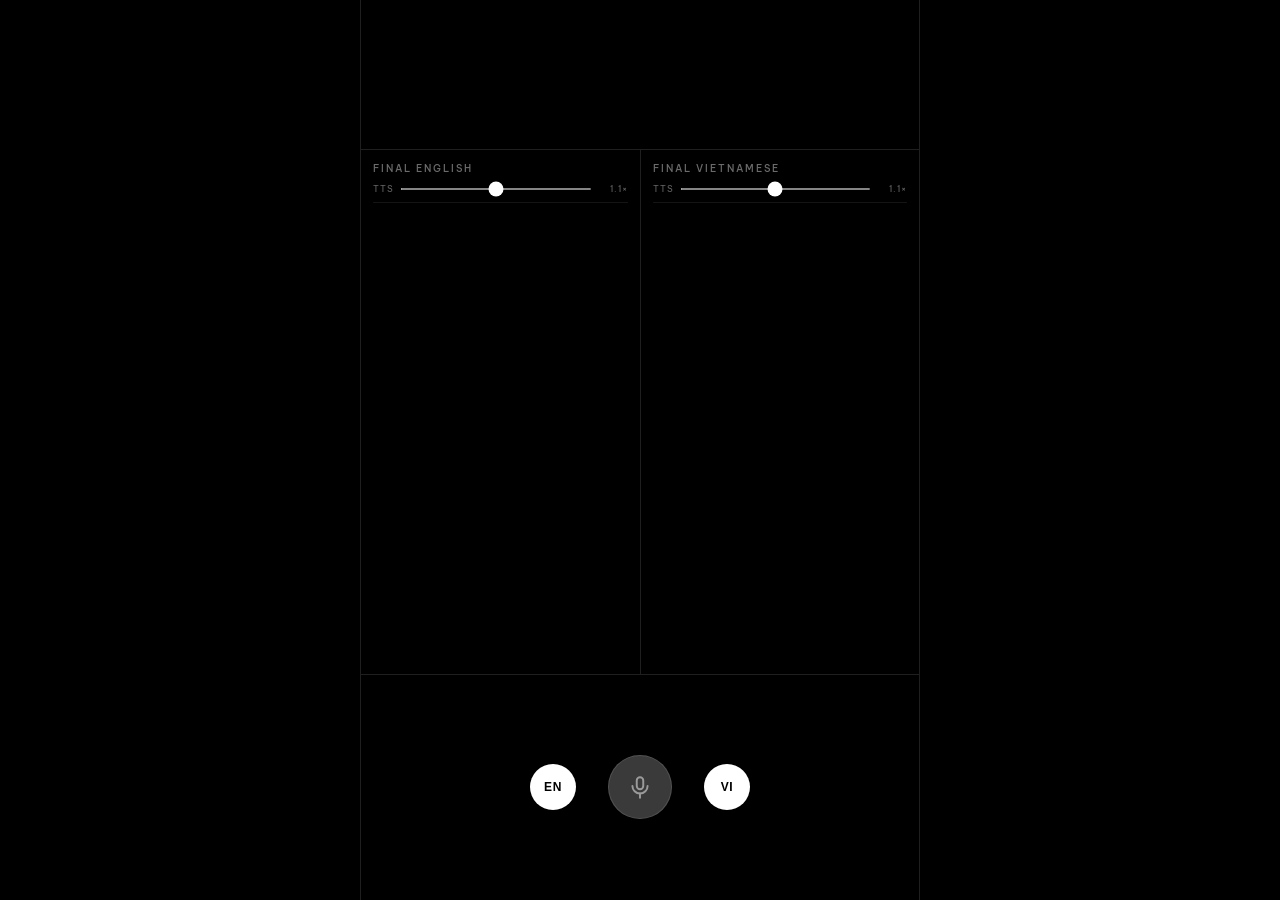
<file: index.html>
<!DOCTYPE html>
<html lang="vi">
<head>
  <meta charset="utf-8">
  <meta name="viewport" content="width=device-width, initial-scale=1, viewport-fit=cover">
  <meta name="theme-color" content="#000000">
  <meta http-equiv="Cache-Control" content="no-cache, no-store, must-revalidate">
  <meta http-equiv="Pragma" content="no-cache">
  <meta http-equiv="Expires" content="0">
  <title>WebDich v0.7 — Voice → Text + Translate + TTS (rate + echo filter)</title>
  <link rel="manifest" href="manifest.json">
  <link rel="icon" href="icon.svg" type="image/svg+xml">
  <link rel="preconnect" href="https://fonts.googleapis.com">
  <link rel="preconnect" href="https://fonts.gstatic.com" crossorigin>
  <link href="https://fonts.googleapis.com/css2?family=Be+Vietnam+Pro:wght@300;400;500;600&display=swap" rel="stylesheet">
  <link rel="stylesheet" href="style.css">
</head>
<body>
  <div class="app">
    <!-- 1/6 — LIVE VOICE -->
    <div id="live" class="live" aria-live="polite"></div>
    <!-- 3.5/6 — FINAL: EN left, VI right (each with TTS rate slider in header) -->
    <div class="final">
      <div id="final-en" class="col">
        <div class="col-header">
          <div class="col-label">Final English</div>
          <div class="rate-ctrl">
            <span>TTS</span>
            <input type="range" id="rate-en" min="1" max="1.2" step="0.05" value="1.1" aria-label="TTS speed English">
            <span id="rate-en-val">1.1×</span>
          </div>
        </div>
        <div class="col-body" id="body-en"></div>
      </div>
      <div id="final-vi" class="col">
        <div class="col-header">
          <div class="col-label">Final Vietnamese</div>
          <div class="rate-ctrl">
            <span>TTS</span>
            <input type="range" id="rate-vi" min="1" max="1.2" step="0.05" value="1.1" aria-label="TTS speed Vietnamese">
            <span id="rate-vi-val">1.1×</span>
          </div>
        </div>
        <div class="col-body" id="body-vi"></div>
      </div>
    </div>
    <!-- 1.5/6 — CHANNEL TOGGLES + MIC -->
    <div class="mic-row">
      <button id="ch-en" class="channel-btn on" aria-label="Toggle English channel" aria-pressed="true">EN</button>
      <button id="mic" aria-label="Toggle microphone" aria-pressed="false">
        <svg viewBox="0 0 24 24" fill="none" stroke-width="1.8" stroke-linecap="round" stroke-linejoin="round" aria-hidden="true">
          <rect class="mic-stroke" x="9" y="3" width="6" height="11" rx="3"/>
          <path class="mic-stroke" d="M5 11a7 7 0 0 0 14 0"/>
          <line class="mic-stroke" x1="12" y1="18" x2="12" y2="22"/>
        </svg>
      </button>
      <button id="ch-vi" class="channel-btn on" aria-label="Toggle Vietnamese channel" aria-pressed="true">VI</button>
    </div>
    <div id="version-badge" class="version-badge"></div>
  </div>
  <script src="app.js?v=0.7"></script>
</body>
</html>
</file>
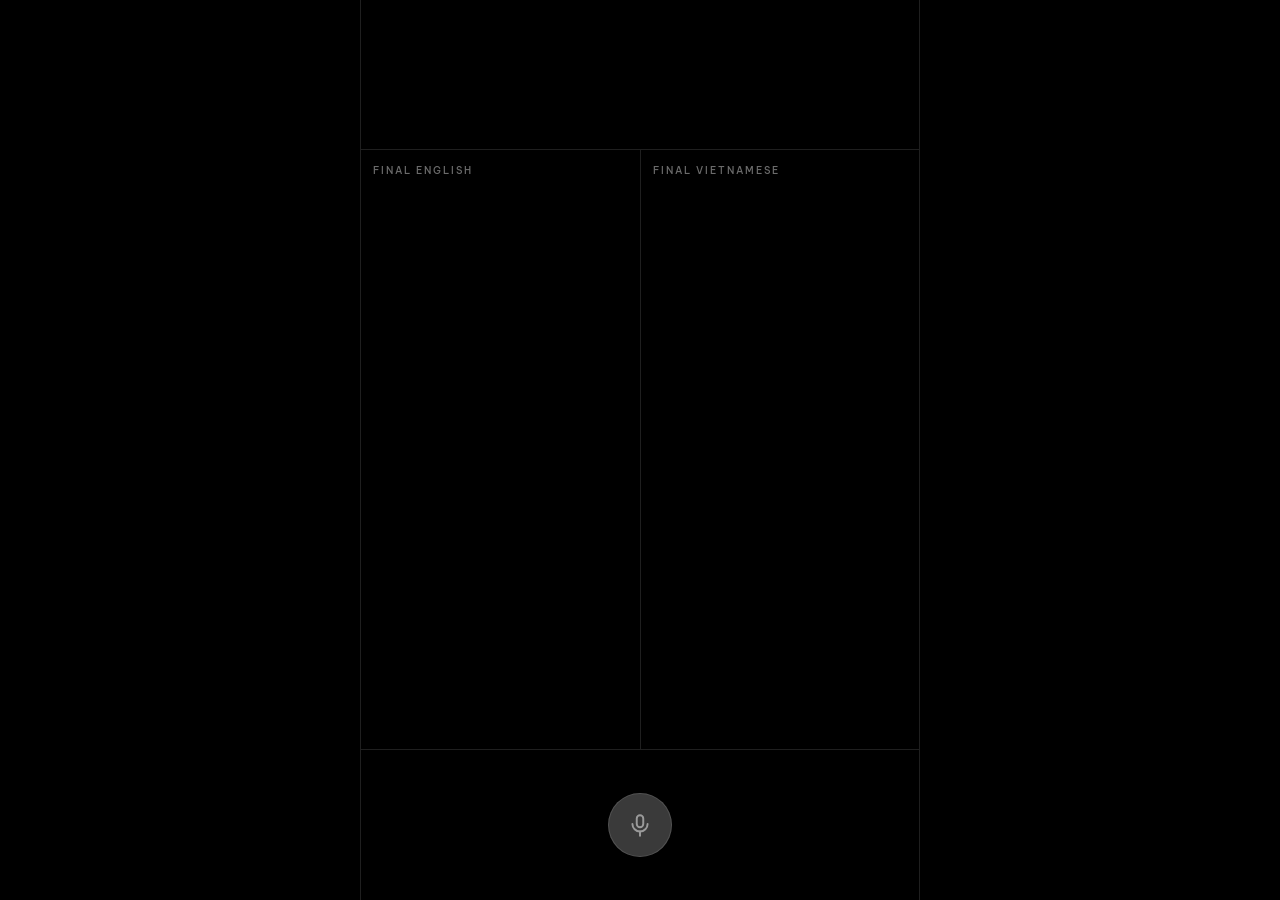
<file: webdich-v0.1-standalone.html>
<!DOCTYPE html>
<html lang="vi">
<head>
  <meta charset="utf-8">
  <meta name="viewport" content="width=device-width, initial-scale=1, viewport-fit=cover">
  <meta name="theme-color" content="#000000">
  <title>WebDich v0.2 — Voice → Text (row-synced)</title>
      <link rel="preconnect" href="https://fonts.googleapis.com">
  <link rel="preconnect" href="https://fonts.gstatic.com" crossorigin>
  <link href="https://fonts.googleapis.com/css2?family=Be+Vietnam+Pro:wght@300;400;500&display=swap" rel="stylesheet">
  <style>
/* WebDich v0.1 — ultra-minimal, black, thin borders, mobile-first (spec §15, §16) */
:root {
  --bg: #000000;
  --line: rgba(255, 255, 255, 0.12);
  --text: #f2f2f2;
  --muted: rgba(255, 255, 255, 0.42);
  --live: rgba(255, 255, 255, 0.6);
  --mic-off: #3a3a3a;
  --mic-on: #ffffff;
}

* { box-sizing: border-box; margin: 0; padding: 0; }

html, body { height: 100%; }

body {
  background: var(--bg);
  color: var(--text);
  font-family: 'Be Vietnam Pro', system-ui, -apple-system, 'Segoe UI', sans-serif;
  overflow: hidden;
  -webkit-font-smoothing: antialiased;
}

.app {
  height: 100dvh;
  height: 100vh; /* fallback */
  display: flex;
  flex-direction: column;
  max-width: 560px;
  margin: 0 auto;
  border-left: 1px solid var(--line);
  border-right: 1px solid var(--line);
}

/* ---- LIVE VOICE — 1/6 (spec §2.1) ---- */
.live {
  flex: 0 0 16.6667%;
  min-height: 0;
  display: flex;
  align-items: center;
  justify-content: center;
  padding: 12px 20px;
  border-bottom: 1px solid var(--line);
  font-size: clamp(16px, 4.5vw, 22px);
  font-weight: 300;
  color: var(--live);
  text-align: center;
  overflow: hidden;
  line-height: 1.4;
  word-break: break-word;
}
.live.status {
  color: rgba(255, 130, 130, 0.85);
  font-size: 13px;
  letter-spacing: 0.02em;
}

/* ---- FINAL — 4/6, two columns (spec §3) ---- */
.final {
  flex: 1 1 auto; /* fills remaining ~66.67% */
  min-height: 0;
  display: flex;
  border-bottom: 1px solid var(--line);
}
.col {
  flex: 1 1 50%;
  min-width: 0;
  padding: 14px 12px;
  overflow-y: auto;
  -webkit-overflow-scrolling: touch;
}
.col + .col { border-left: 1px solid var(--line); }
.col-label {
  font-size: 10px;
  letter-spacing: 0.2em;
  text-transform: uppercase;
  color: var(--muted);
  margin-bottom: 12px;
  font-weight: 500;
}
.col p {
  font-size: 15px;
  line-height: 1.6;
  font-weight: 400;
  margin-bottom: 12px;
  color: var(--text);
  word-break: break-word;
}

/* ---- MIC — 1/6 (spec §13, §14) ---- */
.mic-row {
  flex: 0 0 16.6667%;
  min-height: 0;
  display: flex;
  align-items: center;
  justify-content: center;
}
#mic {
  width: 64px;
  height: 64px;
  border-radius: 50%;
  border: 1px solid var(--line);
  background: var(--mic-off); /* OFF = gray */
  cursor: pointer;
  padding: 0;
  position: relative;
  transition: background 0.2s ease, transform 0.1s ease;
  -webkit-tap-highlight-color: transparent;
}
#mic.on { background: var(--mic-on); } /* ON = white */
#mic:active { transform: scale(0.94); }
#mic svg {
  width: 26px;
  height: 26px;
  display: block;
  margin: 0 auto;
}
#mic .mic-stroke { stroke: #9a9a9a; transition: stroke 0.2s ease; }
#mic.on .mic-stroke { stroke: #000000; }

/* subtle pulse ring while listening — simple, no complex animation */
#mic.on::before {
  content: '';
  position: absolute;
  inset: -6px;
  border-radius: 50%;
  border: 1px solid rgba(255, 255, 255, 0.3);
  animation: wd-pulse 2.2s ease-out infinite;
  pointer-events: none;
}
@keyframes wd-pulse {
  0%   { transform: scale(0.92); opacity: 0.9; }
  100% { transform: scale(1.3);  opacity: 0; }
}

@media (max-width: 380px) {
  #mic { width: 56px; height: 56px; }
  #mic svg { width: 22px; height: 22px; }
  .col p { font-size: 14px; }
}

</style>
</head>
<body>
  <div class="app">

    <!-- 1/6 — LIVE VOICE (spec §2.1): only realtime partial text -->
    <div id="live" class="live" aria-live="polite"></div>

    <!-- 4/6 — FINAL: EN left, VI right (spec §3) -->
    <div class="final">
      <div id="final-en" class="col">
        <div class="col-label">Final English</div>
      </div>
      <div id="final-vi" class="col">
        <div class="col-label">Final Vietnamese</div>
      </div>
    </div>

    <!-- 1/6 — MIC (spec §13) -->
    <div class="mic-row">
      <button id="mic" aria-label="Toggle microphone" aria-pressed="false">
        <svg viewBox="0 0 24 24" fill="none" stroke-width="1.8" stroke-linecap="round" stroke-linejoin="round" aria-hidden="true">
          <rect class="mic-stroke" x="9" y="3" width="6" height="11" rx="3"/>
          <path class="mic-stroke" d="M5 11a7 7 0 0 0 14 0"/>
          <line class="mic-stroke" x1="12" y1="18" x2="12" y2="22"/>
        </svg>
      </button>
    </div>

  </div>

  <script>
/* WebDich v0.2 — Voice → Text (row-synced, language-split chunks)
 * Phase 1 baseline + Phase-2 prep:
 *   - Mic ON → continuous recognition, row boundary every CHUNK_MS (2s) = "voice N"
 *   - Each voice chunk → one synchronized row: {en, vi}
 *   - Within a chunk, mixed-language text is SPLIT per word-run and routed to the
 *     correct column (e.g. "chào bạn hello" → VI:"chào bạn" | EN:"hello", same row)
 *   - Both columns always have the same row count (empty side keeps a blank line)
 * No translation / TTS / LLM yet — rows are the future translation-pair slots.
 */
(function () {
  'use strict';

  // ---------- DOM ----------
  var liveEl = document.getElementById('live');
  var enEl = document.getElementById('final-en');
  var viEl = document.getElementById('final-vi');
  var micBtn = document.getElementById('mic');

  // ---------- Config ----------
  var CHUNK_MS = 2000;      // one "voice" chunk = 2 seconds of speech
  var OVERLAP_TAIL = 20;    // words of committed history used for overlap strip

  // ---------- State ----------
  var SR = window.SpeechRecognition || window.webkitSpeechRecognition;
  var supported = !!SR;
  var micOn = false;
  var rec = null;
  var userStopped = false;
  var restartTimer = null;
  var chunkTimer = null;
  var committedFinal = '';          // accumulated committed transcript (overlap strip)
  var preferredLang = navigator.language || 'en-US';
  var rows = [];                    // [{en, vi, finalized}] — synchronized row model
  var activeRow = null;             // row currently being filled

  // ---------- Word lists (per-word language classification) ----------
  var VI_DIACRITIC_RE = /[àáạảãâầấậẩẫăằắặẳẵèéẹẻẽêềếệểễìíịỉĩòóọỏõôồốộổỗơờớợởỡùúụủũưừứựửữỳýỵỷỹđ]/;
  var NON_ASCII_RE = /[^\x00-\x7F]/;
  var VI_STOP = ['tôi','bạn','xin','chào','là','có','không','đi','đến','một','người','đây','đó',
    'gì','nào','mình','anh','chị','em','được','rồi','đang','sẽ','vì','nhưng','mà','và','với','từ',
    'trong','trên','dưới','giữa','sau','trước','ngay','rất','nhiều','ít','kia','này','hay','hoặc',
    'nếu','khi','đã','cũng','đều','lại','vẫn','chỉ','thì','ga','tàu','xe','nhà','biển','phố','ăn',
    'uống','nước','muốn','cảm','ơn','lỗi','cho','hỏi','ở','đâu','ra','vào','lên','xuống','qua','tiếp',
    'theo','nơi','đường','phải','trái','thẳng','đầu','cuối','giờ','phút','ngày','tuần','tháng','năm',
    'sáng','trưa','chiều','tối','nay','mai','quá','lại','nữa','về','xem','biết','nghe','nói','hỏi',
    'đợi','gặp','làm','lấy','đưa','trả','mua','bán','giá','bao','nhiêu','đồng','tiền','thẻ','vé',
    'máy','bay','sân','khách','sạn','nhà','hàng','quán','phòng','tắm','ngủ','y','tế','bệnh','viện',
    'thuốc','cứu','hỏa','trạm','ai','ấy','hắn','cô','dì','chú','bác','ông','bà','con','cháu','bè',
    'nhau','tạm','biệt','hẹn','lại','tên','gọi','xa','gần','thế','nào','ạ','ơi','ồ','à'];
  var EN_STOP = ['the','is','are','was','were','i','you','he','she','it','we','they','to','of','in',
    'for','on','with','at','by','from','up','about','into','over','after','be','have','has','had',
    'do','does','did','this','that','these','those','and','but','or','not','no','yes','hello','want',
    'wants','go','goes','home','station','train','how','what','where','when','why','a','an','my',
    'your','his','her','our','their','me','him','us','them','will','would','can','could','should',
    'please','thank','thanks','good','morning','afternoon','evening','night','bye','ok','okay','yeah',
    'like','get','take','make','see','know','think','say','said','tell','come','came','give','need',
    'time','today','tomorrow','yesterday','now','then','here','there','very','really','so','too',
    'just','only','also','well','right','left','straight','first','last','next','bus','taxi','hotel',
    'airport','street','road','city','country','food','water','coffee','tea','beer','wine','menu',
    'bill','check','money','ticket','passport','bag','luggage','help','emergency','doctor','pharmacy',
    'hospital','police','excuse','sorry','welcome','much','many','few','little','more','less','again',
    'still','already','yet','ever','never','always','often','sometimes','maybe','perhaps','sure',
    'course','fine','great','nice','expensive','cheap','big','small','hot','cold','open','closed',
    'early','late','far','near','fast','slow','stop','wait','walk','drive','fly','run','sit','stand',
    'eat','drink','sleep','work','play','read','write','listen','watch','learn','buy','sell','pay',
    'cost','find','love','enjoy','remember','forget','understand','believe','hope','must','all','each',
    'every','both','other','some','such','nor','own','same','than','because','as','until','while',
    'against','between','through','during','before','above','below','down','out','off','under',
    'further','once','which','who','whom','whose','hi','hey','oh','wow','uh','um','hmm'];

  // ---------- Helpers ----------
  function normalizeText(t) { return (t || '').trim().replace(/\s+/g, ' '); }
  function stripPunct(w) { return w.replace(/[.,!?;:()"'\[\]{}<>]/g, ''); }

  // Per-word language classification. Unknown ASCII → en; unknown non-ASCII → vi.
  function classifyWord(w) {
    var low = stripPunct((w || '').toLowerCase());
    if (!low) return null;
    if (VI_DIACRITIC_RE.test(w)) return 'vi';
    if (VI_STOP.indexOf(low) >= 0) return 'vi';
    if (EN_STOP.indexOf(low) >= 0) return 'en';
    if (NON_ASCII_RE.test(w)) return 'vi';
    return 'en';
  }

  // Split a text increment into maximal same-language runs.
  // "chào bạn hello" → [{lang:'vi',text:'chào bạn'}, {lang:'en',text:'hello'}]
  function splitByLanguage(text) {
    var words = normalizeText(text).split(' ').filter(Boolean);
    var segs = [], curLang = null, curWords = [];
    for (var i = 0; i < words.length; i++) {
      var lang = classifyWord(words[i]) || curLang || 'en';
      if (curLang === null) { curLang = lang; curWords = [words[i]]; }
      else if (lang === curLang) { curWords.push(words[i]); }
      else {
        segs.push({ lang: curLang, text: curWords.join(' ') });
        curLang = lang; curWords = [words[i]];
      }
    }
    if (curLang !== null) segs.push({ lang: curLang, text: curWords.join(' ') });
    return segs;
  }

  // Overlap strip (word-level): return only the NEW words in curr.
  function stripOverlap(prev, curr) {
    var a = normalizeText(prev).toLowerCase().split(' ').slice(-OVERLAP_TAIL);
    var bLow = normalizeText(curr).toLowerCase().split(' ');
    var bOrig = normalizeText(curr).split(' ');
    var maxK = Math.min(a.length, bLow.length), k = 0, i, j, match;
    for (i = maxK; i >= 1; i--) {
      match = true;
      for (j = 0; j < i; j++) {
        if (a[a.length - i + j] !== bLow[j]) { match = false; break; }
      }
      if (match) { k = i; break; }
    }
    return bOrig.slice(k).join(' ').trim();
  }

  // ---------- Live text ----------
  function updateLiveText(text) {
    liveEl.classList.remove('status');
    liveEl.textContent = text || '';
  }
  function clearLive() {
    liveEl.classList.remove('status');
    liveEl.textContent = '';
  }
  function showStatus(msg) {
    liveEl.classList.add('status');
    liveEl.textContent = msg;
  }

  // ---------- Row model (synchronized EN | VI) ----------
  function ensureActiveRow() {
    if (!activeRow || activeRow.finalized) {
      activeRow = { en: '', vi: '', finalized: false };
      rows.push(activeRow);
    }
  }
  function appendToCell(cell, text) {
    activeRow[cell] = activeRow[cell] ? activeRow[cell] + ' ' + text : text;
  }

  // New increment (already overlap-stripped) → split by language → append to active row.
  function handleIncrement(text) {
    text = normalizeText(text);
    if (!text) return;
    ensureActiveRow();
    var segs = splitByLanguage(text);
    var viWords = 0, enWords = 0;
    for (var i = 0; i < segs.length; i++) {
      var s = segs[i];
      var wc = s.text.split(' ').length;
      if (s.lang === 'vi') { appendToCell('vi', s.text); viWords += wc; }
      else { appendToCell('en', s.text); enWords += wc; }
    }
    // adapt ASR language to the majority of this chunk
    preferredLang = (viWords >= enWords) ? 'vi-VN' : 'en-US';
    renderRows();
  }

  function renderRows() {
    enEl.innerHTML = '';
    viEl.innerHTML = '';
    var le = document.createElement('div');
    le.className = 'col-label'; le.textContent = 'Final English';
    enEl.appendChild(le);
    var lv = document.createElement('div');
    lv.className = 'col-label'; lv.textContent = 'Final Vietnamese';
    viEl.appendChild(lv);
    for (var i = 0; i < rows.length; i++) {
      var r = rows[i];
      var pe = document.createElement('p');
      pe.textContent = r.en || '\u00A0'; // blank line keeps columns synchronized
      if (!r.en) pe.style.opacity = '0.25';
      enEl.appendChild(pe);
      var pv = document.createElement('p');
      pv.textContent = r.vi || '\u00A0';
      if (!r.vi) pv.style.opacity = '0.25';
      viEl.appendChild(pv);
    }
    enEl.scrollTop = enEl.scrollHeight;
    viEl.scrollTop = viEl.scrollHeight;
  }

  // ---------- Chunk timer: one "voice" row every CHUNK_MS ----------
  function startChunkTimer() {
    stopChunkTimer();
    chunkTimer = setInterval(function () {
      if (activeRow && (activeRow.en || activeRow.vi)) {
        activeRow.finalized = true; // close row; next text starts a new synchronized row
        renderRows();
      }
    }, CHUNK_MS);
  }
  function stopChunkTimer() {
    if (chunkTimer) { clearInterval(chunkTimer); chunkTimer = null; }
  }

  // ---------- Speech Recognition ----------
  function startRecognition() {
    if (!supported) {
      showStatus('Speech recognition is not supported in this browser. Use Chrome / Edge on desktop or Android.');
      return;
    }
    stopRecognitionSilent();
    rec = new SR();
    rec.continuous = true;
    rec.interimResults = true;
    rec.lang = preferredLang;
    rec.maxAlternatives = 1;
    userStopped = false;

    rec.onresult = function (e) {
      var interim = '', eventFinal = '';
      for (var i = 0; i < e.results.length; i++) {
        var r = e.results[i];
        var t = (r[0] && r[0].transcript) ? r[0].transcript : '';
        if (r.isFinal) eventFinal += t + ' ';
        else interim += t;
      }
      if (interim) updateLiveText(interim.trim());
      else clearLive();
      if (eventFinal.trim()) {
        var increment = stripOverlap(committedFinal, eventFinal);
        if (increment) {
          committedFinal = normalizeText(committedFinal + ' ' + increment)
            .split(' ').slice(-40).join(' ');
          handleIncrement(increment);
        }
      }
    };

    rec.onerror = function (e) {
      var err = e.error || '';
      if (err === 'not-allowed' || err === 'service-not-allowed') {
        userStopped = true; micOn = false; updateMicUI(); stopChunkTimer();
        showStatus('Microphone access denied. Allow mic permission and tap again.');
      } else if (err === 'audio-capture') {
        userStopped = true; micOn = false; updateMicUI(); stopChunkTimer();
        showStatus('No microphone found on this device.');
      } else if (err === 'network') {
        showStatus('Speech service offline. Retrying…');
      }
    };

    rec.onend = function () {
      if (micOn && !userStopped) {
        clearTimeout(restartTimer);
        restartTimer = setTimeout(function () {
          if (micOn && !userStopped) startRecognition();
        }, 200);
      }
    };

    try { rec.start(); } catch (err) { /* already started */ }
  }

  function stopRecognitionSilent() {
    clearTimeout(restartTimer);
    if (rec) { try { rec.stop(); } catch (e) {} rec = null; }
  }

  // ---------- Microphone control ----------
  function startMicrophone() {
    micOn = true;
    committedFinal = '';
    rows = [];
    activeRow = null;
    renderRows();
    updateMicUI();
    startChunkTimer();
    startRecognition();
  }
  function stopMicrophone() {
    userStopped = true;
    micOn = false;
    stopChunkTimer();
    if (activeRow && (activeRow.en || activeRow.vi)) activeRow.finalized = true;
    stopRecognitionSilent();
    updateMicUI();
    clearLive();
    renderRows();
  }
  function updateMicUI() {
    micBtn.classList.toggle('on', micOn);
    micBtn.setAttribute('aria-pressed', micOn ? 'true' : 'false');
  }

  micBtn.addEventListener('click', function () {
    if (micOn) stopMicrophone();
    else startMicrophone();
  });

  // ---------- Init ----------
  if (!supported) {
    showStatus('Speech recognition not supported here. Open this page in Chrome / Edge (desktop or Android) over HTTPS or localhost.');
  }
})();

</script>
</body>
</html>
</file>
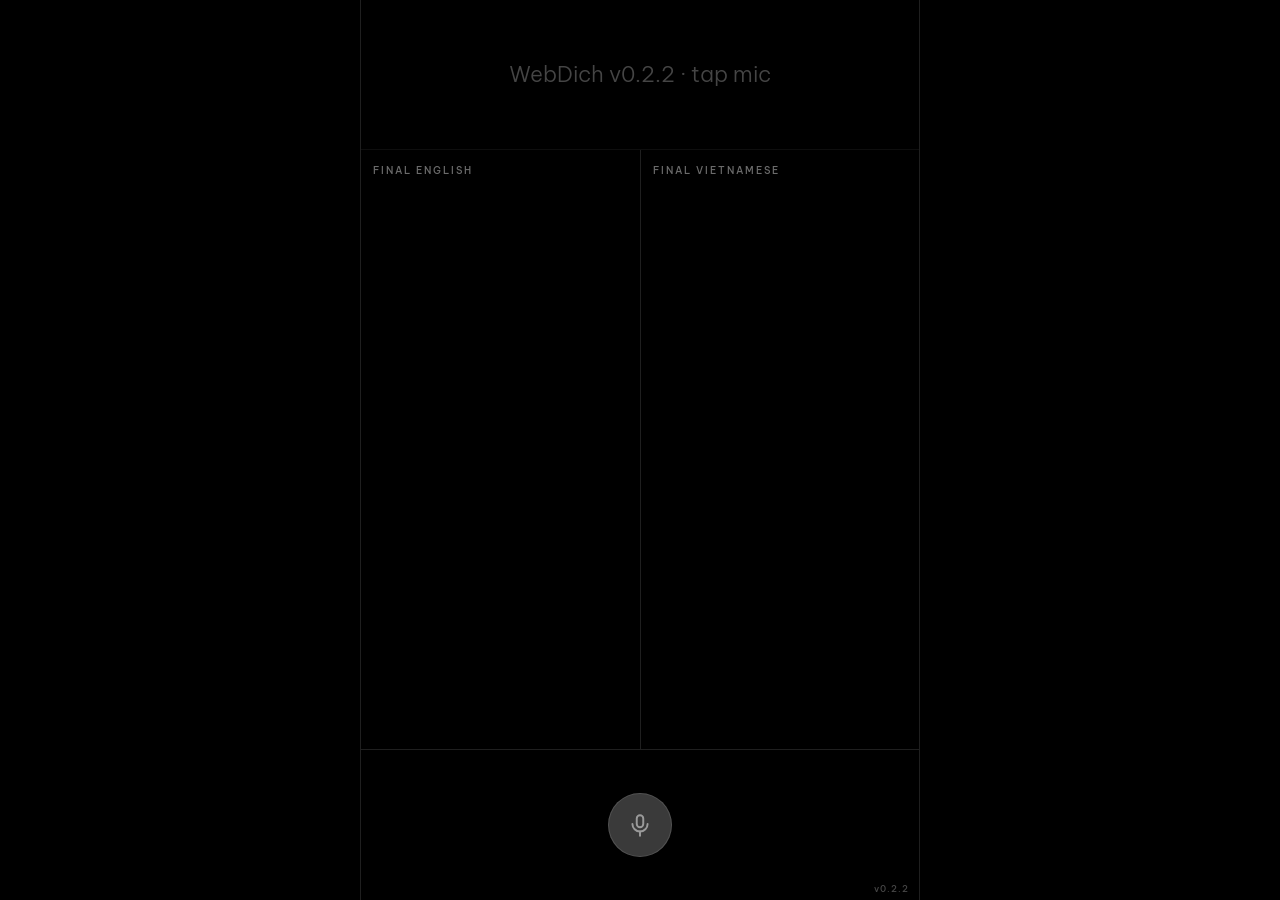
<file: webdich-v0.2.2.html>
<!DOCTYPE html>
<html lang="vi">
<head>
  <meta charset="utf-8">
  <meta name="viewport" content="width=device-width, initial-scale=1, viewport-fit=cover">
  <meta name="theme-color" content="#000000">
  <meta http-equiv="Cache-Control" content="no-cache, no-store, must-revalidate">
  <meta http-equiv="Pragma" content="no-cache">
  <meta http-equiv="Expires" content="0">
  <title>WebDich v0.2 — Voice → Text</title>
      <link rel="preconnect" href="https://fonts.googleapis.com">
  <link rel="preconnect" href="https://fonts.gstatic.com" crossorigin>
  <link href="https://fonts.googleapis.com/css2?family=Be+Vietnam+Pro:wght@300;400;500&display=swap" rel="stylesheet">
  <style>
/* WebDich v0.1 — ultra-minimal, black, thin borders, mobile-first (spec §15, §16) */
:root {
  --bg: #000000;
  --line: rgba(255, 255, 255, 0.12);
  --text: #f2f2f2;
  --muted: rgba(255, 255, 255, 0.42);
  --live: rgba(255, 255, 255, 0.6);
  --mic-off: #3a3a3a;
  --mic-on: #ffffff;
}

* { box-sizing: border-box; margin: 0; padding: 0; }

html, body { height: 100%; }

body {
  background: var(--bg);
  color: var(--text);
  font-family: 'Be Vietnam Pro', system-ui, -apple-system, 'Segoe UI', sans-serif;
  overflow: hidden;
  -webkit-font-smoothing: antialiased;
}

.app {
  position: relative;
  height: 100dvh;
  height: 100vh; /* fallback */
  display: flex;
  flex-direction: column;
  max-width: 560px;
  margin: 0 auto;
  border-left: 1px solid var(--line);
  border-right: 1px solid var(--line);
}
/* persistent tiny version badge — always visible to confirm which build is deployed */
.version-badge {
  position: absolute;
  bottom: 6px;
  right: 10px;
  font-size: 9px;
  letter-spacing: 0.12em;
  color: rgba(255, 255, 255, 0.28);
  pointer-events: none;
  z-index: 5;
  font-weight: 500;
}

/* ---- LIVE VOICE — 1/6 (spec §2.1) ---- */
.live {
  flex: 0 0 16.6667%;
  min-height: 0;
  display: flex;
  align-items: center;
  justify-content: center;
  padding: 12px 20px;
  border-bottom: 1px solid var(--line);
  font-size: clamp(16px, 4.5vw, 22px);
  font-weight: 300;
  color: var(--live);
  text-align: center;
  overflow: hidden;
  line-height: 1.4;
  word-break: break-word;
}
.live.status {
  color: rgba(255, 130, 130, 0.85);
  font-size: 13px;
  letter-spacing: 0.02em;
}

/* ---- FINAL — 4/6, two columns (spec §3) ---- */
.final {
  flex: 1 1 auto; /* fills remaining ~66.67% */
  min-height: 0;
  display: flex;
  border-bottom: 1px solid var(--line);
}
.col {
  flex: 1 1 50%;
  min-width: 0;
  padding: 14px 12px;
  overflow-y: auto;
  -webkit-overflow-scrolling: touch;
}
.col + .col { border-left: 1px solid var(--line); }
.col-label {
  font-size: 10px;
  letter-spacing: 0.2em;
  text-transform: uppercase;
  color: var(--muted);
  margin-bottom: 12px;
  font-weight: 500;
}
.col p {
  font-size: 15px;
  line-height: 1.6;
  font-weight: 400;
  margin-bottom: 12px;
  color: var(--text);
  word-break: break-word;
}

/* ---- MIC — 1/6 (spec §13, §14) ---- */
.mic-row {
  flex: 0 0 16.6667%;
  min-height: 0;
  display: flex;
  align-items: center;
  justify-content: center;
}
#mic {
  width: 64px;
  height: 64px;
  border-radius: 50%;
  border: 1px solid var(--line);
  background: var(--mic-off); /* OFF = gray */
  cursor: pointer;
  padding: 0;
  position: relative;
  transition: background 0.2s ease, transform 0.1s ease;
  -webkit-tap-highlight-color: transparent;
}
#mic.on { background: var(--mic-on); } /* ON = white */
#mic:active { transform: scale(0.94); }
#mic svg {
  width: 26px;
  height: 26px;
  display: block;
  margin: 0 auto;
}
#mic .mic-stroke { stroke: #9a9a9a; transition: stroke 0.2s ease; }
#mic.on .mic-stroke { stroke: #000000; }

/* subtle pulse ring while listening — simple, no complex animation */
#mic.on::before {
  content: '';
  position: absolute;
  inset: -6px;
  border-radius: 50%;
  border: 1px solid rgba(255, 255, 255, 0.3);
  animation: wd-pulse 2.2s ease-out infinite;
  pointer-events: none;
}
@keyframes wd-pulse {
  0%   { transform: scale(0.92); opacity: 0.9; }
  100% { transform: scale(1.3);  opacity: 0; }
}

@media (max-width: 380px) {
  #mic { width: 56px; height: 56px; }
  #mic svg { width: 22px; height: 22px; }
  .col p { font-size: 14px; }
}

</style>
</head>
<body>
  <div class="app">
    <!-- 1/6 — LIVE VOICE (spec §2.1): only realtime partial text -->
    <div id="live" class="live" aria-live="polite"></div>
    <!-- 4/6 — FINAL: EN left, VI right (spec §3) -->
    <div class="final">
      <div id="final-en" class="col">
        <div class="col-label">Final English</div>
      </div>
      <div id="final-vi" class="col">
        <div class="col-label">Final Vietnamese</div>
      </div>
    </div>
    <!-- 1/6 — MIC (spec §13) -->
    <div class="mic-row">
      <button id="mic" aria-label="Toggle microphone" aria-pressed="false">
        <svg viewBox="0 0 24 24" fill="none" stroke-width="1.8" stroke-linecap="round" stroke-linejoin="round" aria-hidden="true">
          <rect class="mic-stroke" x="9" y="3" width="6" height="11" rx="3"/>
          <path class="mic-stroke" d="M5 11a7 7 0 0 0 14 0"/>
          <line class="mic-stroke" x1="12" y1="18" x2="12" y2="22"/>
        </svg>
      </button>
    </div>
    <div id="version-badge" class="version-badge"></div>
  </div>
  <script>
/* WebDich v0.2.2 — Voice → Text (row-synced, language-split chunks)
 * Fix: process ONLY changed results via e.resultIndex — never re-read committed
 * final history. Each final segment commits exactly once. A small exact-prefix
 * guard (built from our own committed text, not guessed) handles restart re-transcribe.
 * Test hook: if loaded under Node, exports __test__ for fake-speech replay tests.
 */
(function () {
  'use strict';

  // ---------- DOM ----------
  var liveEl = document.getElementById('live');
  var enEl = document.getElementById('final-en');
  var viEl = document.getElementById('final-vi');
  var micBtn = document.getElementById('mic');

  // ---------- Config ----------
  var CHUNK_MS = 2000;      // one "voice" chunk = 2 seconds of speech
  var TAIL_WORDS = 15;      // exact committed tail kept for prefix guard
  var VERSION = 'v0.2.2';
  var BUILD = '20260910-2100';

  // ---------- State ----------
  var SR = window.SpeechRecognition || window.webkitSpeechRecognition;
  var supported = !!SR;
  var micOn = false;
  var rec = null;
  var userStopped = false;
  var restartTimer = null;
  var chunkTimer = null;
  var committedTail = '';   // EXACT last committed words (built by us, never guessed)
  var preferredLang = navigator.language || 'en-US';
  var rows = [];            // [{en, vi, finalized}] — synchronized row model
  var activeRow = null;     // row currently being filled

  // ---------- Word lists (per-word language classification) ----------
  var VI_DIACRITIC_RE = /[àáạảãâầấậẩẫăằắặẳẵèéẹẻẽêềếệểễìíịỉĩòóọỏõôồốộổỗơờớợởỡùúụủũưừứựửữỳýỵỷỹđ]/;
  var NON_ASCII_RE = /[^\x00-\x7F]/;
  var VI_STOP = ['tôi','bạn','xin','chào','là','có','không','đi','đến','một','người','đây','đó',
    'gì','nào','mình','anh','chị','em','được','rồi','đang','sẽ','vì','nhưng','mà','và','với','từ',
    'trong','trên','dưới','giữa','sau','trước','ngay','rất','nhiều','ít','kia','này','hay','hoặc',
    'nếu','khi','đã','cũng','đều','lại','vẫn','chỉ','thì','ga','tàu','xe','nhà','biển','phố','ăn',
    'uống','nước','muốn','cảm','ơn','lỗi','cho','hỏi','ở','đâu','ra','vào','lên','xuống','qua','tiếp',
    'theo','nơi','đường','phải','trái','thẳng','đầu','cuối','giờ','phút','ngày','tuần','tháng','năm',
    'sáng','trưa','chiều','tối','nay','mai','quá','lại','nữa','về','xem','biết','nghe','nói','hỏi',
    'đợi','gặp','làm','lấy','đưa','trả','mua','bán','giá','bao','nhiêu','đồng','tiền','thẻ','vé',
    'máy','bay','sân','khách','sạn','nhà','hàng','quán','phòng','tắm','ngủ','y','tế','bệnh','viện',
    'thuốc','cứu','hỏa','trạm','ai','ấy','hắn','cô','dì','chú','bác','ông','bà','con','cháu','bè',
    'nhau','tạm','biệt','hẹn','lại','tên','gọi','xa','gần','thế','nào','ạ','ơi','ồ','à'];
  var EN_STOP = ['the','is','are','was','were','i','you','he','she','it','we','they','to','of','in',
    'for','on','with','at','by','from','up','about','into','over','after','be','have','has','had',
    'do','does','did','this','that','these','those','and','but','or','not','no','yes','hello','want',
    'wants','go','goes','home','station','train','how','what','where','when','why','a','an','my',
    'your','his','her','our','their','me','him','us','them','will','would','can','could','should',
    'please','thank','thanks','good','morning','afternoon','evening','night','bye','ok','okay','yeah',
    'like','get','take','make','see','know','think','say','said','tell','come','came','give','need',
    'time','today','tomorrow','yesterday','now','then','here','there','very','really','so','too',
    'just','only','also','well','right','left','straight','first','last','next','bus','taxi','hotel',
    'airport','street','road','city','country','food','water','coffee','tea','beer','wine','menu',
    'bill','check','money','ticket','passport','bag','luggage','help','emergency','doctor','pharmacy',
    'hospital','police','excuse','sorry','welcome','much','many','few','little','more','less','again',
    'still','already','yet','ever','never','always','often','sometimes','maybe','perhaps','sure',
    'course','fine','great','nice','expensive','cheap','big','small','hot','cold','open','closed',
    'early','late','far','near','fast','slow','stop','wait','walk','drive','fly','run','sit','stand',
    'eat','drink','sleep','work','play','read','write','listen','watch','learn','buy','sell','pay',
    'cost','find','love','enjoy','remember','forget','understand','believe','hope','must','all','each',
    'every','both','other','some','such','nor','own','same','than','because','as','until','while',
    'against','between','through','during','before','above','below','down','out','off','under',
    'further','once','which','who','whom','whose','hi','hey','oh','wow','uh','um','hmm'];

  // ---------- Helpers ----------
  function normalizeText(t) { return (t || '').trim().replace(/\s+/g, ' '); }
  function stripPunct(w) { return w.replace(/[.,!?;:()"'\[\]{}<>]/g, ''); }

  function classifyWord(w) {
    var low = stripPunct((w || '').toLowerCase());
    if (!low) return null;
    if (VI_DIACRITIC_RE.test(w)) return 'vi';
    if (VI_STOP.indexOf(low) >= 0) return 'vi';
    if (EN_STOP.indexOf(low) >= 0) return 'en';
    if (NON_ASCII_RE.test(w)) return 'vi';
    return 'en';
  }

  // Split a text increment into maximal same-language runs.
  function splitByLanguage(text) {
    var words = normalizeText(text).split(' ').filter(Boolean);
    var segs = [], curLang = null, curWords = [];
    for (var i = 0; i < words.length; i++) {
      var lang = classifyWord(words[i]) || curLang || 'en';
      if (curLang === null) { curLang = lang; curWords = [words[i]]; }
      else if (lang === curLang) { curWords.push(words[i]); }
      else {
        segs.push({ lang: curLang, text: curWords.join(' ') });
        curLang = lang; curWords = [words[i]];
      }
    }
    if (curLang !== null) segs.push({ lang: curLang, text: curWords.join(' ') });
    return segs;
  }

  // Exact-prefix guard: strip any words already committed at the tail.
  // `committedTail` is built by us from committed segments — exact, not guessed.
  // Handles recognition-restart re-transcription and cumulative-result transcripts.
  function stripCommittedPrefix(seg) {
    var a = committedTail.toLowerCase().split(' ').slice(-TAIL_WORDS);
    var bLow = normalizeText(seg).toLowerCase().split(' ');
    var bOrig = normalizeText(seg).split(' ');
    var maxK = Math.min(a.length, bLow.length), k = 0, i, j, match;
    for (i = maxK; i >= 1; i--) {
      match = true;
      for (j = 0; j < i; j++) {
        if (a[a.length - i + j] !== bLow[j]) { match = false; break; }
      }
      if (match) { k = i; break; }
    }
    return bOrig.slice(k).join(' ').trim();
  }
  function appendCommitted(seg) {
    committedTail = normalizeText(committedTail + ' ' + seg)
      .split(' ').slice(-TAIL_WORDS).join(' ');
  }

  // ---------- Live text ----------
  function updateLiveText(text) {
    liveEl.classList.remove('status');
    liveEl.style.opacity = '';
    liveEl.textContent = text || '';
  }
  function clearLive() {
    liveEl.classList.remove('status');
    liveEl.style.opacity = '';
    liveEl.textContent = '';
  }
  function showStatus(msg) {
    liveEl.classList.add('status');
    liveEl.style.opacity = '';
    liveEl.textContent = msg;
  }

  // ---------- Row model (synchronized EN | VI) ----------
  function ensureActiveRow() {
    if (!activeRow || activeRow.finalized) {
      activeRow = { en: '', vi: '', finalized: false };
      rows.push(activeRow);
    }
  }
  function appendToCell(cell, text) {
    activeRow[cell] = activeRow[cell] ? activeRow[cell] + ' ' + text : text;
  }
  function handleIncrement(text) {
    text = normalizeText(text);
    if (!text) return;
    ensureActiveRow();
    var segs = splitByLanguage(text);
    var viWords = 0, enWords = 0;
    for (var i = 0; i < segs.length; i++) {
      var s = segs[i];
      var wc = s.text.split(' ').length;
      if (s.lang === 'vi') { appendToCell('vi', s.text); viWords += wc; }
      else { appendToCell('en', s.text); enWords += wc; }
    }
    preferredLang = (viWords >= enWords) ? 'vi-VN' : 'en-US';
    renderRows();
  }
  function renderRows() {
    enEl.innerHTML = '';
    viEl.innerHTML = '';
    var le = document.createElement('div');
    le.className = 'col-label'; le.textContent = 'Final English';
    enEl.appendChild(le);
    var lv = document.createElement('div');
    lv.className = 'col-label'; lv.textContent = 'Final Vietnamese';
    viEl.appendChild(lv);
    for (var i = 0; i < rows.length; i++) {
      var r = rows[i];
      var pe = document.createElement('p');
      pe.textContent = r.en || '\u00A0';
      if (!r.en) pe.style.opacity = '0.25';
      enEl.appendChild(pe);
      var pv = document.createElement('p');
      pv.textContent = r.vi || '\u00A0';
      if (!r.vi) pv.style.opacity = '0.25';
      viEl.appendChild(pv);
    }
    enEl.scrollTop = enEl.scrollHeight;
    viEl.scrollTop = viEl.scrollHeight;
  }

  // ---------- Chunk timer: one "voice" row every CHUNK_MS ----------
  function startChunkTimer() {
    stopChunkTimer();
    chunkTimer = setInterval(function () {
      if (activeRow && (activeRow.en || activeRow.vi)) {
        activeRow.finalized = true;
        renderRows();
      }
    }, CHUNK_MS);
  }
  function stopChunkTimer() {
    if (chunkTimer) { clearInterval(chunkTimer); chunkTimer = null; }
  }

  // ---------- Speech result handler (exact-once, no history re-read) ----------
  // Iterate from e.resultIndex: only results that changed THIS event.
  // A final result is seen exactly once at the moment it finalizes; later events
  // have resultIndex past it. No overlap guessing needed for in-session commits.
  function onSpeechResult(e) {
    var interim = '';
    for (var i = e.resultIndex; i < e.results.length; i++) {
      var r = e.results[i];
      var t = (r[0] && r[0].transcript) ? r[0].transcript : '';
      if (r.isFinal) {
        var seg = normalizeText(t);
        if (seg) {
          seg = stripCommittedPrefix(seg); // guard: restart re-transcribe / cumulative result
          if (seg) {
            appendCommitted(seg);
            handleIncrement(seg);
          }
        }
      } else {
        interim += t;
      }
    }
    if (interim) updateLiveText(interim.trim());
    else clearLive();
  }

  // ---------- Speech Recognition ----------
  function startRecognition() {
    if (!supported) {
      showStatus('Speech recognition is not supported in this browser. Use Chrome / Edge on desktop or Android.');
      return;
    }
    stopRecognitionSilent();
    rec = new SR();
    rec.continuous = true;
    rec.interimResults = true;
    rec.lang = preferredLang;
    rec.maxAlternatives = 1;
    userStopped = false;
    rec.onresult = onSpeechResult;
    rec.onerror = function (e) {
      var err = e.error || '';
      if (err === 'not-allowed' || err === 'service-not-allowed') {
        userStopped = true; micOn = false; updateMicUI(); stopChunkTimer();
        showStatus('Microphone access denied. Allow mic permission and tap again.');
      } else if (err === 'audio-capture') {
        userStopped = true; micOn = false; updateMicUI(); stopChunkTimer();
        showStatus('No microphone found on this device.');
      } else if (err === 'network') {
        showStatus('Speech service offline. Retrying…');
      }
    };
    rec.onend = function () {
      if (micOn && !userStopped) {
        clearTimeout(restartTimer);
        restartTimer = setTimeout(function () {
          if (micOn && !userStopped) startRecognition();
        }, 200);
      }
    };
    try { rec.start(); } catch (err) { /* already started */ }
  }
  function stopRecognitionSilent() {
    clearTimeout(restartTimer);
    if (rec) { try { rec.stop(); } catch (e) {} rec = null; }
  }

  // ---------- Microphone control ----------
  function startMicrophone() {
    micOn = true;
    committedTail = '';
    rows = [];
    activeRow = null;
    renderRows();
    updateMicUI();
    startChunkTimer();
    startRecognition();
  }
  function stopMicrophone() {
    userStopped = true;
    micOn = false;
    stopChunkTimer();
    if (activeRow && (activeRow.en || activeRow.vi)) activeRow.finalized = true;
    stopRecognitionSilent();
    updateMicUI();
    clearLive();
    renderRows();
  }
  function updateMicUI() {
    micBtn.classList.toggle('on', micOn);
    micBtn.setAttribute('aria-pressed', micOn ? 'true' : 'false');
  }
  micBtn.addEventListener('click', function () {
    if (micOn) stopMicrophone();
    else startMicrophone();
  });

  // ---------- Init ----------
  liveEl.textContent = 'WebDich ' + VERSION + ' · tap mic';
  liveEl.style.opacity = '0.45';
  var badge = document.getElementById('version-badge');
  if (badge) badge.textContent = VERSION;
  if (!supported) {
    showStatus('WebDich ' + VERSION + ' · speech recognition not supported here. Use Chrome / Edge (desktop or Android) over HTTPS or localhost.');
  }

  // ---------- Test hook (Node only, no-op in browser) ----------
  if (typeof module !== 'undefined' && module.exports) {
    module.exports = {
      VERSION: VERSION,
      reset: function () { committedTail = ''; rows = []; activeRow = null; },
      getRows: function () { return rows.map(function (r) { return { en: r.en, vi: r.vi }; }); },
      onSpeechResult: onSpeechResult,
      splitByLanguage: splitByLanguage,
      stripCommittedPrefix: stripCommittedPrefix,
      appendCommitted: appendCommitted
    };
  }
})();

</script>
</body>
</html>
</file>
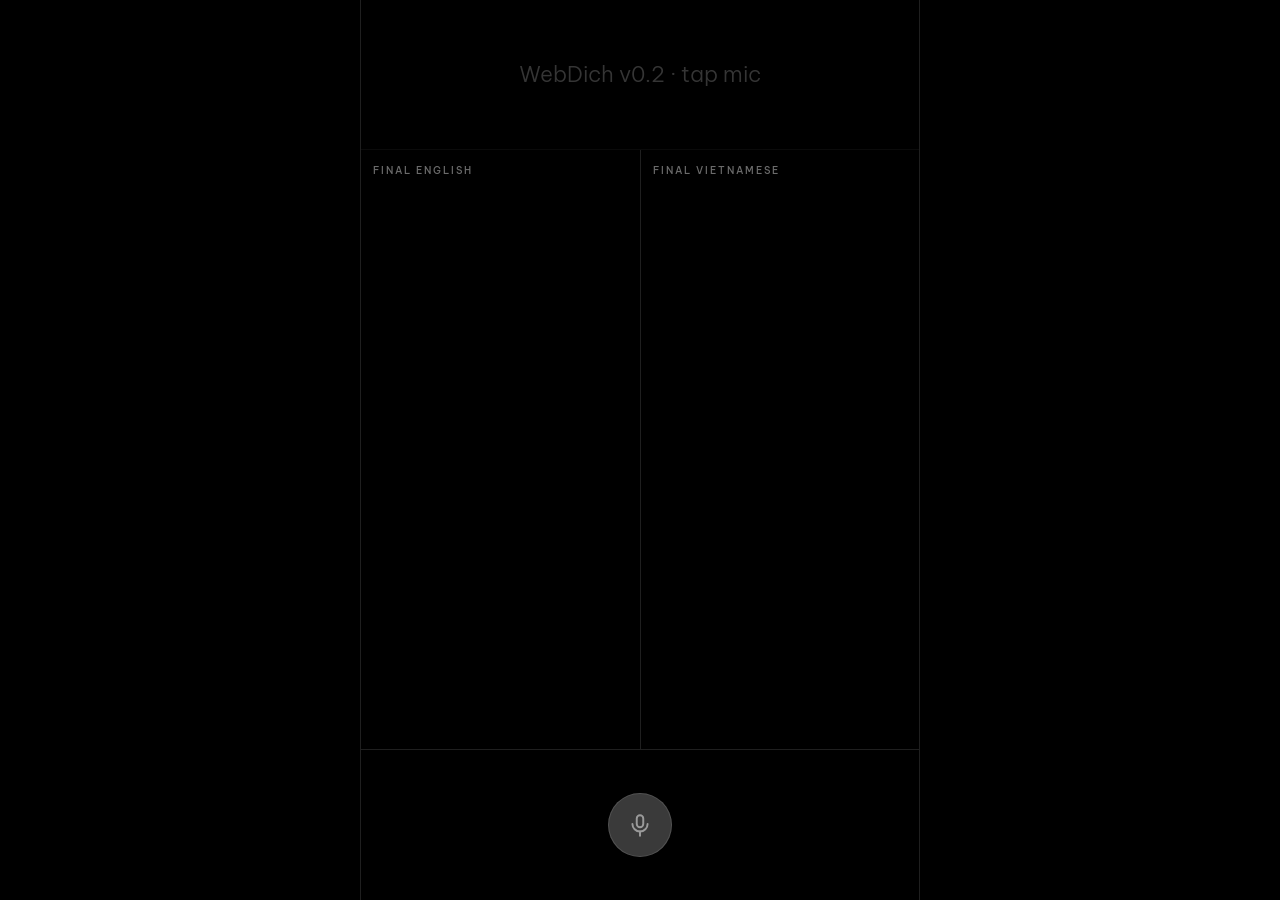
<file: webdich-v0.2.html>
<!DOCTYPE html>
<html lang="vi">
<head>
  <meta charset="utf-8">
  <meta name="viewport" content="width=device-width, initial-scale=1, viewport-fit=cover">
  <meta name="theme-color" content="#000000">
  <meta http-equiv="Cache-Control" content="no-cache, no-store, must-revalidate">
  <meta http-equiv="Pragma" content="no-cache">
  <meta http-equiv="Expires" content="0">
  <title>WebDich v0.2 — Voice → Text</title>
      <link rel="preconnect" href="https://fonts.googleapis.com">
  <link rel="preconnect" href="https://fonts.gstatic.com" crossorigin>
  <link href="https://fonts.googleapis.com/css2?family=Be+Vietnam+Pro:wght@300;400;500&display=swap" rel="stylesheet">
  <style>
/* WebDich v0.1 — ultra-minimal, black, thin borders, mobile-first (spec §15, §16) */
:root {
  --bg: #000000;
  --line: rgba(255, 255, 255, 0.12);
  --text: #f2f2f2;
  --muted: rgba(255, 255, 255, 0.42);
  --live: rgba(255, 255, 255, 0.6);
  --mic-off: #3a3a3a;
  --mic-on: #ffffff;
}

* { box-sizing: border-box; margin: 0; padding: 0; }

html, body { height: 100%; }

body {
  background: var(--bg);
  color: var(--text);
  font-family: 'Be Vietnam Pro', system-ui, -apple-system, 'Segoe UI', sans-serif;
  overflow: hidden;
  -webkit-font-smoothing: antialiased;
}

.app {
  height: 100dvh;
  height: 100vh; /* fallback */
  display: flex;
  flex-direction: column;
  max-width: 560px;
  margin: 0 auto;
  border-left: 1px solid var(--line);
  border-right: 1px solid var(--line);
}

/* ---- LIVE VOICE — 1/6 (spec §2.1) ---- */
.live {
  flex: 0 0 16.6667%;
  min-height: 0;
  display: flex;
  align-items: center;
  justify-content: center;
  padding: 12px 20px;
  border-bottom: 1px solid var(--line);
  font-size: clamp(16px, 4.5vw, 22px);
  font-weight: 300;
  color: var(--live);
  text-align: center;
  overflow: hidden;
  line-height: 1.4;
  word-break: break-word;
}
.live.status {
  color: rgba(255, 130, 130, 0.85);
  font-size: 13px;
  letter-spacing: 0.02em;
}

/* ---- FINAL — 4/6, two columns (spec §3) ---- */
.final {
  flex: 1 1 auto; /* fills remaining ~66.67% */
  min-height: 0;
  display: flex;
  border-bottom: 1px solid var(--line);
}
.col {
  flex: 1 1 50%;
  min-width: 0;
  padding: 14px 12px;
  overflow-y: auto;
  -webkit-overflow-scrolling: touch;
}
.col + .col { border-left: 1px solid var(--line); }
.col-label {
  font-size: 10px;
  letter-spacing: 0.2em;
  text-transform: uppercase;
  color: var(--muted);
  margin-bottom: 12px;
  font-weight: 500;
}
.col p {
  font-size: 15px;
  line-height: 1.6;
  font-weight: 400;
  margin-bottom: 12px;
  color: var(--text);
  word-break: break-word;
}

/* ---- MIC — 1/6 (spec §13, §14) ---- */
.mic-row {
  flex: 0 0 16.6667%;
  min-height: 0;
  display: flex;
  align-items: center;
  justify-content: center;
}
#mic {
  width: 64px;
  height: 64px;
  border-radius: 50%;
  border: 1px solid var(--line);
  background: var(--mic-off); /* OFF = gray */
  cursor: pointer;
  padding: 0;
  position: relative;
  transition: background 0.2s ease, transform 0.1s ease;
  -webkit-tap-highlight-color: transparent;
}
#mic.on { background: var(--mic-on); } /* ON = white */
#mic:active { transform: scale(0.94); }
#mic svg {
  width: 26px;
  height: 26px;
  display: block;
  margin: 0 auto;
}
#mic .mic-stroke { stroke: #9a9a9a; transition: stroke 0.2s ease; }
#mic.on .mic-stroke { stroke: #000000; }

/* subtle pulse ring while listening — simple, no complex animation */
#mic.on::before {
  content: '';
  position: absolute;
  inset: -6px;
  border-radius: 50%;
  border: 1px solid rgba(255, 255, 255, 0.3);
  animation: wd-pulse 2.2s ease-out infinite;
  pointer-events: none;
}
@keyframes wd-pulse {
  0%   { transform: scale(0.92); opacity: 0.9; }
  100% { transform: scale(1.3);  opacity: 0; }
}

@media (max-width: 380px) {
  #mic { width: 56px; height: 56px; }
  #mic svg { width: 22px; height: 22px; }
  .col p { font-size: 14px; }
}

</style>
</head>
<body>
  <div class="app">
    <!-- 1/6 — LIVE VOICE (spec §2.1): only realtime partial text -->
    <div id="live" class="live" aria-live="polite"></div>
    <!-- 4/6 — FINAL: EN left, VI right (spec §3) -->
    <div class="final">
      <div id="final-en" class="col">
        <div class="col-label">Final English</div>
      </div>
      <div id="final-vi" class="col">
        <div class="col-label">Final Vietnamese</div>
      </div>
    </div>
    <!-- 1/6 — MIC (spec §13) -->
    <div class="mic-row">
      <button id="mic" aria-label="Toggle microphone" aria-pressed="false">
        <svg viewBox="0 0 24 24" fill="none" stroke-width="1.8" stroke-linecap="round" stroke-linejoin="round" aria-hidden="true">
          <rect class="mic-stroke" x="9" y="3" width="6" height="11" rx="3"/>
          <path class="mic-stroke" d="M5 11a7 7 0 0 0 14 0"/>
          <line class="mic-stroke" x1="12" y1="18" x2="12" y2="22"/>
        </svg>
      </button>
    </div>
  </div>
  <script>
/* WebDich v0.2 — Voice → Text (row-synced, language-split chunks)
 * Phase 1 baseline + Phase-2 prep:
 *   - Mic ON → continuous recognition, row boundary every CHUNK_MS (2s) = "voice N"
 *   - Each voice chunk → one synchronized row: {en, vi}
 *   - Within a chunk, mixed-language text is SPLIT per word-run and routed to the
 *     correct column (e.g. "chào bạn hello" → VI:"chào bạn" | EN:"hello", same row)
 *   - Both columns always have the same row count (empty side keeps a blank line)
 * No translation / TTS / LLM yet — rows are the future translation-pair slots.
 */
(function () {
  'use strict';

  // ---------- DOM ----------
  var liveEl = document.getElementById('live');
  var enEl = document.getElementById('final-en');
  var viEl = document.getElementById('final-vi');
  var micBtn = document.getElementById('mic');

  // ---------- Config ----------
  var CHUNK_MS = 2000;      // one "voice" chunk = 2 seconds of speech
  var OVERLAP_TAIL = 20;    // words of committed history used for overlap strip

  // ---------- State ----------
  var SR = window.SpeechRecognition || window.webkitSpeechRecognition;
  var supported = !!SR;
  var micOn = false;
  var rec = null;
  var userStopped = false;
  var restartTimer = null;
  var chunkTimer = null;
  var committedFinal = '';          // accumulated committed transcript (overlap strip)
  var lastIncrement = '';           // extra dedupe guard
  var preferredLang = navigator.language || 'en-US';
  var rows = [];                    // [{en, vi, finalized}] — synchronized row model
  var activeRow = null;             // row currently being filled
  var VERSION = 'v0.2';

  // ---------- Word lists (per-word language classification) ----------
  var VI_DIACRITIC_RE = /[àáạảãâầấậẩẫăằắặẳẵèéẹẻẽêềếệểễìíịỉĩòóọỏõôồốộổỗơờớợởỡùúụủũưừứựửữỳýỵỷỹđ]/;
  var NON_ASCII_RE = /[^\x00-\x7F]/;
  var VI_STOP = ['tôi','bạn','xin','chào','là','có','không','đi','đến','một','người','đây','đó',
    'gì','nào','mình','anh','chị','em','được','rồi','đang','sẽ','vì','nhưng','mà','và','với','từ',
    'trong','trên','dưới','giữa','sau','trước','ngay','rất','nhiều','ít','kia','này','hay','hoặc',
    'nếu','khi','đã','cũng','đều','lại','vẫn','chỉ','thì','ga','tàu','xe','nhà','biển','phố','ăn',
    'uống','nước','muốn','cảm','ơn','lỗi','cho','hỏi','ở','đâu','ra','vào','lên','xuống','qua','tiếp',
    'theo','nơi','đường','phải','trái','thẳng','đầu','cuối','giờ','phút','ngày','tuần','tháng','năm',
    'sáng','trưa','chiều','tối','nay','mai','quá','lại','nữa','về','xem','biết','nghe','nói','hỏi',
    'đợi','gặp','làm','lấy','đưa','trả','mua','bán','giá','bao','nhiêu','đồng','tiền','thẻ','vé',
    'máy','bay','sân','khách','sạn','nhà','hàng','quán','phòng','tắm','ngủ','y','tế','bệnh','viện',
    'thuốc','cứu','hỏa','trạm','ai','ấy','hắn','cô','dì','chú','bác','ông','bà','con','cháu','bè',
    'nhau','tạm','biệt','hẹn','lại','tên','gọi','xa','gần','thế','nào','ạ','ơi','ồ','à'];
  var EN_STOP = ['the','is','are','was','were','i','you','he','she','it','we','they','to','of','in',
    'for','on','with','at','by','from','up','about','into','over','after','be','have','has','had',
    'do','does','did','this','that','these','those','and','but','or','not','no','yes','hello','want',
    'wants','go','goes','home','station','train','how','what','where','when','why','a','an','my',
    'your','his','her','our','their','me','him','us','them','will','would','can','could','should',
    'please','thank','thanks','good','morning','afternoon','evening','night','bye','ok','okay','yeah',
    'like','get','take','make','see','know','think','say','said','tell','come','came','give','need',
    'time','today','tomorrow','yesterday','now','then','here','there','very','really','so','too',
    'just','only','also','well','right','left','straight','first','last','next','bus','taxi','hotel',
    'airport','street','road','city','country','food','water','coffee','tea','beer','wine','menu',
    'bill','check','money','ticket','passport','bag','luggage','help','emergency','doctor','pharmacy',
    'hospital','police','excuse','sorry','welcome','much','many','few','little','more','less','again',
    'still','already','yet','ever','never','always','often','sometimes','maybe','perhaps','sure',
    'course','fine','great','nice','expensive','cheap','big','small','hot','cold','open','closed',
    'early','late','far','near','fast','slow','stop','wait','walk','drive','fly','run','sit','stand',
    'eat','drink','sleep','work','play','read','write','listen','watch','learn','buy','sell','pay',
    'cost','find','love','enjoy','remember','forget','understand','believe','hope','must','all','each',
    'every','both','other','some','such','nor','own','same','than','because','as','until','while',
    'against','between','through','during','before','above','below','down','out','off','under',
    'further','once','which','who','whom','whose','hi','hey','oh','wow','uh','um','hmm'];

  // ---------- Helpers ----------
  function normalizeText(t) { return (t || '').trim().replace(/\s+/g, ' '); }
  function stripPunct(w) { return w.replace(/[.,!?;:()"'\[\]{}<>]/g, ''); }

  // Per-word language classification. Unknown ASCII → en; unknown non-ASCII → vi.
  function classifyWord(w) {
    var low = stripPunct((w || '').toLowerCase());
    if (!low) return null;
    if (VI_DIACRITIC_RE.test(w)) return 'vi';
    if (VI_STOP.indexOf(low) >= 0) return 'vi';
    if (EN_STOP.indexOf(low) >= 0) return 'en';
    if (NON_ASCII_RE.test(w)) return 'vi';
    return 'en';
  }

  // Split a text increment into maximal same-language runs.
  // "chào bạn hello" → [{lang:'vi',text:'chào bạn'}, {lang:'en',text:'hello'}]
  function splitByLanguage(text) {
    var words = normalizeText(text).split(' ').filter(Boolean);
    var segs = [], curLang = null, curWords = [];
    for (var i = 0; i < words.length; i++) {
      var lang = classifyWord(words[i]) || curLang || 'en';
      if (curLang === null) { curLang = lang; curWords = [words[i]]; }
      else if (lang === curLang) { curWords.push(words[i]); }
      else {
        segs.push({ lang: curLang, text: curWords.join(' ') });
        curLang = lang; curWords = [words[i]];
      }
    }
    if (curLang !== null) segs.push({ lang: curLang, text: curWords.join(' ') });
    return segs;
  }

  // Overlap strip (word-level): return only the NEW words in curr.
  function stripOverlap(prev, curr) {
    var a = normalizeText(prev).toLowerCase().split(' ').slice(-OVERLAP_TAIL);
    var bLow = normalizeText(curr).toLowerCase().split(' ');
    var bOrig = normalizeText(curr).split(' ');
    var maxK = Math.min(a.length, bLow.length), k = 0, i, j, match;
    for (i = maxK; i >= 1; i--) {
      match = true;
      for (j = 0; j < i; j++) {
        if (a[a.length - i + j] !== bLow[j]) { match = false; break; }
      }
      if (match) { k = i; break; }
    }
    return bOrig.slice(k).join(' ').trim();
  }

  // ---------- Live text ----------
  function updateLiveText(text) {
    liveEl.classList.remove('status');
    liveEl.style.opacity = '';
    liveEl.textContent = text || '';
  }
  function clearLive() {
    liveEl.classList.remove('status');
    liveEl.style.opacity = '';
    liveEl.textContent = '';
  }
  function showStatus(msg) {
    liveEl.classList.add('status');
    liveEl.textContent = msg;
  }

  // ---------- Row model (synchronized EN | VI) ----------
  function ensureActiveRow() {
    if (!activeRow || activeRow.finalized) {
      activeRow = { en: '', vi: '', finalized: false };
      rows.push(activeRow);
    }
  }
  function appendToCell(cell, text) {
    activeRow[cell] = activeRow[cell] ? activeRow[cell] + ' ' + text : text;
  }

  // New increment (already overlap-stripped) → split by language → append to active row.
  function handleIncrement(text) {
    text = normalizeText(text);
    if (!text) return;
    if (text === lastIncrement) return; // extra dedupe guard
    lastIncrement = text;
    ensureActiveRow();
    var segs = splitByLanguage(text);
    var viWords = 0, enWords = 0;
    for (var i = 0; i < segs.length; i++) {
      var s = segs[i];
      var wc = s.text.split(' ').length;
      if (s.lang === 'vi') { appendToCell('vi', s.text); viWords += wc; }
      else { appendToCell('en', s.text); enWords += wc; }
    }
    // adapt ASR language to the majority of this chunk
    preferredLang = (viWords >= enWords) ? 'vi-VN' : 'en-US';
    renderRows();
  }

  function renderRows() {
    enEl.innerHTML = '';
    viEl.innerHTML = '';
    var le = document.createElement('div');
    le.className = 'col-label'; le.textContent = 'Final English';
    enEl.appendChild(le);
    var lv = document.createElement('div');
    lv.className = 'col-label'; lv.textContent = 'Final Vietnamese';
    viEl.appendChild(lv);
    for (var i = 0; i < rows.length; i++) {
      var r = rows[i];
      var pe = document.createElement('p');
      pe.textContent = r.en || '\u00A0'; // blank line keeps columns synchronized
      if (!r.en) pe.style.opacity = '0.25';
      enEl.appendChild(pe);
      var pv = document.createElement('p');
      pv.textContent = r.vi || '\u00A0';
      if (!r.vi) pv.style.opacity = '0.25';
      viEl.appendChild(pv);
    }
    enEl.scrollTop = enEl.scrollHeight;
    viEl.scrollTop = viEl.scrollHeight;
  }

  // ---------- Chunk timer: one "voice" row every CHUNK_MS ----------
  function startChunkTimer() {
    stopChunkTimer();
    chunkTimer = setInterval(function () {
      if (activeRow && (activeRow.en || activeRow.vi)) {
        activeRow.finalized = true; // close row; next text starts a new synchronized row
        renderRows();
      }
    }, CHUNK_MS);
  }
  function stopChunkTimer() {
    if (chunkTimer) { clearInterval(chunkTimer); chunkTimer = null; }
  }

  // ---------- Speech Recognition ----------
  function startRecognition() {
    if (!supported) {
      showStatus('Speech recognition is not supported in this browser. Use Chrome / Edge on desktop or Android.');
      return;
    }
    stopRecognitionSilent();
    rec = new SR();
    rec.continuous = true;
    rec.interimResults = true;
    rec.lang = preferredLang;
    rec.maxAlternatives = 1;
    userStopped = false;

    rec.onresult = function (e) {
      var interim = '', eventFinal = '';
      for (var i = 0; i < e.results.length; i++) {
        var r = e.results[i];
        var t = (r[0] && r[0].transcript) ? r[0].transcript : '';
        if (r.isFinal) eventFinal += t + ' ';
        else interim += t;
      }
      if (interim) updateLiveText(interim.trim());
      else clearLive();
      if (eventFinal.trim()) {
        var increment = stripOverlap(committedFinal, eventFinal);
        if (increment) {
          committedFinal = normalizeText(committedFinal + ' ' + increment)
            .split(' ').slice(-40).join(' ');
          handleIncrement(increment);
        }
      }
    };

    rec.onerror = function (e) {
      var err = e.error || '';
      if (err === 'not-allowed' || err === 'service-not-allowed') {
        userStopped = true; micOn = false; updateMicUI(); stopChunkTimer();
        showStatus('Microphone access denied. Allow mic permission and tap again.');
      } else if (err === 'audio-capture') {
        userStopped = true; micOn = false; updateMicUI(); stopChunkTimer();
        showStatus('No microphone found on this device.');
      } else if (err === 'network') {
        showStatus('Speech service offline. Retrying…');
      }
    };

    rec.onend = function () {
      if (micOn && !userStopped) {
        clearTimeout(restartTimer);
        restartTimer = setTimeout(function () {
          if (micOn && !userStopped) startRecognition();
        }, 200);
      }
    };

    try { rec.start(); } catch (err) { /* already started */ }
  }

  function stopRecognitionSilent() {
    clearTimeout(restartTimer);
    if (rec) { try { rec.stop(); } catch (e) {} rec = null; }
  }

  // ---------- Microphone control ----------
  function startMicrophone() {
    micOn = true;
    committedFinal = '';
    lastIncrement = '';
    rows = [];
    activeRow = null;
    renderRows();
    updateMicUI();
    startChunkTimer();
    startRecognition();
  }
  function stopMicrophone() {
    userStopped = true;
    micOn = false;
    stopChunkTimer();
    if (activeRow && (activeRow.en || activeRow.vi)) activeRow.finalized = true;
    stopRecognitionSilent();
    updateMicUI();
    clearLive();
    renderRows();
  }
  function updateMicUI() {
    micBtn.classList.toggle('on', micOn);
    micBtn.setAttribute('aria-pressed', micOn ? 'true' : 'false');
  }

  micBtn.addEventListener('click', function () {
    if (micOn) stopMicrophone();
    else startMicrophone();
  });

  // ---------- Init ----------
  // Version marker (subtle) so you can confirm which build is loaded — kills cache ambiguity.
  liveEl.textContent = 'WebDich ' + VERSION + ' · tap mic';
  liveEl.style.opacity = '0.35';
  if (!supported) {
    showStatus('WebDich ' + VERSION + ' · speech recognition not supported here. Use Chrome / Edge (desktop or Android) over HTTPS or localhost.');
  }
})();

</script>
</body>
</html>
</file>
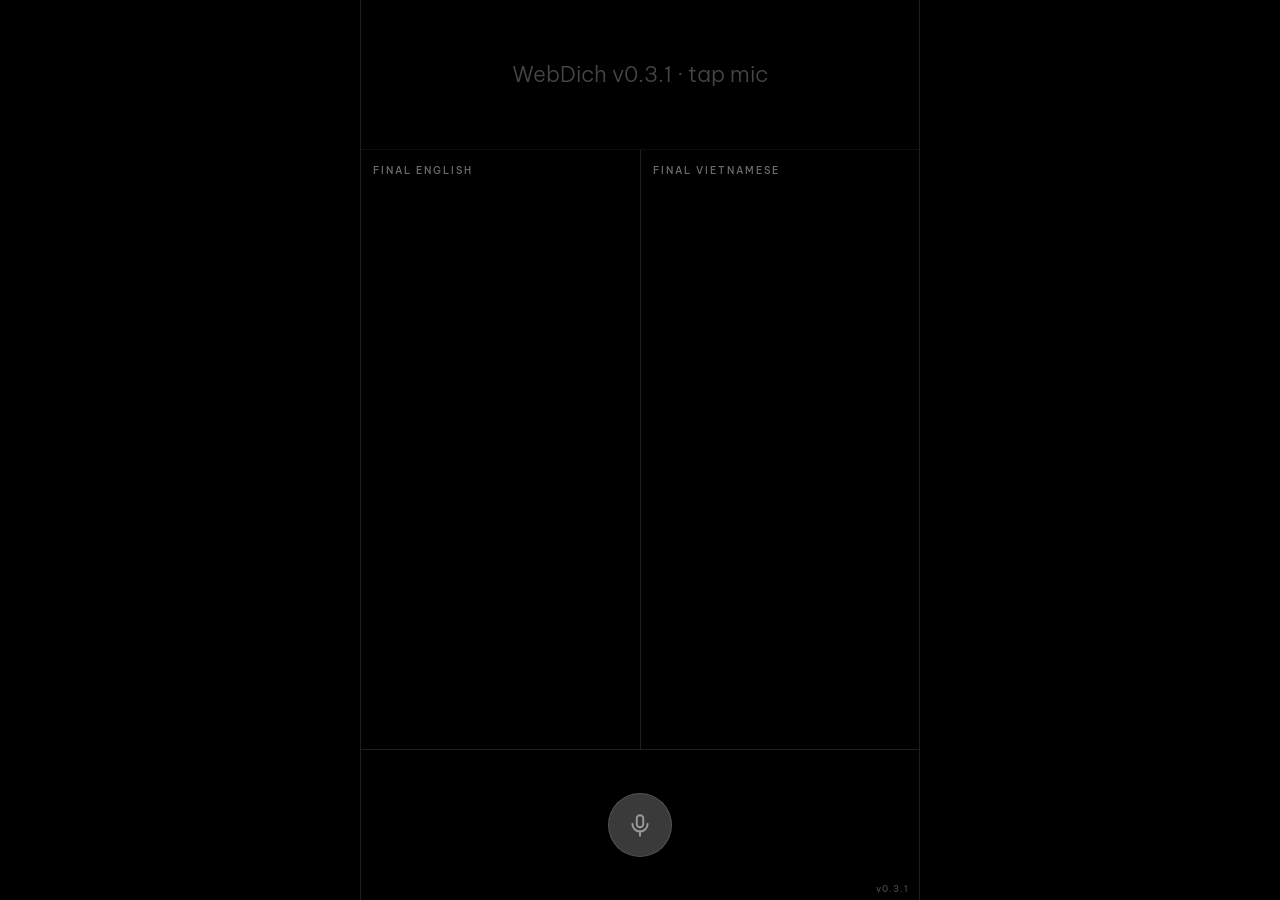
<file: webdich-v0.3.1.html>
<!DOCTYPE html>
<html lang="vi">
<head>
  <meta charset="utf-8">
  <meta name="viewport" content="width=device-width, initial-scale=1, viewport-fit=cover">
  <meta name="theme-color" content="#000000">
  <meta http-equiv="Cache-Control" content="no-cache, no-store, must-revalidate">
  <meta http-equiv="Pragma" content="no-cache">
  <meta http-equiv="Expires" content="0">
  <title>WebDich v0.2 — Voice → Text</title>
      <link rel="preconnect" href="https://fonts.googleapis.com">
  <link rel="preconnect" href="https://fonts.gstatic.com" crossorigin>
  <link href="https://fonts.googleapis.com/css2?family=Be+Vietnam+Pro:wght@300;400;500&display=swap" rel="stylesheet">
  <style>
/* WebDich v0.1 — ultra-minimal, black, thin borders, mobile-first (spec §15, §16) */
:root {
  --bg: #000000;
  --line: rgba(255, 255, 255, 0.12);
  --text: #f2f2f2;
  --muted: rgba(255, 255, 255, 0.42);
  --live: rgba(255, 255, 255, 0.6);
  --mic-off: #3a3a3a;
  --mic-on: #ffffff;
}

* { box-sizing: border-box; margin: 0; padding: 0; }

html, body { height: 100%; }

body {
  background: var(--bg);
  color: var(--text);
  font-family: 'Be Vietnam Pro', system-ui, -apple-system, 'Segoe UI', sans-serif;
  overflow: hidden;
  -webkit-font-smoothing: antialiased;
}

.app {
  position: relative;
  height: 100dvh;
  height: 100vh; /* fallback */
  display: flex;
  flex-direction: column;
  max-width: 560px;
  margin: 0 auto;
  border-left: 1px solid var(--line);
  border-right: 1px solid var(--line);
}
/* persistent tiny version badge — always visible to confirm which build is deployed */
.version-badge {
  position: absolute;
  bottom: 6px;
  right: 10px;
  font-size: 9px;
  letter-spacing: 0.12em;
  color: rgba(255, 255, 255, 0.28);
  pointer-events: none;
  z-index: 5;
  font-weight: 500;
}

/* ---- LIVE VOICE — 1/6 (spec §2.1) ---- */
.live {
  flex: 0 0 16.6667%;
  min-height: 0;
  display: flex;
  align-items: center;
  justify-content: center;
  padding: 12px 20px;
  border-bottom: 1px solid var(--line);
  font-size: clamp(16px, 4.5vw, 22px);
  font-weight: 300;
  color: var(--live);
  text-align: center;
  overflow: hidden;
  line-height: 1.4;
  word-break: break-word;
}
.live.status {
  color: rgba(255, 130, 130, 0.85);
  font-size: 13px;
  letter-spacing: 0.02em;
}

/* ---- FINAL — 4/6, two columns (spec §3) ---- */
.final {
  flex: 1 1 auto; /* fills remaining ~66.67% */
  min-height: 0;
  display: flex;
  border-bottom: 1px solid var(--line);
}
.col {
  flex: 1 1 50%;
  min-width: 0;
  padding: 14px 12px;
  overflow-y: auto;
  -webkit-overflow-scrolling: touch;
}
.col + .col { border-left: 1px solid var(--line); }
.col-label {
  font-size: 10px;
  letter-spacing: 0.2em;
  text-transform: uppercase;
  color: var(--muted);
  margin-bottom: 12px;
  font-weight: 500;
}
.col p {
  font-size: 15px;
  line-height: 1.6;
  font-weight: 400;
  margin-bottom: 12px;
  color: var(--text);
  word-break: break-word;
}

/* ---- MIC — 1/6 (spec §13, §14) ---- */
.mic-row {
  flex: 0 0 16.6667%;
  min-height: 0;
  display: flex;
  align-items: center;
  justify-content: center;
}
#mic {
  width: 64px;
  height: 64px;
  border-radius: 50%;
  border: 1px solid var(--line);
  background: var(--mic-off); /* OFF = gray */
  cursor: pointer;
  padding: 0;
  position: relative;
  transition: background 0.2s ease, transform 0.1s ease;
  -webkit-tap-highlight-color: transparent;
}
#mic.on { background: var(--mic-on); } /* ON = white */
#mic:active { transform: scale(0.94); }
#mic svg {
  width: 26px;
  height: 26px;
  display: block;
  margin: 0 auto;
}
#mic .mic-stroke { stroke: #9a9a9a; transition: stroke 0.2s ease; }
#mic.on .mic-stroke { stroke: #000000; }

/* subtle pulse ring while listening — simple, no complex animation */
#mic.on::before {
  content: '';
  position: absolute;
  inset: -6px;
  border-radius: 50%;
  border: 1px solid rgba(255, 255, 255, 0.3);
  animation: wd-pulse 2.2s ease-out infinite;
  pointer-events: none;
}
@keyframes wd-pulse {
  0%   { transform: scale(0.92); opacity: 0.9; }
  100% { transform: scale(1.3);  opacity: 0; }
}

@media (max-width: 380px) {
  #mic { width: 56px; height: 56px; }
  #mic svg { width: 22px; height: 22px; }
  .col p { font-size: 14px; }
}

</style>
</head>
<body>
  <div class="app">
    <!-- 1/6 — LIVE VOICE (spec §2.1): only realtime partial text -->
    <div id="live" class="live" aria-live="polite"></div>
    <!-- 4/6 — FINAL: EN left, VI right (spec §3) -->
    <div class="final">
      <div id="final-en" class="col">
        <div class="col-label">Final English</div>
      </div>
      <div id="final-vi" class="col">
        <div class="col-label">Final Vietnamese</div>
      </div>
    </div>
    <!-- 1/6 — MIC (spec §13) -->
    <div class="mic-row">
      <button id="mic" aria-label="Toggle microphone" aria-pressed="false">
        <svg viewBox="0 0 24 24" fill="none" stroke-width="1.8" stroke-linecap="round" stroke-linejoin="round" aria-hidden="true">
          <rect class="mic-stroke" x="9" y="3" width="6" height="11" rx="3"/>
          <path class="mic-stroke" d="M5 11a7 7 0 0 0 14 0"/>
          <line class="mic-stroke" x1="12" y1="18" x2="12" y2="22"/>
        </svg>
      </button>
    </div>
    <div id="version-badge" class="version-badge"></div>
  </div>
  <script>
/* WebDich v0.3 — Voice → Text (dual-language ASR, row-synced chunks)
 * Fix language misclassification: run TWO SpeechRecognition instances simultaneously
 * (en-US + vi-VN) on the same audio, compare both transcriptions, commit the winner
 * to its correct language column. Single recognizer is unreliable when user language
 * != rec.lang (Vietnamese speech transcribed as English garble, and vice versa).
 * Row model + chunk timer (2s) + exact-prefix guard retained from v0.2.2.
 * Test hook exported under Node.
 */
(function () {
  'use strict';

  // ---------- DOM ----------
  var liveEl = document.getElementById('live');
  var enEl = document.getElementById('final-en');
  var viEl = document.getElementById('final-vi');
  var micBtn = document.getElementById('mic');

  // ---------- Config ----------
  var CHUNK_MS = 2000;      // one "voice" chunk = 2 seconds of speech
  var TAIL_WORDS = 15;      // exact committed tail kept for prefix guard
  var DUAL_WAIT_MS = 350;   // wait for other recognizer only if one final arrived (v0.3.1: was 700)
  var FAST_CONF = 0.8;      // confidence ≥ this → commit immediately (near-certain winner)
  var LOCK_MS = 600;        // after fast-path commit, discard loser's late final for this utterance
  var VERSION = 'v0.3.1';
  var BUILD = '20260911-0700';

  // ---------- State ----------
  var SR = window.SpeechRecognition || window.webkitSpeechRecognition;
  var supported = !!SR;
  var micOn = false;
  var recEN = null, recVI = null;
  var viFailed = false;     // if vi recognizer denied, don't retry it
  var userStopped = false;
  var restartEN = null, restartVI = null, commitTimer = null, chunkTimer = null;
  var committedTail = '';   // EXACT last committed words (built by us, not guessed)
  var rows = [];            // [{en, vi, finalized}] — synchronized row model
  var activeRow = null;
  var lockUntil = 0;        // timestamp until which late loser-finals are discarded
  // pending finals from each recognizer for the current utterance window
  var pending = { en: null, vi: null };

  // ---------- Word lists ----------
  var VI_DIACRITIC_RE = /[àáạảãâầấậẩẫăằắặẳẵèéẹẻẽêềếệểễìíịỉĩòóọỏõôồốộổỗơờớợởỡùúụủũưừứựửữỳýỵỷỹđ]/;
  var NON_ASCII_RE = /[^\x00-\x7F]/;
  var VI_STOP = ['tôi','bạn','xin','chào','là','có','không','đi','đến','một','người','đây','đó',
    'gì','nào','mình','anh','chị','em','được','rồi','đang','sẽ','vì','nhưng','mà','và','với','từ',
    'trong','trên','dưới','giữa','sau','trước','ngay','rất','nhiều','ít','kia','này','hay','hoặc',
    'nếu','khi','đã','cũng','đều','lại','vẫn','chỉ','thì','ga','tàu','xe','nhà','biển','phố','ăn',
    'uống','nước','muốn','cảm','ơn','lỗi','cho','hỏi','ở','đâu','ra','vào','lên','xuống','qua','tiếp',
    'theo','nơi','đường','phải','trái','thẳng','đầu','cuối','giờ','phút','ngày','tuần','tháng','năm',
    'sáng','trưa','chiều','tối','nay','mai','quá','lại','nữa','về','xem','biết','nghe','nói','hỏi',
    'đợi','gặp','làm','lấy','đưa','trả','mua','bán','giá','bao','nhiêu','đồng','tiền','thẻ','vé',
    'máy','bay','sân','khách','sạn','nhà','hàng','quán','phòng','tắm','ngủ','y','tế','bệnh','viện',
    'thuốc','cứu','hỏa','trạm','ai','ấy','hắn','cô','dì','chú','bác','ông','bà','con','cháu','bè',
    'nhau','tạm','biệt','hẹn','lại','tên','gọi','xa','gần','thế','nào','ạ','ơi','ồ','à','lúc'];
  var EN_STOP = ['the','is','are','was','were','i','you','he','she','it','we','they','to','of','in',
    'for','on','with','at','by','from','up','about','into','over','after','be','have','has','had',
    'do','does','did','this','that','these','those','and','but','or','not','no','yes','hello','want',
    'wants','go','goes','home','station','train','how','what','where','when','why','a','an','my',
    'your','his','her','our','their','me','him','us','them','will','would','can','could','should',
    'please','thank','thanks','good','morning','afternoon','evening','night','bye','ok','okay','yeah',
    'like','get','take','make','see','know','think','say','said','tell','come','came','give','need',
    'time','today','tomorrow','yesterday','now','then','here','there','very','really','so','too',
    'just','only','also','well','right','left','straight','first','last','next','bus','taxi','hotel',
    'airport','street','road','city','country','food','water','coffee','tea','beer','wine','menu',
    'bill','check','money','ticket','passport','bag','luggage','help','emergency','doctor','pharmacy',
    'hospital','police','excuse','sorry','welcome','much','many','few','little','more','less','again',
    'still','already','yet','ever','never','always','often','sometimes','maybe','perhaps','sure',
    'course','fine','great','nice','expensive','cheap','big','small','hot','cold','open','closed',
    'early','late','far','near','fast','slow','stop','wait','walk','drive','fly','run','sit','stand',
    'eat','drink','sleep','work','play','read','write','listen','watch','learn','buy','sell','pay',
    'cost','find','love','enjoy','remember','forget','understand','believe','hope','must','all','each',
    'every','both','other','some','such','nor','own','same','than','because','as','until','while',
    'against','between','through','during','before','above','below','down','out','off','under',
    'further','once','which','who','whom','whose','hi','hey','oh','wow','uh','um','hmm','how','are',
    'you','about','back','alarm','going','america'];

  // ---------- Helpers ----------
  function normalizeText(t) { return (t || '').trim().replace(/\s+/g, ' '); }
  function stripPunct(w) { return w.replace(/[.,!?;:()"'\[\]{}<>]/g, ''); }
  function hasDiacritics(t) { return VI_DIACRITIC_RE.test(t || ''); }
  function countInList(text, list) {
    var words = normalizeText(text).toLowerCase().split(' '), n = 0;
    for (var i = 0; i < words.length; i++) if (list.indexOf(stripPunct(words[i])) >= 0) n++;
    return n;
  }

  function classifyWord(w) {
    var low = stripPunct((w || '').toLowerCase());
    if (!low) return null;
    if (VI_DIACRITIC_RE.test(w)) return 'vi';
    if (VI_STOP.indexOf(low) >= 0) return 'vi';
    if (EN_STOP.indexOf(low) >= 0) return 'en';
    if (NON_ASCII_RE.test(w)) return 'vi';
    return 'en';
  }

  // Split a text increment into maximal same-language runs (for within-chunk code-switch).
  function splitByLanguage(text) {
    var words = normalizeText(text).split(' ').filter(Boolean);
    var segs = [], curLang = null, curWords = [];
    for (var i = 0; i < words.length; i++) {
      var lang = classifyWord(words[i]) || curLang || 'en';
      if (curLang === null) { curLang = lang; curWords = [words[i]]; }
      else if (lang === curLang) { curWords.push(words[i]); }
      else {
        segs.push({ lang: curLang, text: curWords.join(' ') });
        curLang = lang; curWords = [words[i]];
      }
    }
    if (curLang !== null) segs.push({ lang: curLang, text: curWords.join(' ') });
    return segs;
  }

  // Exact-prefix guard (restart re-transcribe / cumulative result).
  function stripCommittedPrefix(seg) {
    var a = committedTail.toLowerCase().split(' ').slice(-TAIL_WORDS);
    var bLow = normalizeText(seg).toLowerCase().split(' ');
    var bOrig = normalizeText(seg).split(' ');
    var maxK = Math.min(a.length, bLow.length), k = 0, i, j, match;
    for (i = maxK; i >= 1; i--) {
      match = true;
      for (j = 0; j < i; j++) {
        if (a[a.length - i + j] !== bLow[j]) { match = false; break; }
      }
      if (match) { k = i; break; }
    }
    return bOrig.slice(k).join(' ').trim();
  }
  function appendCommitted(seg) {
    committedTail = normalizeText(committedTail + ' ' + seg)
      .split(' ').slice(-TAIL_WORDS).join(' ');
  }

  // ---------- Dual-ASR winner scoring ----------
  // Higher = better. Combines ASR confidence + language-plausibility of the transcript.
  function candidateScore(c, lang) {
    if (!c || !c.text) return -999;
    var words = c.text.split(/\s+/).filter(Boolean).length || 1;
    var s = (c.conf || 0) * 2.0;                       // ASR confidence is strongest signal
    var sw = (lang === 'vi') ? countInList(c.text, VI_STOP) : countInList(c.text, EN_STOP);
    s += (sw / words) * 0.9;                            // stopword density in matching language
    if (lang === 'vi' && hasDiacritics(c.text)) s += 0.6;    // VI recognizer + diacritics = near-certain VI
    if (lang === 'en' && hasDiacritics(c.text)) s -= 0.3;    // EN recognizer: diacritics = garble
    if (lang === 'en' && !hasDiacritics(c.text)) s += 0.05;  // EN recognizer: clean ASCII = plausible
    s += Math.min(words, 12) * 0.01;                    // slightly prefer longer (heard more)
    return s;
  }
  // Pick winner between two pending finals. Returns {lang, text} or null.
  function pickWinner(en, vi) {
    var sEn = candidateScore(en, 'en'), sVi = candidateScore(vi, 'vi');
    if (sEn < -900 && sVi < -900) return null;
    if (sVi >= sEn) return { lang: 'vi', text: vi.text };
    return { lang: 'en', text: en.text };
  }

  // ---------- Live text ----------
  function updateLiveText(text) {
    liveEl.classList.remove('status');
    liveEl.style.opacity = '';
    liveEl.textContent = text || '';
  }
  function clearLive() {
    liveEl.classList.remove('status');
    liveEl.style.opacity = '';
    liveEl.textContent = '';
  }
  function showStatus(msg) {
    liveEl.classList.add('status');
    liveEl.style.opacity = '';
    liveEl.textContent = msg;
  }

  // ---------- Row model (synchronized EN | VI) ----------
  function ensureActiveRow() {
    if (!activeRow || activeRow.finalized) {
      activeRow = { en: '', vi: '', finalized: false };
      rows.push(activeRow);
    }
  }
  function appendToCell(cell, text) {
    activeRow[cell] = activeRow[cell] ? activeRow[cell] + ' ' + text : text;
  }
  // Winner text already known-language; still split per-word for within-chunk code-switch.
  function handleIncrement(text) {
    text = normalizeText(text);
    if (!text) return;
    ensureActiveRow();
    var segs = splitByLanguage(text);
    for (var i = 0; i < segs.length; i++) {
      var s = segs[i];
      appendToCell(s.lang === 'vi' ? 'vi' : 'en', s.text);
    }
    renderRows();
  }
  function renderRows() {
    enEl.innerHTML = '';
    viEl.innerHTML = '';
    var le = document.createElement('div');
    le.className = 'col-label'; le.textContent = 'Final English';
    enEl.appendChild(le);
    var lv = document.createElement('div');
    lv.className = 'col-label'; lv.textContent = 'Final Vietnamese';
    viEl.appendChild(lv);
    for (var i = 0; i < rows.length; i++) {
      var r = rows[i];
      var pe = document.createElement('p');
      pe.textContent = r.en || '\u00A0';
      if (!r.en) pe.style.opacity = '0.25';
      enEl.appendChild(pe);
      var pv = document.createElement('p');
      pv.textContent = r.vi || '\u00A0';
      if (!r.vi) pv.style.opacity = '0.25';
      viEl.appendChild(pv);
    }
    enEl.scrollTop = enEl.scrollHeight;
    viEl.scrollTop = viEl.scrollHeight;
  }

  // ---------- Chunk timer: one "voice" row every CHUNK_MS ----------
  function startChunkTimer() {
    stopChunkTimer();
    chunkTimer = setInterval(function () {
      if (activeRow && (activeRow.en || activeRow.vi)) {
        activeRow.finalized = true;
        renderRows();
      }
      flushPending(); // force commit any pending winner at chunk boundary
    }, CHUNK_MS);
  }
  function stopChunkTimer() {
    if (chunkTimer) { clearInterval(chunkTimer); chunkTimer = null; }
  }

  // ---------- Dual-ASR commit ----------
  function scheduleCommit() {
    clearTimeout(commitTimer);
    commitTimer = setTimeout(flushPending, DUAL_WAIT_MS);
  }
  function flushPending() {
    clearTimeout(commitTimer);
    var en = pending.en, vi = pending.vi;
    pending = { en: null, vi: null };
    var winner = pickWinner(en, vi);
    if (!winner) return;
    var seg = stripCommittedPrefix(winner.text);
    if (seg) {
      appendCommitted(seg);
      handleIncrement(seg);
    }
  }

  // ---------- Speech result handler (per recognizer) ----------
  function onDualResult(lang, e) {
    var interim = '', finalText = '', confSum = 0, confN = 0;
    for (var i = e.resultIndex; i < e.results.length; i++) {
      var r = e.results[i];
      var alt = r[0] || {};
      var t = alt.transcript || '';
      if (r.isFinal) {
        finalText += t + ' ';
        if (typeof alt.confidence === 'number') { confSum += alt.confidence; confN++; }
      } else {
        interim += t;
      }
    }
    if (interim) updateLiveText(interim.trim());
    else clearLive();
    if (finalText.trim()) {
      // Fast-path lock: if we already committed this utterance via high-confidence,
      // discard the loser recognizer's late final so it can't inject garble.
      if (lockUntil && Date.now() < lockUntil) return;
      pending[lang] = {
        text: normalizeText(finalText),
        conf: confN ? confSum / confN : 0,
        ts: Date.now()
      };
      // Speed: commit IMMEDIATELY when both recognizers have produced a final (no wait).
      if (pending.en && pending.vi) { flushPending(); return; }
      // Speed: high-confidence final is near-certain — commit now, lock out late loser.
      if (pending[lang].conf >= FAST_CONF) { lockUntil = Date.now() + LOCK_MS; flushPending(); return; }
      scheduleCommit();
    }
  }

  // ---------- Speech Recognition (dual) ----------
  function makeRecognizer(lang, onResult, onEnd, onError) {
    var r = new SR();
    r.continuous = true;
    r.interimResults = true;
    r.lang = lang;
    r.maxAlternatives = 1;
    r.onresult = onResult;
    r.onend = onEnd;
    r.onerror = onError;
    try { r.start(); } catch (e) {}
    return r;
  }
  function startEN() {
    if (!supported) return;
    clearTimeout(restartEN);
    try {
      recEN = makeRecognizer('en-US',
        function (e) { onDualResult('en', e); },
        function () { if (micOn && !userStopped) { restartEN = setTimeout(startEN, 150); } },
        function (e) { if (e.error === 'not-allowed' || e.error === 'service-not-allowed') { userStopped = true; stopMicrophone(); showStatus('Microphone access denied.'); } });
    } catch (e) { recEN = null; }
  }
  function startVI() {
    if (!supported || viFailed) return;
    clearTimeout(restartVI);
    try {
      recVI = makeRecognizer('vi-VN',
        function (e) { onDualResult('vi', e); },
        function () { if (micOn && !userStopped && !viFailed) { restartVI = setTimeout(startVI, 150); } },
        function (e) { if (e.error === 'not-allowed' || e.error === 'service-not-allowed') { viFailed = true; } });
    } catch (e) { viFailed = true; recVI = null; }
  }
  function stopRecognitionSilent() {
    clearTimeout(restartEN); clearTimeout(restartVI); clearTimeout(commitTimer);
    if (recEN) { try { recEN.stop(); } catch (e) {} recEN = null; }
    if (recVI) { try { recVI.stop(); } catch (e) {} recVI = null; }
  }

  // ---------- Microphone control ----------
  function startMicrophone() {
    micOn = true;
    userStopped = false;
    viFailed = false;
    committedTail = '';
    pending = { en: null, vi: null };
    lockUntil = 0;
    rows = [];
    activeRow = null;
    renderRows();
    updateMicUI();
    startChunkTimer();
    startEN();
    startVI();
  }
  function stopMicrophone() {
    userStopped = true;
    micOn = false;
    stopChunkTimer();
    if (activeRow && (activeRow.en || activeRow.vi)) activeRow.finalized = true;
    stopRecognitionSilent();
    flushPending();
    updateMicUI();
    clearLive();
    renderRows();
  }
  function updateMicUI() {
    micBtn.classList.toggle('on', micOn);
    micBtn.setAttribute('aria-pressed', micOn ? 'true' : 'false');
  }
  micBtn.addEventListener('click', function () {
    if (micOn) stopMicrophone();
    else startMicrophone();
  });

  // ---------- Init ----------
  liveEl.textContent = 'WebDich ' + VERSION + ' · tap mic';
  liveEl.style.opacity = '0.45';
  var badge = document.getElementById('version-badge');
  if (badge) badge.textContent = VERSION;
  if (!supported) {
    showStatus('WebDich ' + VERSION + ' · speech recognition not supported here. Use Chrome / Edge (desktop or Android) over HTTPS or localhost.');
  }

  // ---------- Test hook (Node only) ----------
  if (typeof module !== 'undefined' && module.exports) {
    module.exports = {
      VERSION: VERSION,
      reset: function () { committedTail = ''; rows = []; activeRow = null; pending = { en: null, vi: null }; lockUntil = 0; },
      getRows: function () { return rows.map(function (r) { return { en: r.en, vi: r.vi }; }); },
      onDualResult: onDualResult,
      flushPending: flushPending,
      pickWinner: pickWinner,
      candidateScore: candidateScore,
      splitByLanguage: splitByLanguage,
      stripCommittedPrefix: stripCommittedPrefix,
      appendCommitted: appendCommitted
    };
  }
})();

</script>
</body>
</html>
</file>
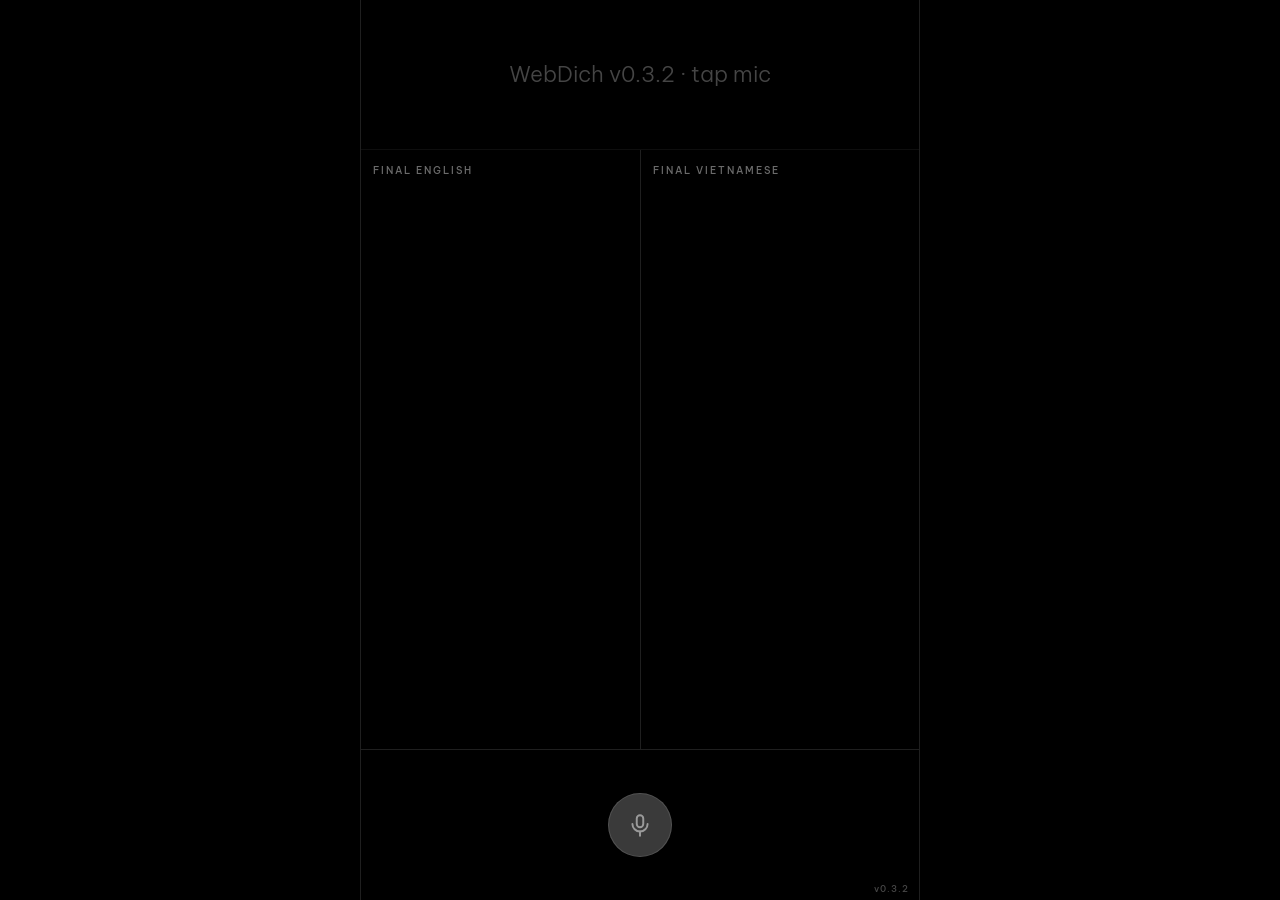
<file: webdich-v0.3.2.html>
<!DOCTYPE html>
<html lang="vi">
<head>
  <meta charset="utf-8">
  <meta name="viewport" content="width=device-width, initial-scale=1, viewport-fit=cover">
  <meta name="theme-color" content="#000000">
  <meta http-equiv="Cache-Control" content="no-cache, no-store, must-revalidate">
  <meta http-equiv="Pragma" content="no-cache">
  <meta http-equiv="Expires" content="0">
  <title>WebDich v0.2 — Voice → Text</title>
      <link rel="preconnect" href="https://fonts.googleapis.com">
  <link rel="preconnect" href="https://fonts.gstatic.com" crossorigin>
  <link href="https://fonts.googleapis.com/css2?family=Be+Vietnam+Pro:wght@300;400;500&display=swap" rel="stylesheet">
  <style>
/* WebDich v0.1 — ultra-minimal, black, thin borders, mobile-first (spec §15, §16) */
:root {
  --bg: #000000;
  --line: rgba(255, 255, 255, 0.12);
  --text: #f2f2f2;
  --muted: rgba(255, 255, 255, 0.42);
  --live: rgba(255, 255, 255, 0.6);
  --mic-off: #3a3a3a;
  --mic-on: #ffffff;
}

* { box-sizing: border-box; margin: 0; padding: 0; }

html, body { height: 100%; }

body {
  background: var(--bg);
  color: var(--text);
  font-family: 'Be Vietnam Pro', system-ui, -apple-system, 'Segoe UI', sans-serif;
  overflow: hidden;
  -webkit-font-smoothing: antialiased;
}

.app {
  position: relative;
  height: 100dvh;
  height: 100vh; /* fallback */
  display: flex;
  flex-direction: column;
  max-width: 560px;
  margin: 0 auto;
  border-left: 1px solid var(--line);
  border-right: 1px solid var(--line);
}
/* persistent tiny version badge — always visible to confirm which build is deployed */
.version-badge {
  position: absolute;
  bottom: 6px;
  right: 10px;
  font-size: 9px;
  letter-spacing: 0.12em;
  color: rgba(255, 255, 255, 0.28);
  pointer-events: none;
  z-index: 5;
  font-weight: 500;
}

/* ---- LIVE VOICE — 1/6 (spec §2.1) ---- */
.live {
  flex: 0 0 16.6667%;
  min-height: 0;
  display: flex;
  align-items: center;
  justify-content: center;
  padding: 12px 20px;
  border-bottom: 1px solid var(--line);
  font-size: clamp(16px, 4.5vw, 22px);
  font-weight: 300;
  color: var(--live);
  text-align: center;
  overflow: hidden;
  line-height: 1.4;
  word-break: break-word;
}
.live.status {
  color: rgba(255, 130, 130, 0.85);
  font-size: 13px;
  letter-spacing: 0.02em;
}

/* ---- FINAL — 4/6, two columns (spec §3) ---- */
.final {
  flex: 1 1 auto; /* fills remaining ~66.67% */
  min-height: 0;
  display: flex;
  border-bottom: 1px solid var(--line);
}
.col {
  flex: 1 1 50%;
  min-width: 0;
  padding: 14px 12px;
  overflow-y: auto;
  -webkit-overflow-scrolling: touch;
}
.col + .col { border-left: 1px solid var(--line); }
.col-label {
  font-size: 10px;
  letter-spacing: 0.2em;
  text-transform: uppercase;
  color: var(--muted);
  margin-bottom: 12px;
  font-weight: 500;
}
.col p {
  font-size: 15px;
  line-height: 1.6;
  font-weight: 400;
  margin-bottom: 12px;
  color: var(--text);
  word-break: break-word;
}

/* ---- MIC — 1/6 (spec §13, §14) ---- */
.mic-row {
  flex: 0 0 16.6667%;
  min-height: 0;
  display: flex;
  align-items: center;
  justify-content: center;
}
#mic {
  width: 64px;
  height: 64px;
  border-radius: 50%;
  border: 1px solid var(--line);
  background: var(--mic-off); /* OFF = gray */
  cursor: pointer;
  padding: 0;
  position: relative;
  transition: background 0.2s ease, transform 0.1s ease;
  -webkit-tap-highlight-color: transparent;
}
#mic.on { background: var(--mic-on); } /* ON = white */
#mic:active { transform: scale(0.94); }
#mic svg {
  width: 26px;
  height: 26px;
  display: block;
  margin: 0 auto;
}
#mic .mic-stroke { stroke: #9a9a9a; transition: stroke 0.2s ease; }
#mic.on .mic-stroke { stroke: #000000; }

/* subtle pulse ring while listening — simple, no complex animation */
#mic.on::before {
  content: '';
  position: absolute;
  inset: -6px;
  border-radius: 50%;
  border: 1px solid rgba(255, 255, 255, 0.3);
  animation: wd-pulse 2.2s ease-out infinite;
  pointer-events: none;
}
@keyframes wd-pulse {
  0%   { transform: scale(0.92); opacity: 0.9; }
  100% { transform: scale(1.3);  opacity: 0; }
}

@media (max-width: 380px) {
  #mic { width: 56px; height: 56px; }
  #mic svg { width: 22px; height: 22px; }
  .col p { font-size: 14px; }
}

</style>
</head>
<body>
  <div class="app">
    <!-- 1/6 — LIVE VOICE (spec §2.1): only realtime partial text -->
    <div id="live" class="live" aria-live="polite"></div>
    <!-- 4/6 — FINAL: EN left, VI right (spec §3) -->
    <div class="final">
      <div id="final-en" class="col">
        <div class="col-label">Final English</div>
      </div>
      <div id="final-vi" class="col">
        <div class="col-label">Final Vietnamese</div>
      </div>
    </div>
    <!-- 1/6 — MIC (spec §13) -->
    <div class="mic-row">
      <button id="mic" aria-label="Toggle microphone" aria-pressed="false">
        <svg viewBox="0 0 24 24" fill="none" stroke-width="1.8" stroke-linecap="round" stroke-linejoin="round" aria-hidden="true">
          <rect class="mic-stroke" x="9" y="3" width="6" height="11" rx="3"/>
          <path class="mic-stroke" d="M5 11a7 7 0 0 0 14 0"/>
          <line class="mic-stroke" x1="12" y1="18" x2="12" y2="22"/>
        </svg>
      </button>
    </div>
    <div id="version-badge" class="version-badge"></div>
  </div>
  <script>
/* WebDich v0.3 — Voice → Text (dual-language ASR, row-synced chunks)
 * Fix language misclassification: run TWO SpeechRecognition instances simultaneously
 * (en-US + vi-VN) on the same audio, compare both transcriptions, commit the winner
 * to its correct language column. Single recognizer is unreliable when user language
 * != rec.lang (Vietnamese speech transcribed as English garble, and vice versa).
 * Row model + chunk timer (2s) + exact-prefix guard retained from v0.2.2.
 * Test hook exported under Node.
 */
(function () {
  'use strict';

  // ---------- DOM ----------
  var liveEl = document.getElementById('live');
  var enEl = document.getElementById('final-en');
  var viEl = document.getElementById('final-vi');
  var micBtn = document.getElementById('mic');

  // ---------- Config ----------
  var CHUNK_MS = 2000;      // one "voice" chunk = 2 seconds of speech
  var TAIL_WORDS = 15;      // exact committed tail kept for prefix guard
  var DUAL_WAIT_MS = 350;   // wait for other recognizer only if one final arrived (v0.3.1: was 700)
  var FAST_CONF = 0.8;      // confidence ≥ this → commit immediately (near-certain winner)
  var LOCK_MS = 600;        // after fast-path commit, discard loser's late final for this utterance
  var VERSION = 'v0.3.2';
  var BUILD = '20260911-0810';

  // ---------- State ----------
  var SR = window.SpeechRecognition || window.webkitSpeechRecognition;
  var supported = !!SR;
  var micOn = false;
  var recEN = null, recVI = null;
  var viFailed = false;     // if vi recognizer denied, don't retry it
  var userStopped = false;
  var restartTimer = null, commitTimer = null, chunkTimer = null;
  var needRestart = { en: false, vi: false }; // coordinate dual restarts into one mic toggle
  var lastStartTs = 0;                        // cooldown against tight start/stop loops
  var committedTail = '';   // EXACT last committed words (built by us, not guessed)
  var rows = [];            // [{en, vi, finalized}] — synchronized row model
  var activeRow = null;
  var lockUntil = 0;        // timestamp until which late loser-finals are discarded
  // pending finals from each recognizer for the current utterance window
  var pending = { en: null, vi: null };

  // ---------- Word lists ----------
  var VI_DIACRITIC_RE = /[àáạảãâầấậẩẫăằắặẳẵèéẹẻẽêềếệểễìíịỉĩòóọỏõôồốộổỗơờớợởỡùúụủũưừứựửữỳýỵỷỹđ]/;
  var NON_ASCII_RE = /[^\x00-\x7F]/;
  var VI_STOP = ['tôi','bạn','xin','chào','là','có','không','đi','đến','một','người','đây','đó',
    'gì','nào','mình','anh','chị','em','được','rồi','đang','sẽ','vì','nhưng','mà','và','với','từ',
    'trong','trên','dưới','giữa','sau','trước','ngay','rất','nhiều','ít','kia','này','hay','hoặc',
    'nếu','khi','đã','cũng','đều','lại','vẫn','chỉ','thì','ga','tàu','xe','nhà','biển','phố','ăn',
    'uống','nước','muốn','cảm','ơn','lỗi','cho','hỏi','ở','đâu','ra','vào','lên','xuống','qua','tiếp',
    'theo','nơi','đường','phải','trái','thẳng','đầu','cuối','giờ','phút','ngày','tuần','tháng','năm',
    'sáng','trưa','chiều','tối','nay','mai','quá','lại','nữa','về','xem','biết','nghe','nói','hỏi',
    'đợi','gặp','làm','lấy','đưa','trả','mua','bán','giá','bao','nhiêu','đồng','tiền','thẻ','vé',
    'máy','bay','sân','khách','sạn','nhà','hàng','quán','phòng','tắm','ngủ','y','tế','bệnh','viện',
    'thuốc','cứu','hỏa','trạm','ai','ấy','hắn','cô','dì','chú','bác','ông','bà','con','cháu','bè',
    'nhau','tạm','biệt','hẹn','lại','tên','gọi','xa','gần','thế','nào','ạ','ơi','ồ','à','lúc'];
  var EN_STOP = ['the','is','are','was','were','i','you','he','she','it','we','they','to','of','in',
    'for','on','with','at','by','from','up','about','into','over','after','be','have','has','had',
    'do','does','did','this','that','these','those','and','but','or','not','no','yes','hello','want',
    'wants','go','goes','home','station','train','how','what','where','when','why','a','an','my',
    'your','his','her','our','their','me','him','us','them','will','would','can','could','should',
    'please','thank','thanks','good','morning','afternoon','evening','night','bye','ok','okay','yeah',
    'like','get','take','make','see','know','think','say','said','tell','come','came','give','need',
    'time','today','tomorrow','yesterday','now','then','here','there','very','really','so','too',
    'just','only','also','well','right','left','straight','first','last','next','bus','taxi','hotel',
    'airport','street','road','city','country','food','water','coffee','tea','beer','wine','menu',
    'bill','check','money','ticket','passport','bag','luggage','help','emergency','doctor','pharmacy',
    'hospital','police','excuse','sorry','welcome','much','many','few','little','more','less','again',
    'still','already','yet','ever','never','always','often','sometimes','maybe','perhaps','sure',
    'course','fine','great','nice','expensive','cheap','big','small','hot','cold','open','closed',
    'early','late','far','near','fast','slow','stop','wait','walk','drive','fly','run','sit','stand',
    'eat','drink','sleep','work','play','read','write','listen','watch','learn','buy','sell','pay',
    'cost','find','love','enjoy','remember','forget','understand','believe','hope','must','all','each',
    'every','both','other','some','such','nor','own','same','than','because','as','until','while',
    'against','between','through','during','before','above','below','down','out','off','under',
    'further','once','which','who','whom','whose','hi','hey','oh','wow','uh','um','hmm','how','are',
    'you','about','back','alarm','going','america'];

  // ---------- Helpers ----------
  function normalizeText(t) { return (t || '').trim().replace(/\s+/g, ' '); }
  function stripPunct(w) { return w.replace(/[.,!?;:()"'\[\]{}<>]/g, ''); }
  function hasDiacritics(t) { return VI_DIACRITIC_RE.test(t || ''); }
  function countInList(text, list) {
    var words = normalizeText(text).toLowerCase().split(' '), n = 0;
    for (var i = 0; i < words.length; i++) if (list.indexOf(stripPunct(words[i])) >= 0) n++;
    return n;
  }

  function classifyWord(w) {
    var low = stripPunct((w || '').toLowerCase());
    if (!low) return null;
    if (VI_DIACRITIC_RE.test(w)) return 'vi';
    if (VI_STOP.indexOf(low) >= 0) return 'vi';
    if (EN_STOP.indexOf(low) >= 0) return 'en';
    if (NON_ASCII_RE.test(w)) return 'vi';
    return 'en';
  }

  // Split a text increment into maximal same-language runs (for within-chunk code-switch).
  function splitByLanguage(text) {
    var words = normalizeText(text).split(' ').filter(Boolean);
    var segs = [], curLang = null, curWords = [];
    for (var i = 0; i < words.length; i++) {
      var lang = classifyWord(words[i]) || curLang || 'en';
      if (curLang === null) { curLang = lang; curWords = [words[i]]; }
      else if (lang === curLang) { curWords.push(words[i]); }
      else {
        segs.push({ lang: curLang, text: curWords.join(' ') });
        curLang = lang; curWords = [words[i]];
      }
    }
    if (curLang !== null) segs.push({ lang: curLang, text: curWords.join(' ') });
    return segs;
  }

  // Exact-prefix guard (restart re-transcribe / cumulative result).
  function stripCommittedPrefix(seg) {
    var a = committedTail.toLowerCase().split(' ').slice(-TAIL_WORDS);
    var bLow = normalizeText(seg).toLowerCase().split(' ');
    var bOrig = normalizeText(seg).split(' ');
    var maxK = Math.min(a.length, bLow.length), k = 0, i, j, match;
    for (i = maxK; i >= 1; i--) {
      match = true;
      for (j = 0; j < i; j++) {
        if (a[a.length - i + j] !== bLow[j]) { match = false; break; }
      }
      if (match) { k = i; break; }
    }
    return bOrig.slice(k).join(' ').trim();
  }
  function appendCommitted(seg) {
    committedTail = normalizeText(committedTail + ' ' + seg)
      .split(' ').slice(-TAIL_WORDS).join(' ');
  }

  // ---------- Dual-ASR winner scoring ----------
  // Higher = better. Combines ASR confidence + language-plausibility of the transcript.
  function candidateScore(c, lang) {
    if (!c || !c.text) return -999;
    var words = c.text.split(/\s+/).filter(Boolean).length || 1;
    var s = (c.conf || 0) * 2.0;                       // ASR confidence is strongest signal
    var sw = (lang === 'vi') ? countInList(c.text, VI_STOP) : countInList(c.text, EN_STOP);
    s += (sw / words) * 0.9;                            // stopword density in matching language
    if (lang === 'vi' && hasDiacritics(c.text)) s += 0.6;    // VI recognizer + diacritics = near-certain VI
    if (lang === 'en' && hasDiacritics(c.text)) s -= 0.3;    // EN recognizer: diacritics = garble
    if (lang === 'en' && !hasDiacritics(c.text)) s += 0.05;  // EN recognizer: clean ASCII = plausible
    s += Math.min(words, 12) * 0.01;                    // slightly prefer longer (heard more)
    return s;
  }
  // Pick winner between two pending finals. Returns {lang, text} or null.
  function pickWinner(en, vi) {
    var sEn = candidateScore(en, 'en'), sVi = candidateScore(vi, 'vi');
    if (sEn < -900 && sVi < -900) return null;
    if (sVi >= sEn) return { lang: 'vi', text: vi.text };
    return { lang: 'en', text: en.text };
  }

  // ---------- Live text ----------
  function updateLiveText(text) {
    liveEl.classList.remove('status');
    liveEl.style.opacity = '';
    liveEl.textContent = text || '';
  }
  function clearLive() {
    liveEl.classList.remove('status');
    liveEl.style.opacity = '';
    liveEl.textContent = '';
  }
  function showStatus(msg) {
    liveEl.classList.add('status');
    liveEl.style.opacity = '';
    liveEl.textContent = msg;
  }

  // ---------- Row model (synchronized EN | VI) ----------
  function ensureActiveRow() {
    if (!activeRow || activeRow.finalized) {
      activeRow = { en: '', vi: '', finalized: false };
      rows.push(activeRow);
    }
  }
  function appendToCell(cell, text) {
    activeRow[cell] = activeRow[cell] ? activeRow[cell] + ' ' + text : text;
  }
  // Winner text already known-language; still split per-word for within-chunk code-switch.
  function handleIncrement(text) {
    text = normalizeText(text);
    if (!text) return;
    ensureActiveRow();
    var segs = splitByLanguage(text);
    for (var i = 0; i < segs.length; i++) {
      var s = segs[i];
      appendToCell(s.lang === 'vi' ? 'vi' : 'en', s.text);
    }
    renderRows();
  }
  function renderRows() {
    enEl.innerHTML = '';
    viEl.innerHTML = '';
    var le = document.createElement('div');
    le.className = 'col-label'; le.textContent = 'Final English';
    enEl.appendChild(le);
    var lv = document.createElement('div');
    lv.className = 'col-label'; lv.textContent = 'Final Vietnamese';
    viEl.appendChild(lv);
    for (var i = 0; i < rows.length; i++) {
      var r = rows[i];
      var pe = document.createElement('p');
      pe.textContent = r.en || '\u00A0';
      if (!r.en) pe.style.opacity = '0.25';
      enEl.appendChild(pe);
      var pv = document.createElement('p');
      pv.textContent = r.vi || '\u00A0';
      if (!r.vi) pv.style.opacity = '0.25';
      viEl.appendChild(pv);
    }
    enEl.scrollTop = enEl.scrollHeight;
    viEl.scrollTop = viEl.scrollHeight;
  }

  // ---------- Chunk timer: one "voice" row every CHUNK_MS ----------
  function startChunkTimer() {
    stopChunkTimer();
    chunkTimer = setInterval(function () {
      if (activeRow && (activeRow.en || activeRow.vi)) {
        activeRow.finalized = true;
        renderRows();
      }
      flushPending(); // force commit any pending winner at chunk boundary
    }, CHUNK_MS);
  }
  function stopChunkTimer() {
    if (chunkTimer) { clearInterval(chunkTimer); chunkTimer = null; }
  }

  // ---------- Dual-ASR commit ----------
  function scheduleCommit() {
    clearTimeout(commitTimer);
    commitTimer = setTimeout(flushPending, DUAL_WAIT_MS);
  }
  function flushPending() {
    clearTimeout(commitTimer);
    var en = pending.en, vi = pending.vi;
    pending = { en: null, vi: null };
    var winner = pickWinner(en, vi);
    if (!winner) return;
    var seg = stripCommittedPrefix(winner.text);
    if (seg) {
      appendCommitted(seg);
      handleIncrement(seg);
    }
  }

  // ---------- Speech result handler (per recognizer) ----------
  function onDualResult(lang, e) {
    var interim = '', finalText = '', confSum = 0, confN = 0;
    for (var i = e.resultIndex; i < e.results.length; i++) {
      var r = e.results[i];
      var alt = r[0] || {};
      var t = alt.transcript || '';
      if (r.isFinal) {
        finalText += t + ' ';
        if (typeof alt.confidence === 'number') { confSum += alt.confidence; confN++; }
      } else {
        interim += t;
      }
    }
    if (interim) updateLiveText(interim.trim());
    else clearLive();
    if (finalText.trim()) {
      // Fast-path lock: if we already committed this utterance via high-confidence,
      // discard the loser recognizer's late final so it can't inject garble.
      if (lockUntil && Date.now() < lockUntil) return;
      pending[lang] = {
        text: normalizeText(finalText),
        conf: confN ? confSum / confN : 0,
        ts: Date.now()
      };
      // Speed: commit IMMEDIATELY when both recognizers have produced a final (no wait).
      if (pending.en && pending.vi) { flushPending(); return; }
      // Speed: high-confidence final is near-certain — commit now, lock out late loser.
      if (pending[lang].conf >= FAST_CONF) { lockUntil = Date.now() + LOCK_MS; flushPending(); return; }
      scheduleCommit();
    }
  }

  // ---------- Speech Recognition (dual, coordinated restart) ----------
  function makeRecognizer(lang, onResult, onEnd, onError) {
    var r = new SR();
    r.continuous = true;
    r.interimResults = true;
    r.lang = lang;
    r.maxAlternatives = 1;
    r.onresult = onResult;
    r.onend = onEnd;
    r.onerror = onError;
    try { r.start(); } catch (e) {}
    return r;
  }
  // Coordinate restarts: when either recognizer ends, wait a short window and restart
  // BOTH ended ones in the SAME synchronous tick → one mic toggle ("tíc") instead of two.
  function scheduleRestart() {
    clearTimeout(restartTimer);
    var delay = (Date.now() - lastStartTs < 700) ? 600 : 350; // cooldown if just started
    restartTimer = setTimeout(doRestart, delay);
  }
  function doRestart() {
    if (!micOn || userStopped) return;
    if (needRestart.en) { needRestart.en = false; startEN(); }
    if (needRestart.vi) { needRestart.vi = false; startVI(); }
  }
  function startEN() {
    if (!supported || recEN) return; // guard: don't double-start
    lastStartTs = Date.now();
    try {
      recEN = makeRecognizer('en-US',
        function (e) { onDualResult('en', e); },
        function () { recEN = null; needRestart.en = true; scheduleRestart(); },
        function (e) { if (e.error === 'not-allowed' || e.error === 'service-not-allowed') { userStopped = true; stopMicrophone(); showStatus('Microphone access denied.'); } });
    } catch (e) { recEN = null; }
  }
  function startVI() {
    if (!supported || viFailed || recVI) return;
    lastStartTs = Date.now();
    try {
      recVI = makeRecognizer('vi-VN',
        function (e) { onDualResult('vi', e); },
        function () { recVI = null; needRestart.vi = true; scheduleRestart(); },
        function (e) { if (e.error === 'not-allowed' || e.error === 'service-not-allowed') { viFailed = true; } });
    } catch (e) { viFailed = true; recVI = null; }
  }
  function stopRecognitionSilent() {
    clearTimeout(restartTimer); clearTimeout(commitTimer);
    needRestart.en = false; needRestart.vi = false;
    if (recEN) { try { recEN.stop(); } catch (e) {} recEN = null; }
    if (recVI) { try { recVI.stop(); } catch (e) {} recVI = null; }
  }

  // ---------- Microphone control ----------
  function startMicrophone() {
    micOn = true;
    userStopped = false;
    viFailed = false;
    committedTail = '';
    pending = { en: null, vi: null };
    needRestart = { en: false, vi: false };
    lockUntil = 0;
    lastStartTs = 0;
    rows = [];
    activeRow = null;
    renderRows();
    updateMicUI();
    startChunkTimer();
    startEN();
    startVI();
  }
  function stopMicrophone() {
    userStopped = true;
    micOn = false;
    stopChunkTimer();
    if (activeRow && (activeRow.en || activeRow.vi)) activeRow.finalized = true;
    stopRecognitionSilent();
    flushPending();
    updateMicUI();
    clearLive();
    renderRows();
  }
  function updateMicUI() {
    micBtn.classList.toggle('on', micOn);
    micBtn.setAttribute('aria-pressed', micOn ? 'true' : 'false');
  }
  micBtn.addEventListener('click', function () {
    if (micOn) stopMicrophone();
    else startMicrophone();
  });

  // ---------- Init ----------
  liveEl.textContent = 'WebDich ' + VERSION + ' · tap mic';
  liveEl.style.opacity = '0.45';
  var badge = document.getElementById('version-badge');
  if (badge) badge.textContent = VERSION;
  if (!supported) {
    showStatus('WebDich ' + VERSION + ' · speech recognition not supported here. Use Chrome / Edge (desktop or Android) over HTTPS or localhost.');
  }

  // ---------- Test hook (Node only) ----------
  if (typeof module !== 'undefined' && module.exports) {
    module.exports = {
      VERSION: VERSION,
      reset: function () { committedTail = ''; rows = []; activeRow = null; pending = { en: null, vi: null }; lockUntil = 0; },
      getRows: function () { return rows.map(function (r) { return { en: r.en, vi: r.vi }; }); },
      onDualResult: onDualResult,
      flushPending: flushPending,
      pickWinner: pickWinner,
      candidateScore: candidateScore,
      splitByLanguage: splitByLanguage,
      stripCommittedPrefix: stripCommittedPrefix,
      appendCommitted: appendCommitted
    };
  }
})();

</script>
</body>
</html>
</file>
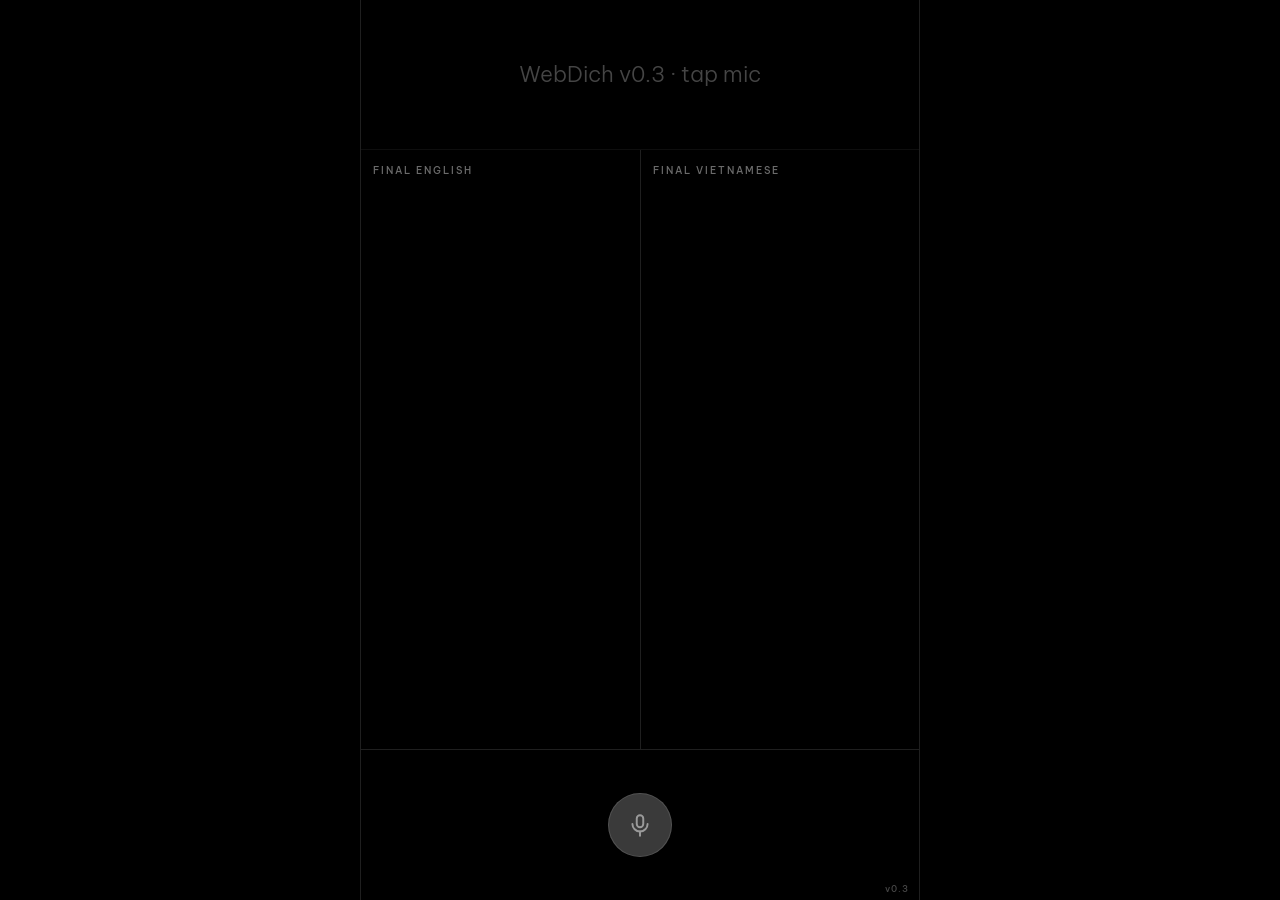
<file: webdich-v0.3.html>
<!DOCTYPE html>
<html lang="vi">
<head>
  <meta charset="utf-8">
  <meta name="viewport" content="width=device-width, initial-scale=1, viewport-fit=cover">
  <meta name="theme-color" content="#000000">
  <meta http-equiv="Cache-Control" content="no-cache, no-store, must-revalidate">
  <meta http-equiv="Pragma" content="no-cache">
  <meta http-equiv="Expires" content="0">
  <title>WebDich v0.3 — Dual-Language ASR</title>
      <link rel="preconnect" href="https://fonts.googleapis.com">
  <link rel="preconnect" href="https://fonts.gstatic.com" crossorigin>
  <link href="https://fonts.googleapis.com/css2?family=Be+Vietnam+Pro:wght@300;400;500&display=swap" rel="stylesheet">
  <style>
/* WebDich v0.1 — ultra-minimal, black, thin borders, mobile-first (spec §15, §16) */
:root {
  --bg: #000000;
  --line: rgba(255, 255, 255, 0.12);
  --text: #f2f2f2;
  --muted: rgba(255, 255, 255, 0.42);
  --live: rgba(255, 255, 255, 0.6);
  --mic-off: #3a3a3a;
  --mic-on: #ffffff;
}

* { box-sizing: border-box; margin: 0; padding: 0; }

html, body { height: 100%; }

body {
  background: var(--bg);
  color: var(--text);
  font-family: 'Be Vietnam Pro', system-ui, -apple-system, 'Segoe UI', sans-serif;
  overflow: hidden;
  -webkit-font-smoothing: antialiased;
}

.app {
  position: relative;
  height: 100dvh;
  height: 100vh; /* fallback */
  display: flex;
  flex-direction: column;
  max-width: 560px;
  margin: 0 auto;
  border-left: 1px solid var(--line);
  border-right: 1px solid var(--line);
}
/* persistent tiny version badge — always visible to confirm which build is deployed */
.version-badge {
  position: absolute;
  bottom: 6px;
  right: 10px;
  font-size: 9px;
  letter-spacing: 0.12em;
  color: rgba(255, 255, 255, 0.28);
  pointer-events: none;
  z-index: 5;
  font-weight: 500;
}

/* ---- LIVE VOICE — 1/6 (spec §2.1) ---- */
.live {
  flex: 0 0 16.6667%;
  min-height: 0;
  display: flex;
  align-items: center;
  justify-content: center;
  padding: 12px 20px;
  border-bottom: 1px solid var(--line);
  font-size: clamp(16px, 4.5vw, 22px);
  font-weight: 300;
  color: var(--live);
  text-align: center;
  overflow: hidden;
  line-height: 1.4;
  word-break: break-word;
}
.live.status {
  color: rgba(255, 130, 130, 0.85);
  font-size: 13px;
  letter-spacing: 0.02em;
}

/* ---- FINAL — 4/6, two columns (spec §3) ---- */
.final {
  flex: 1 1 auto; /* fills remaining ~66.67% */
  min-height: 0;
  display: flex;
  border-bottom: 1px solid var(--line);
}
.col {
  flex: 1 1 50%;
  min-width: 0;
  padding: 14px 12px;
  overflow-y: auto;
  -webkit-overflow-scrolling: touch;
}
.col + .col { border-left: 1px solid var(--line); }
.col-label {
  font-size: 10px;
  letter-spacing: 0.2em;
  text-transform: uppercase;
  color: var(--muted);
  margin-bottom: 12px;
  font-weight: 500;
}
.col p {
  font-size: 15px;
  line-height: 1.6;
  font-weight: 400;
  margin-bottom: 12px;
  color: var(--text);
  word-break: break-word;
}

/* ---- MIC — 1/6 (spec §13, §14) ---- */
.mic-row {
  flex: 0 0 16.6667%;
  min-height: 0;
  display: flex;
  align-items: center;
  justify-content: center;
}
#mic {
  width: 64px;
  height: 64px;
  border-radius: 50%;
  border: 1px solid var(--line);
  background: var(--mic-off); /* OFF = gray */
  cursor: pointer;
  padding: 0;
  position: relative;
  transition: background 0.2s ease, transform 0.1s ease;
  -webkit-tap-highlight-color: transparent;
}
#mic.on { background: var(--mic-on); } /* ON = white */
#mic:active { transform: scale(0.94); }
#mic svg {
  width: 26px;
  height: 26px;
  display: block;
  margin: 0 auto;
}
#mic .mic-stroke { stroke: #9a9a9a; transition: stroke 0.2s ease; }
#mic.on .mic-stroke { stroke: #000000; }

/* subtle pulse ring while listening — simple, no complex animation */
#mic.on::before {
  content: '';
  position: absolute;
  inset: -6px;
  border-radius: 50%;
  border: 1px solid rgba(255, 255, 255, 0.3);
  animation: wd-pulse 2.2s ease-out infinite;
  pointer-events: none;
}
@keyframes wd-pulse {
  0%   { transform: scale(0.92); opacity: 0.9; }
  100% { transform: scale(1.3);  opacity: 0; }
}

@media (max-width: 380px) {
  #mic { width: 56px; height: 56px; }
  #mic svg { width: 22px; height: 22px; }
  .col p { font-size: 14px; }
}

</style>
</head>
<body>
  <div class="app">
    <!-- 1/6 — LIVE VOICE (spec §2.1): only realtime partial text -->
    <div id="live" class="live" aria-live="polite"></div>
    <!-- 4/6 — FINAL: EN left, VI right (spec §3) -->
    <div class="final">
      <div id="final-en" class="col">
        <div class="col-label">Final English</div>
      </div>
      <div id="final-vi" class="col">
        <div class="col-label">Final Vietnamese</div>
      </div>
    </div>
    <!-- 1/6 — MIC (spec §13) -->
    <div class="mic-row">
      <button id="mic" aria-label="Toggle microphone" aria-pressed="false">
        <svg viewBox="0 0 24 24" fill="none" stroke-width="1.8" stroke-linecap="round" stroke-linejoin="round" aria-hidden="true">
          <rect class="mic-stroke" x="9" y="3" width="6" height="11" rx="3"/>
          <path class="mic-stroke" d="M5 11a7 7 0 0 0 14 0"/>
          <line class="mic-stroke" x1="12" y1="18" x2="12" y2="22"/>
        </svg>
      </button>
    </div>
    <div id="version-badge" class="version-badge"></div>
  </div>
  <script>
/* WebDich v0.3 — Voice → Text (dual-language ASR, row-synced chunks)
 * Fix language misclassification: run TWO SpeechRecognition instances simultaneously
 * (en-US + vi-VN) on the same audio, compare both transcriptions, commit the winner
 * to its correct language column. Single recognizer is unreliable when user language
 * != rec.lang (Vietnamese speech transcribed as English garble, and vice versa).
 * Row model + chunk timer (2s) + exact-prefix guard retained from v0.2.2.
 * Test hook exported under Node.
 */
(function () {
  'use strict';

  // ---------- DOM ----------
  var liveEl = document.getElementById('live');
  var enEl = document.getElementById('final-en');
  var viEl = document.getElementById('final-vi');
  var micBtn = document.getElementById('mic');

  // ---------- Config ----------
  var CHUNK_MS = 2000;      // one "voice" chunk = 2 seconds of speech
  var TAIL_WORDS = 15;      // exact committed tail kept for prefix guard
  var DUAL_WAIT_MS = 700;   // wait for the other recognizer's final before picking winner
  var VERSION = 'v0.3';
  var BUILD = '20260910-2215';

  // ---------- State ----------
  var SR = window.SpeechRecognition || window.webkitSpeechRecognition;
  var supported = !!SR;
  var micOn = false;
  var recEN = null, recVI = null;
  var viFailed = false;     // if vi recognizer denied, don't retry it
  var userStopped = false;
  var restartEN = null, restartVI = null, commitTimer = null, chunkTimer = null;
  var committedTail = '';   // EXACT last committed words (built by us, not guessed)
  var rows = [];            // [{en, vi, finalized}] — synchronized row model
  var activeRow = null;
  // pending finals from each recognizer for the current utterance window
  var pending = { en: null, vi: null };

  // ---------- Word lists ----------
  var VI_DIACRITIC_RE = /[àáạảãâầấậẩẫăằắặẳẵèéẹẻẽêềếệểễìíịỉĩòóọỏõôồốộổỗơờớợởỡùúụủũưừứựửữỳýỵỷỹđ]/;
  var NON_ASCII_RE = /[^\x00-\x7F]/;
  var VI_STOP = ['tôi','bạn','xin','chào','là','có','không','đi','đến','một','người','đây','đó',
    'gì','nào','mình','anh','chị','em','được','rồi','đang','sẽ','vì','nhưng','mà','và','với','từ',
    'trong','trên','dưới','giữa','sau','trước','ngay','rất','nhiều','ít','kia','này','hay','hoặc',
    'nếu','khi','đã','cũng','đều','lại','vẫn','chỉ','thì','ga','tàu','xe','nhà','biển','phố','ăn',
    'uống','nước','muốn','cảm','ơn','lỗi','cho','hỏi','ở','đâu','ra','vào','lên','xuống','qua','tiếp',
    'theo','nơi','đường','phải','trái','thẳng','đầu','cuối','giờ','phút','ngày','tuần','tháng','năm',
    'sáng','trưa','chiều','tối','nay','mai','quá','lại','nữa','về','xem','biết','nghe','nói','hỏi',
    'đợi','gặp','làm','lấy','đưa','trả','mua','bán','giá','bao','nhiêu','đồng','tiền','thẻ','vé',
    'máy','bay','sân','khách','sạn','nhà','hàng','quán','phòng','tắm','ngủ','y','tế','bệnh','viện',
    'thuốc','cứu','hỏa','trạm','ai','ấy','hắn','cô','dì','chú','bác','ông','bà','con','cháu','bè',
    'nhau','tạm','biệt','hẹn','lại','tên','gọi','xa','gần','thế','nào','ạ','ơi','ồ','à','lúc'];
  var EN_STOP = ['the','is','are','was','were','i','you','he','she','it','we','they','to','of','in',
    'for','on','with','at','by','from','up','about','into','over','after','be','have','has','had',
    'do','does','did','this','that','these','those','and','but','or','not','no','yes','hello','want',
    'wants','go','goes','home','station','train','how','what','where','when','why','a','an','my',
    'your','his','her','our','their','me','him','us','them','will','would','can','could','should',
    'please','thank','thanks','good','morning','afternoon','evening','night','bye','ok','okay','yeah',
    'like','get','take','make','see','know','think','say','said','tell','come','came','give','need',
    'time','today','tomorrow','yesterday','now','then','here','there','very','really','so','too',
    'just','only','also','well','right','left','straight','first','last','next','bus','taxi','hotel',
    'airport','street','road','city','country','food','water','coffee','tea','beer','wine','menu',
    'bill','check','money','ticket','passport','bag','luggage','help','emergency','doctor','pharmacy',
    'hospital','police','excuse','sorry','welcome','much','many','few','little','more','less','again',
    'still','already','yet','ever','never','always','often','sometimes','maybe','perhaps','sure',
    'course','fine','great','nice','expensive','cheap','big','small','hot','cold','open','closed',
    'early','late','far','near','fast','slow','stop','wait','walk','drive','fly','run','sit','stand',
    'eat','drink','sleep','work','play','read','write','listen','watch','learn','buy','sell','pay',
    'cost','find','love','enjoy','remember','forget','understand','believe','hope','must','all','each',
    'every','both','other','some','such','nor','own','same','than','because','as','until','while',
    'against','between','through','during','before','above','below','down','out','off','under',
    'further','once','which','who','whom','whose','hi','hey','oh','wow','uh','um','hmm','how','are',
    'you','about','back','alarm','going','america'];

  // ---------- Helpers ----------
  function normalizeText(t) { return (t || '').trim().replace(/\s+/g, ' '); }
  function stripPunct(w) { return w.replace(/[.,!?;:()"'\[\]{}<>]/g, ''); }
  function hasDiacritics(t) { return VI_DIACRITIC_RE.test(t || ''); }
  function countInList(text, list) {
    var words = normalizeText(text).toLowerCase().split(' '), n = 0;
    for (var i = 0; i < words.length; i++) if (list.indexOf(stripPunct(words[i])) >= 0) n++;
    return n;
  }

  function classifyWord(w) {
    var low = stripPunct((w || '').toLowerCase());
    if (!low) return null;
    if (VI_DIACRITIC_RE.test(w)) return 'vi';
    if (VI_STOP.indexOf(low) >= 0) return 'vi';
    if (EN_STOP.indexOf(low) >= 0) return 'en';
    if (NON_ASCII_RE.test(w)) return 'vi';
    return 'en';
  }

  // Split a text increment into maximal same-language runs (for within-chunk code-switch).
  function splitByLanguage(text) {
    var words = normalizeText(text).split(' ').filter(Boolean);
    var segs = [], curLang = null, curWords = [];
    for (var i = 0; i < words.length; i++) {
      var lang = classifyWord(words[i]) || curLang || 'en';
      if (curLang === null) { curLang = lang; curWords = [words[i]]; }
      else if (lang === curLang) { curWords.push(words[i]); }
      else {
        segs.push({ lang: curLang, text: curWords.join(' ') });
        curLang = lang; curWords = [words[i]];
      }
    }
    if (curLang !== null) segs.push({ lang: curLang, text: curWords.join(' ') });
    return segs;
  }

  // Exact-prefix guard (restart re-transcribe / cumulative result).
  function stripCommittedPrefix(seg) {
    var a = committedTail.toLowerCase().split(' ').slice(-TAIL_WORDS);
    var bLow = normalizeText(seg).toLowerCase().split(' ');
    var bOrig = normalizeText(seg).split(' ');
    var maxK = Math.min(a.length, bLow.length), k = 0, i, j, match;
    for (i = maxK; i >= 1; i--) {
      match = true;
      for (j = 0; j < i; j++) {
        if (a[a.length - i + j] !== bLow[j]) { match = false; break; }
      }
      if (match) { k = i; break; }
    }
    return bOrig.slice(k).join(' ').trim();
  }
  function appendCommitted(seg) {
    committedTail = normalizeText(committedTail + ' ' + seg)
      .split(' ').slice(-TAIL_WORDS).join(' ');
  }

  // ---------- Dual-ASR winner scoring ----------
  // Higher = better. Combines ASR confidence + language-plausibility of the transcript.
  function candidateScore(c, lang) {
    if (!c || !c.text) return -999;
    var words = c.text.split(/\s+/).filter(Boolean).length || 1;
    var s = (c.conf || 0) * 2.0;                       // ASR confidence is strongest signal
    var sw = (lang === 'vi') ? countInList(c.text, VI_STOP) : countInList(c.text, EN_STOP);
    s += (sw / words) * 0.9;                            // stopword density in matching language
    if (lang === 'vi' && hasDiacritics(c.text)) s += 0.6;    // VI recognizer + diacritics = near-certain VI
    if (lang === 'en' && hasDiacritics(c.text)) s -= 0.3;    // EN recognizer: diacritics = garble
    if (lang === 'en' && !hasDiacritics(c.text)) s += 0.05;  // EN recognizer: clean ASCII = plausible
    s += Math.min(words, 12) * 0.01;                    // slightly prefer longer (heard more)
    return s;
  }
  // Pick winner between two pending finals. Returns {lang, text} or null.
  function pickWinner(en, vi) {
    var sEn = candidateScore(en, 'en'), sVi = candidateScore(vi, 'vi');
    if (sEn < -900 && sVi < -900) return null;
    if (sVi >= sEn) return { lang: 'vi', text: vi.text };
    return { lang: 'en', text: en.text };
  }

  // ---------- Live text ----------
  function updateLiveText(text) {
    liveEl.classList.remove('status');
    liveEl.style.opacity = '';
    liveEl.textContent = text || '';
  }
  function clearLive() {
    liveEl.classList.remove('status');
    liveEl.style.opacity = '';
    liveEl.textContent = '';
  }
  function showStatus(msg) {
    liveEl.classList.add('status');
    liveEl.style.opacity = '';
    liveEl.textContent = msg;
  }

  // ---------- Row model (synchronized EN | VI) ----------
  function ensureActiveRow() {
    if (!activeRow || activeRow.finalized) {
      activeRow = { en: '', vi: '', finalized: false };
      rows.push(activeRow);
    }
  }
  function appendToCell(cell, text) {
    activeRow[cell] = activeRow[cell] ? activeRow[cell] + ' ' + text : text;
  }
  // Winner text already known-language; still split per-word for within-chunk code-switch.
  function handleIncrement(text) {
    text = normalizeText(text);
    if (!text) return;
    ensureActiveRow();
    var segs = splitByLanguage(text);
    for (var i = 0; i < segs.length; i++) {
      var s = segs[i];
      appendToCell(s.lang === 'vi' ? 'vi' : 'en', s.text);
    }
    renderRows();
  }
  function renderRows() {
    enEl.innerHTML = '';
    viEl.innerHTML = '';
    var le = document.createElement('div');
    le.className = 'col-label'; le.textContent = 'Final English';
    enEl.appendChild(le);
    var lv = document.createElement('div');
    lv.className = 'col-label'; lv.textContent = 'Final Vietnamese';
    viEl.appendChild(lv);
    for (var i = 0; i < rows.length; i++) {
      var r = rows[i];
      var pe = document.createElement('p');
      pe.textContent = r.en || '\u00A0';
      if (!r.en) pe.style.opacity = '0.25';
      enEl.appendChild(pe);
      var pv = document.createElement('p');
      pv.textContent = r.vi || '\u00A0';
      if (!r.vi) pv.style.opacity = '0.25';
      viEl.appendChild(pv);
    }
    enEl.scrollTop = enEl.scrollHeight;
    viEl.scrollTop = viEl.scrollHeight;
  }

  // ---------- Chunk timer: one "voice" row every CHUNK_MS ----------
  function startChunkTimer() {
    stopChunkTimer();
    chunkTimer = setInterval(function () {
      if (activeRow && (activeRow.en || activeRow.vi)) {
        activeRow.finalized = true;
        renderRows();
      }
      flushPending(); // force commit any pending winner at chunk boundary
    }, CHUNK_MS);
  }
  function stopChunkTimer() {
    if (chunkTimer) { clearInterval(chunkTimer); chunkTimer = null; }
  }

  // ---------- Dual-ASR commit ----------
  function scheduleCommit() {
    clearTimeout(commitTimer);
    commitTimer = setTimeout(flushPending, DUAL_WAIT_MS);
  }
  function flushPending() {
    clearTimeout(commitTimer);
    var en = pending.en, vi = pending.vi;
    pending = { en: null, vi: null };
    var winner = pickWinner(en, vi);
    if (!winner) return;
    var seg = stripCommittedPrefix(winner.text);
    if (seg) {
      appendCommitted(seg);
      handleIncrement(seg);
    }
  }

  // ---------- Speech result handler (per recognizer) ----------
  function onDualResult(lang, e) {
    var interim = '', finalText = '', confSum = 0, confN = 0;
    for (var i = e.resultIndex; i < e.results.length; i++) {
      var r = e.results[i];
      var alt = r[0] || {};
      var t = alt.transcript || '';
      if (r.isFinal) {
        finalText += t + ' ';
        if (typeof alt.confidence === 'number') { confSum += alt.confidence; confN++; }
      } else {
        interim += t;
      }
    }
    if (interim) updateLiveText(interim.trim());
    else clearLive();
    if (finalText.trim()) {
      pending[lang] = {
        text: normalizeText(finalText),
        conf: confN ? confSum / confN : 0,
        ts: Date.now()
      };
      scheduleCommit();
    }
  }

  // ---------- Speech Recognition (dual) ----------
  function makeRecognizer(lang, onResult, onEnd, onError) {
    var r = new SR();
    r.continuous = true;
    r.interimResults = true;
    r.lang = lang;
    r.maxAlternatives = 1;
    r.onresult = onResult;
    r.onend = onEnd;
    r.onerror = onError;
    try { r.start(); } catch (e) {}
    return r;
  }
  function startEN() {
    if (!supported) return;
    clearTimeout(restartEN);
    try {
      recEN = makeRecognizer('en-US',
        function (e) { onDualResult('en', e); },
        function () { if (micOn && !userStopped) { restartEN = setTimeout(startEN, 250); } },
        function (e) { if (e.error === 'not-allowed' || e.error === 'service-not-allowed') { userStopped = true; stopMicrophone(); showStatus('Microphone access denied.'); } });
    } catch (e) { recEN = null; }
  }
  function startVI() {
    if (!supported || viFailed) return;
    clearTimeout(restartVI);
    try {
      recVI = makeRecognizer('vi-VN',
        function (e) { onDualResult('vi', e); },
        function () { if (micOn && !userStopped && !viFailed) { restartVI = setTimeout(startVI, 250); } },
        function (e) { if (e.error === 'not-allowed' || e.error === 'service-not-allowed') { viFailed = true; } });
    } catch (e) { viFailed = true; recVI = null; }
  }
  function stopRecognitionSilent() {
    clearTimeout(restartEN); clearTimeout(restartVI); clearTimeout(commitTimer);
    if (recEN) { try { recEN.stop(); } catch (e) {} recEN = null; }
    if (recVI) { try { recVI.stop(); } catch (e) {} recVI = null; }
  }

  // ---------- Microphone control ----------
  function startMicrophone() {
    micOn = true;
    userStopped = false;
    viFailed = false;
    committedTail = '';
    pending = { en: null, vi: null };
    rows = [];
    activeRow = null;
    renderRows();
    updateMicUI();
    startChunkTimer();
    startEN();
    startVI();
  }
  function stopMicrophone() {
    userStopped = true;
    micOn = false;
    stopChunkTimer();
    if (activeRow && (activeRow.en || activeRow.vi)) activeRow.finalized = true;
    stopRecognitionSilent();
    flushPending();
    updateMicUI();
    clearLive();
    renderRows();
  }
  function updateMicUI() {
    micBtn.classList.toggle('on', micOn);
    micBtn.setAttribute('aria-pressed', micOn ? 'true' : 'false');
  }
  micBtn.addEventListener('click', function () {
    if (micOn) stopMicrophone();
    else startMicrophone();
  });

  // ---------- Init ----------
  liveEl.textContent = 'WebDich ' + VERSION + ' · tap mic';
  liveEl.style.opacity = '0.45';
  var badge = document.getElementById('version-badge');
  if (badge) badge.textContent = VERSION;
  if (!supported) {
    showStatus('WebDich ' + VERSION + ' · speech recognition not supported here. Use Chrome / Edge (desktop or Android) over HTTPS or localhost.');
  }

  // ---------- Test hook (Node only) ----------
  if (typeof module !== 'undefined' && module.exports) {
    module.exports = {
      VERSION: VERSION,
      reset: function () { committedTail = ''; rows = []; activeRow = null; pending = { en: null, vi: null }; },
      getRows: function () { return rows.map(function (r) { return { en: r.en, vi: r.vi }; }); },
      onDualResult: onDualResult,
      flushPending: flushPending,
      pickWinner: pickWinner,
      candidateScore: candidateScore,
      splitByLanguage: splitByLanguage,
      stripCommittedPrefix: stripCommittedPrefix,
      appendCommitted: appendCommitted
    };
  }
})();

</script>
</body>
</html>
</file>
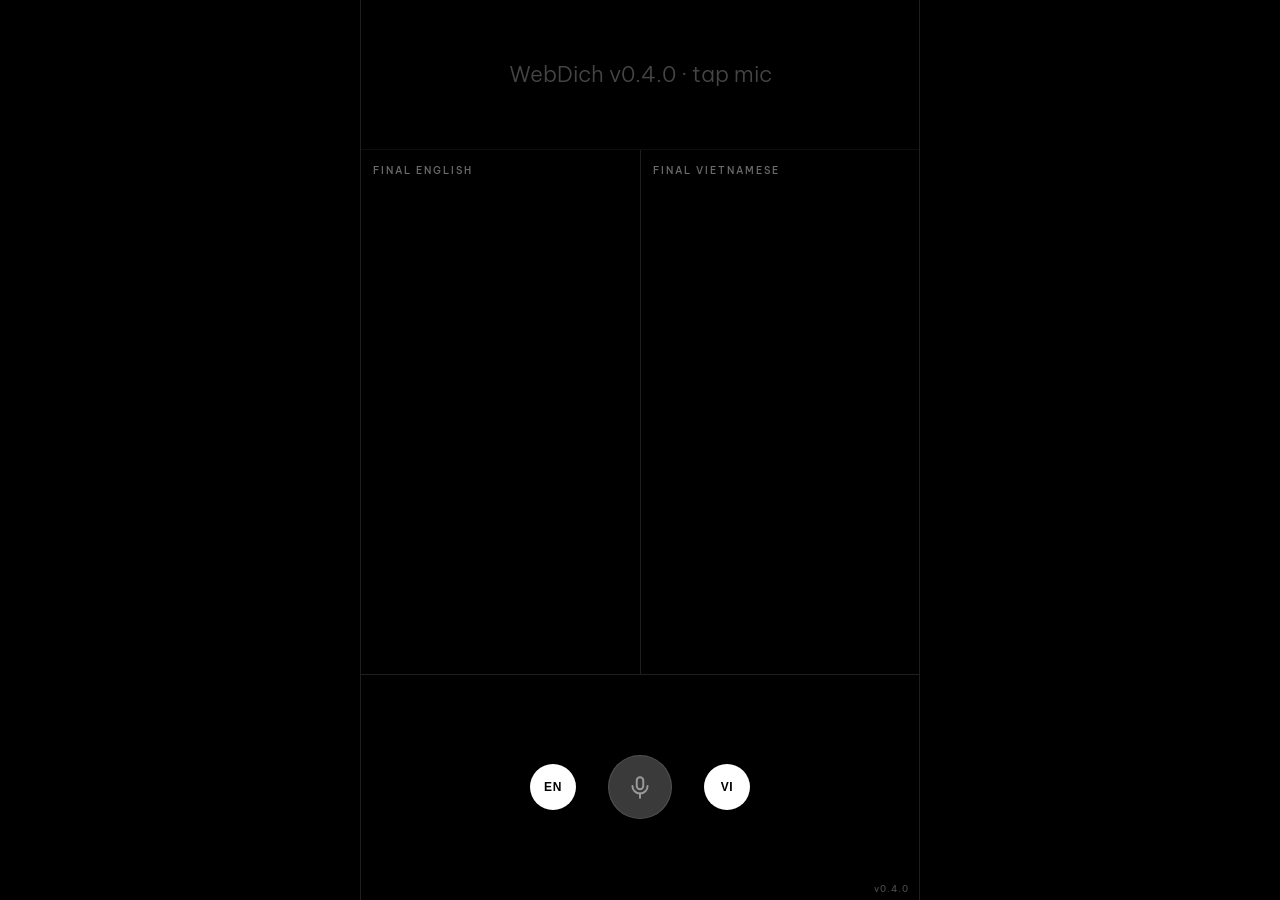
<file: webdich-v0.4.0.html>
<!DOCTYPE html>
<html lang="vi">
<head>
  <meta charset="utf-8">
  <meta name="viewport" content="width=device-width, initial-scale=1, viewport-fit=cover">
  <meta name="theme-color" content="#000000">
  <meta http-equiv="Cache-Control" content="no-cache, no-store, must-revalidate">
  <meta http-equiv="Pragma" content="no-cache">
  <meta http-equiv="Expires" content="0">
  <title>WebDich v0.4 — Voice → Text (channel toggles)</title>
      <link rel="preconnect" href="https://fonts.googleapis.com">
  <link rel="preconnect" href="https://fonts.gstatic.com" crossorigin>
  <link href="https://fonts.googleapis.com/css2?family=Be+Vietnam+Pro:wght@300;400;500;600&display=swap" rel="stylesheet">
  <style>
/* WebDich v0.4 — ultra-minimal, black, thin borders, mobile-first
 * Layout: LIVE 1/6 | FINAL 3.5/6 | CONTROLS 1.5/6 (channel toggles + mic)
 */
:root {
  --bg: #000000;
  --line: rgba(255, 255, 255, 0.12);
  --text: #f2f2f2;
  --muted: rgba(255, 255, 255, 0.42);
  --live: rgba(255, 255, 255, 0.6);
  --mic-off: #3a3a3a;
  --mic-on: #ffffff;
}
* { box-sizing: border-box; margin: 0; padding: 0; }
html, body { height: 100%; }
body {
  background: var(--bg);
  color: var(--text);
  font-family: 'Be Vietnam Pro', system-ui, -apple-system, 'Segoe UI', sans-serif;
  overflow: hidden;
  -webkit-font-smoothing: antialiased;
}
.app {
  position: relative;
  height: 100dvh;
  height: 100vh; /* fallback */
  display: flex;
  flex-direction: column;
  max-width: 560px;
  margin: 0 auto;
  border-left: 1px solid var(--line);
  border-right: 1px solid var(--line);
}
/* persistent tiny version badge */
.version-badge {
  position: absolute;
  bottom: 6px;
  right: 10px;
  font-size: 9px;
  letter-spacing: 0.12em;
  color: rgba(255, 255, 255, 0.28);
  pointer-events: none;
  z-index: 5;
  font-weight: 500;
}
/* ---- LIVE VOICE — 1/6 ---- */
.live {
  flex: 0 0 16.6667%;
  min-height: 0;
  display: flex;
  align-items: center;
  justify-content: center;
  padding: 12px 20px;
  border-bottom: 1px solid var(--line);
  font-size: clamp(16px, 4.5vw, 22px);
  font-weight: 300;
  color: var(--live);
  text-align: center;
  overflow: hidden;
  line-height: 1.4;
  word-break: break-word;
}
.live.status {
  color: rgba(255, 130, 130, 0.85);
  font-size: 13px;
  letter-spacing: 0.02em;
}
/* ---- FINAL — 3.5/6, two columns (auto-scroll when long) ---- */
.final {
  flex: 0 0 58.3333%;
  min-height: 0;
  display: flex;
  border-bottom: 1px solid var(--line);
}
.col {
  flex: 1 1 50%;
  min-width: 0;
  padding: 14px 12px;
  overflow-y: auto;
  -webkit-overflow-scrolling: touch;
}
.col + .col { border-left: 1px solid var(--line); }
.col.hidden { display: none; }
.col:only-child { flex: 1 1 100%; border-left: none; }
.col-label {
  font-size: 10px;
  letter-spacing: 0.2em;
  text-transform: uppercase;
  color: var(--muted);
  margin-bottom: 12px;
  font-weight: 500;
}
.col p {
  font-size: 15px;
  line-height: 1.6;
  font-weight: 400;
  margin-bottom: 12px;
  color: var(--text);
  word-break: break-word;
}
/* ---- CONTROLS — 1.5/6: EN toggle | MIC | VI toggle ---- */
.mic-row {
  flex: 0 0 25%;
  min-height: 0;
  display: flex;
  align-items: center;
  justify-content: center;
  gap: 32px;
}
.channel-btn {
  width: 46px;
  height: 46px;
  border-radius: 50%;
  border: 1px solid var(--line);
  background: var(--mic-off); /* OFF = gray */
  color: #9a9a9a;
  font-size: 12px;
  font-weight: 600;
  letter-spacing: 0.05em;
  cursor: pointer;
  padding: 0;
  transition: background 0.2s ease, color 0.2s ease, transform 0.1s ease;
  -webkit-tap-highlight-color: transparent;
}
.channel-btn.on { background: #ffffff; color: #000000; } /* ON = white */
.channel-btn:active { transform: scale(0.92); }
#mic {
  width: 64px;
  height: 64px;
  border-radius: 50%;
  border: 1px solid var(--line);
  background: var(--mic-off); /* OFF = gray */
  cursor: pointer;
  padding: 0;
  position: relative;
  transition: background 0.2s ease, transform 0.1s ease;
  -webkit-tap-highlight-color: transparent;
}
#mic.on { background: var(--mic-on); } /* ON = white */
#mic:active { transform: scale(0.94); }
#mic svg {
  width: 26px;
  height: 26px;
  display: block;
  margin: 0 auto;
}
#mic .mic-stroke { stroke: #9a9a9a; transition: stroke 0.2s ease; }
#mic.on .mic-stroke { stroke: #000000; }
#mic.on::before {
  content: '';
  position: absolute;
  inset: -6px;
  border-radius: 50%;
  border: 1px solid rgba(255, 255, 255, 0.3);
  animation: wd-pulse 2.2s ease-out infinite;
  pointer-events: none;
}
@keyframes wd-pulse {
  0%   { transform: scale(0.92); opacity: 0.9; }
  100% { transform: scale(1.3);  opacity: 0; }
}
@media (max-width: 380px) {
  .mic-row { gap: 22px; }
  .channel-btn { width: 40px; height: 40px; font-size: 11px; }
  #mic { width: 56px; height: 56px; }
  #mic svg { width: 22px; height: 22px; }
  .col p { font-size: 14px; }
}

</style>
</head>
<body>
  <div class="app">
    <!-- 1/6 — LIVE VOICE -->
    <div id="live" class="live" aria-live="polite"></div>
    <!-- 3.5/6 — FINAL: EN left, VI right (channel-toggleable) -->
    <div class="final">
      <div id="final-en" class="col">
        <div class="col-label">Final English</div>
      </div>
      <div id="final-vi" class="col">
        <div class="col-label">Final Vietnamese</div>
      </div>
    </div>
    <!-- 1.5/6 — CHANNEL TOGGLES + MIC -->
    <div class="mic-row">
      <button id="ch-en" class="channel-btn on" aria-label="Toggle English channel" aria-pressed="true">EN</button>
      <button id="mic" aria-label="Toggle microphone" aria-pressed="false">
        <svg viewBox="0 0 24 24" fill="none" stroke-width="1.8" stroke-linecap="round" stroke-linejoin="round" aria-hidden="true">
          <rect class="mic-stroke" x="9" y="3" width="6" height="11" rx="3"/>
          <path class="mic-stroke" d="M5 11a7 7 0 0 0 14 0"/>
          <line class="mic-stroke" x1="12" y1="18" x2="12" y2="22"/>
        </svg>
      </button>
      <button id="ch-vi" class="channel-btn on" aria-label="Toggle Vietnamese channel" aria-pressed="true">VI</button>
    </div>
    <div id="version-badge" class="version-badge"></div>
  </div>
  <script>
/* WebDich v0.3 — Voice → Text (dual-language ASR, row-synced chunks)
 * Fix language misclassification: run TWO SpeechRecognition instances simultaneously
 * (en-US + vi-VN) on the same audio, compare both transcriptions, commit the winner
 * to its correct language column. Single recognizer is unreliable when user language
 * != rec.lang (Vietnamese speech transcribed as English garble, and vice versa).
 * Row model + chunk timer (2s) + exact-prefix guard retained from v0.2.2.
 * Test hook exported under Node.
 */
(function () {
  'use strict';

  // ---------- DOM ----------
  var liveEl = document.getElementById('live');
  var enEl = document.getElementById('final-en');
  var viEl = document.getElementById('final-vi');
  var micBtn = document.getElementById('mic');
  var chEnBtn = document.getElementById('ch-en');
  var chViBtn = document.getElementById('ch-vi');

  // ---------- Config ----------
  var CHUNK_MS = 2000;      // one "voice" chunk = 2 seconds of speech
  var TAIL_WORDS = 15;      // exact committed tail kept for prefix guard
  var DUAL_WAIT_MS = 350;   // wait for other recognizer only if one final arrived (v0.3.1: was 700)
  var FAST_CONF = 0.8;      // confidence ≥ this → commit immediately (near-certain winner)
  var LOCK_MS = 600;        // after fast-path commit, discard loser's late final for this utterance
  var VERSION = 'v0.4.0';
  var BUILD = '20260911-0820';

  // ---------- State ----------
  var SR = window.SpeechRecognition || window.webkitSpeechRecognition;
  var supported = !!SR;
  var micOn = false;
  var recEN = null, recVI = null;
  var viFailed = false;     // if vi recognizer denied, don't retry it
  var userStopped = false;
  var restartTimer = null, commitTimer = null, chunkTimer = null;
  var needRestart = { en: false, vi: false }; // coordinate dual restarts into one mic toggle
  var lastStartTs = 0;                        // cooldown against tight start/stop loops
  var committedTail = '';   // EXACT last committed words (built by us, not guessed)
  var rows = [];            // [{en, vi, finalized}] — synchronized row model
  var activeRow = null;
  var lockUntil = 0;        // timestamp until which late loser-finals are discarded
  var channel = { en: true, vi: true }; // which ASR channels / columns are active (Phase-2 foundation)
  // pending finals from each recognizer for the current utterance window
  var pending = { en: null, vi: null };

  // ---------- Word lists ----------
  var VI_DIACRITIC_RE = /[àáạảãâầấậẩẫăằắặẳẵèéẹẻẽêềếệểễìíịỉĩòóọỏõôồốộổỗơờớợởỡùúụủũưừứựửữỳýỵỷỹđ]/;
  var NON_ASCII_RE = /[^\x00-\x7F]/;
  var VI_STOP = ['tôi','bạn','xin','chào','là','có','không','đi','đến','một','người','đây','đó',
    'gì','nào','mình','anh','chị','em','được','rồi','đang','sẽ','vì','nhưng','mà','và','với','từ',
    'trong','trên','dưới','giữa','sau','trước','ngay','rất','nhiều','ít','kia','này','hay','hoặc',
    'nếu','khi','đã','cũng','đều','lại','vẫn','chỉ','thì','ga','tàu','xe','nhà','biển','phố','ăn',
    'uống','nước','muốn','cảm','ơn','lỗi','cho','hỏi','ở','đâu','ra','vào','lên','xuống','qua','tiếp',
    'theo','nơi','đường','phải','trái','thẳng','đầu','cuối','giờ','phút','ngày','tuần','tháng','năm',
    'sáng','trưa','chiều','tối','nay','mai','quá','lại','nữa','về','xem','biết','nghe','nói','hỏi',
    'đợi','gặp','làm','lấy','đưa','trả','mua','bán','giá','bao','nhiêu','đồng','tiền','thẻ','vé',
    'máy','bay','sân','khách','sạn','nhà','hàng','quán','phòng','tắm','ngủ','y','tế','bệnh','viện',
    'thuốc','cứu','hỏa','trạm','ai','ấy','hắn','cô','dì','chú','bác','ông','bà','con','cháu','bè',
    'nhau','tạm','biệt','hẹn','lại','tên','gọi','xa','gần','thế','nào','ạ','ơi','ồ','à','lúc'];
  var EN_STOP = ['the','is','are','was','were','i','you','he','she','it','we','they','to','of','in',
    'for','on','with','at','by','from','up','about','into','over','after','be','have','has','had',
    'do','does','did','this','that','these','those','and','but','or','not','no','yes','hello','want',
    'wants','go','goes','home','station','train','how','what','where','when','why','a','an','my',
    'your','his','her','our','their','me','him','us','them','will','would','can','could','should',
    'please','thank','thanks','good','morning','afternoon','evening','night','bye','ok','okay','yeah',
    'like','get','take','make','see','know','think','say','said','tell','come','came','give','need',
    'time','today','tomorrow','yesterday','now','then','here','there','very','really','so','too',
    'just','only','also','well','right','left','straight','first','last','next','bus','taxi','hotel',
    'airport','street','road','city','country','food','water','coffee','tea','beer','wine','menu',
    'bill','check','money','ticket','passport','bag','luggage','help','emergency','doctor','pharmacy',
    'hospital','police','excuse','sorry','welcome','much','many','few','little','more','less','again',
    'still','already','yet','ever','never','always','often','sometimes','maybe','perhaps','sure',
    'course','fine','great','nice','expensive','cheap','big','small','hot','cold','open','closed',
    'early','late','far','near','fast','slow','stop','wait','walk','drive','fly','run','sit','stand',
    'eat','drink','sleep','work','play','read','write','listen','watch','learn','buy','sell','pay',
    'cost','find','love','enjoy','remember','forget','understand','believe','hope','must','all','each',
    'every','both','other','some','such','nor','own','same','than','because','as','until','while',
    'against','between','through','during','before','above','below','down','out','off','under',
    'further','once','which','who','whom','whose','hi','hey','oh','wow','uh','um','hmm','how','are',
    'you','about','back','alarm','going','america'];

  // ---------- Helpers ----------
  function normalizeText(t) { return (t || '').trim().replace(/\s+/g, ' '); }
  function stripPunct(w) { return w.replace(/[.,!?;:()"'\[\]{}<>]/g, ''); }
  function hasDiacritics(t) { return VI_DIACRITIC_RE.test(t || ''); }
  function countInList(text, list) {
    var words = normalizeText(text).toLowerCase().split(' '), n = 0;
    for (var i = 0; i < words.length; i++) if (list.indexOf(stripPunct(words[i])) >= 0) n++;
    return n;
  }

  function classifyWord(w) {
    var low = stripPunct((w || '').toLowerCase());
    if (!low) return null;
    if (VI_DIACRITIC_RE.test(w)) return 'vi';
    if (VI_STOP.indexOf(low) >= 0) return 'vi';
    if (EN_STOP.indexOf(low) >= 0) return 'en';
    if (NON_ASCII_RE.test(w)) return 'vi';
    return 'en';
  }

  // Split a text increment into maximal same-language runs (for within-chunk code-switch).
  function splitByLanguage(text) {
    var words = normalizeText(text).split(' ').filter(Boolean);
    var segs = [], curLang = null, curWords = [];
    for (var i = 0; i < words.length; i++) {
      var lang = classifyWord(words[i]) || curLang || 'en';
      if (curLang === null) { curLang = lang; curWords = [words[i]]; }
      else if (lang === curLang) { curWords.push(words[i]); }
      else {
        segs.push({ lang: curLang, text: curWords.join(' ') });
        curLang = lang; curWords = [words[i]];
      }
    }
    if (curLang !== null) segs.push({ lang: curLang, text: curWords.join(' ') });
    return segs;
  }

  // Exact-prefix guard (restart re-transcribe / cumulative result).
  function stripCommittedPrefix(seg) {
    var a = committedTail.toLowerCase().split(' ').slice(-TAIL_WORDS);
    var bLow = normalizeText(seg).toLowerCase().split(' ');
    var bOrig = normalizeText(seg).split(' ');
    var maxK = Math.min(a.length, bLow.length), k = 0, i, j, match;
    for (i = maxK; i >= 1; i--) {
      match = true;
      for (j = 0; j < i; j++) {
        if (a[a.length - i + j] !== bLow[j]) { match = false; break; }
      }
      if (match) { k = i; break; }
    }
    return bOrig.slice(k).join(' ').trim();
  }
  function appendCommitted(seg) {
    committedTail = normalizeText(committedTail + ' ' + seg)
      .split(' ').slice(-TAIL_WORDS).join(' ');
  }

  // ---------- Dual-ASR winner scoring ----------
  // Higher = better. Combines ASR confidence + language-plausibility of the transcript.
  function candidateScore(c, lang) {
    if (!c || !c.text) return -999;
    var words = c.text.split(/\s+/).filter(Boolean).length || 1;
    var s = (c.conf || 0) * 2.0;                       // ASR confidence is strongest signal
    var sw = (lang === 'vi') ? countInList(c.text, VI_STOP) : countInList(c.text, EN_STOP);
    s += (sw / words) * 0.9;                            // stopword density in matching language
    if (lang === 'vi' && hasDiacritics(c.text)) s += 0.6;    // VI recognizer + diacritics = near-certain VI
    if (lang === 'en' && hasDiacritics(c.text)) s -= 0.3;    // EN recognizer: diacritics = garble
    if (lang === 'en' && !hasDiacritics(c.text)) s += 0.05;  // EN recognizer: clean ASCII = plausible
    s += Math.min(words, 12) * 0.01;                    // slightly prefer longer (heard more)
    return s;
  }
  // Pick winner between two pending finals. Returns {lang, text} or null.
  function pickWinner(en, vi) {
    var sEn = candidateScore(en, 'en'), sVi = candidateScore(vi, 'vi');
    if (sEn < -900 && sVi < -900) return null;
    if (sVi >= sEn) return { lang: 'vi', text: vi.text };
    return { lang: 'en', text: en.text };
  }

  // ---------- Live text ----------
  function updateLiveText(text) {
    liveEl.classList.remove('status');
    liveEl.style.opacity = '';
    liveEl.textContent = text || '';
  }
  function clearLive() {
    liveEl.classList.remove('status');
    liveEl.style.opacity = '';
    liveEl.textContent = '';
  }
  function showStatus(msg) {
    liveEl.classList.add('status');
    liveEl.style.opacity = '';
    liveEl.textContent = msg;
  }

  // ---------- Row model (synchronized EN | VI) ----------
  function ensureActiveRow() {
    if (!activeRow || activeRow.finalized) {
      activeRow = { en: '', vi: '', finalized: false };
      rows.push(activeRow);
    }
  }
  function appendToCell(cell, text) {
    activeRow[cell] = activeRow[cell] ? activeRow[cell] + ' ' + text : text;
  }
  // Winner text already known-language; still split per-word for within-chunk code-switch.
  // If only ONE channel is enabled, route ALL text to that channel (single-language mode).
  function handleIncrement(text) {
    text = normalizeText(text);
    if (!text) return;
    ensureActiveRow();
    if (channel.en && channel.vi) {
      var segs = splitByLanguage(text);
      for (var i = 0; i < segs.length; i++) {
        var s = segs[i];
        appendToCell(s.lang === 'vi' ? 'vi' : 'en', s.text);
      }
    } else {
      var cell = channel.en ? 'en' : 'vi';
      appendToCell(cell, text);
    }
    renderRows();
  }
  function renderRows() {
    enEl.innerHTML = '';
    viEl.innerHTML = '';
    var le = document.createElement('div');
    le.className = 'col-label'; le.textContent = 'Final English';
    enEl.appendChild(le);
    var lv = document.createElement('div');
    lv.className = 'col-label'; lv.textContent = 'Final Vietnamese';
    viEl.appendChild(lv);
    for (var i = 0; i < rows.length; i++) {
      var r = rows[i];
      var pe = document.createElement('p');
      pe.textContent = r.en || '\u00A0';
      if (!r.en) pe.style.opacity = '0.25';
      enEl.appendChild(pe);
      var pv = document.createElement('p');
      pv.textContent = r.vi || '\u00A0';
      if (!r.vi) pv.style.opacity = '0.25';
      viEl.appendChild(pv);
    }
    enEl.scrollTop = enEl.scrollHeight;
    viEl.scrollTop = viEl.scrollHeight;
  }

  // ---------- Chunk timer: one "voice" row every CHUNK_MS ----------
  function startChunkTimer() {
    stopChunkTimer();
    chunkTimer = setInterval(function () {
      if (activeRow && (activeRow.en || activeRow.vi)) {
        activeRow.finalized = true;
        renderRows();
      }
      flushPending(); // force commit any pending winner at chunk boundary
    }, CHUNK_MS);
  }
  function stopChunkTimer() {
    if (chunkTimer) { clearInterval(chunkTimer); chunkTimer = null; }
  }

  // ---------- Dual-ASR commit ----------
  function scheduleCommit() {
    clearTimeout(commitTimer);
    commitTimer = setTimeout(flushPending, DUAL_WAIT_MS);
  }
  function flushPending() {
    clearTimeout(commitTimer);
    var en = pending.en, vi = pending.vi;
    pending = { en: null, vi: null };
    var winner = pickWinner(en, vi);
    if (!winner) return;
    var seg = stripCommittedPrefix(winner.text);
    if (seg) {
      appendCommitted(seg);
      handleIncrement(seg);
    }
  }

  // ---------- Speech result handler (per recognizer) ----------
  function onDualResult(lang, e) {
    var interim = '', finalText = '', confSum = 0, confN = 0;
    for (var i = e.resultIndex; i < e.results.length; i++) {
      var r = e.results[i];
      var alt = r[0] || {};
      var t = alt.transcript || '';
      if (r.isFinal) {
        finalText += t + ' ';
        if (typeof alt.confidence === 'number') { confSum += alt.confidence; confN++; }
      } else {
        interim += t;
      }
    }
    if (interim) updateLiveText(interim.trim());
    else clearLive();
    if (finalText.trim()) {
      // Fast-path lock: if we already committed this utterance via high-confidence,
      // discard the loser recognizer's late final so it can't inject garble.
      if (lockUntil && Date.now() < lockUntil) return;
      pending[lang] = {
        text: normalizeText(finalText),
        conf: confN ? confSum / confN : 0,
        ts: Date.now()
      };
      // Speed: commit IMMEDIATELY when both recognizers have produced a final (no wait).
      if (pending.en && pending.vi) { flushPending(); return; }
      // Speed: high-confidence final is near-certain — commit now, lock out late loser.
      if (pending[lang].conf >= FAST_CONF) { lockUntil = Date.now() + LOCK_MS; flushPending(); return; }
      // Single-channel mode: only one recognizer runs — commit immediately, no dual wait.
      if (!channel.en || !channel.vi) { flushPending(); return; }
      scheduleCommit();
    }
  }

  // ---------- Speech Recognition (dual, coordinated restart) ----------
  function makeRecognizer(lang, onResult, onEnd, onError) {
    var r = new SR();
    r.continuous = true;
    r.interimResults = true;
    r.lang = lang;
    r.maxAlternatives = 1;
    r.onresult = onResult;
    r.onend = onEnd;
    r.onerror = onError;
    try { r.start(); } catch (e) {}
    return r;
  }
  // Coordinate restarts: when either recognizer ends, wait a short window and restart
  // BOTH ended ones in the SAME synchronous tick → one mic toggle ("tíc") instead of two.
  function scheduleRestart() {
    clearTimeout(restartTimer);
    var delay = (Date.now() - lastStartTs < 700) ? 600 : 350; // cooldown if just started
    restartTimer = setTimeout(doRestart, delay);
  }
  function doRestart() {
    if (!micOn || userStopped) return;
    if (needRestart.en) { needRestart.en = false; startEN(); }
    if (needRestart.vi) { needRestart.vi = false; startVI(); }
  }
  function startEN() {
    if (!supported || recEN) return; // guard: don't double-start
    lastStartTs = Date.now();
    try {
      recEN = makeRecognizer('en-US',
        function (e) { onDualResult('en', e); },
        function () { recEN = null; needRestart.en = true; scheduleRestart(); },
        function (e) { if (e.error === 'not-allowed' || e.error === 'service-not-allowed') { userStopped = true; stopMicrophone(); showStatus('Microphone access denied.'); } });
    } catch (e) { recEN = null; }
  }
  function startVI() {
    if (!supported || viFailed || recVI) return;
    lastStartTs = Date.now();
    try {
      recVI = makeRecognizer('vi-VN',
        function (e) { onDualResult('vi', e); },
        function () { recVI = null; needRestart.vi = true; scheduleRestart(); },
        function (e) { if (e.error === 'not-allowed' || e.error === 'service-not-allowed') { viFailed = true; } });
    } catch (e) { viFailed = true; recVI = null; }
  }
  function stopRecognitionSilent() {
    clearTimeout(restartTimer); clearTimeout(commitTimer);
    needRestart.en = false; needRestart.vi = false;
    if (recEN) { try { recEN.stop(); } catch (e) {} recEN = null; }
    if (recVI) { try { recVI.stop(); } catch (e) {} recVI = null; }
  }

  // ---------- Microphone control ----------
  function startMicrophone() {
    micOn = true;
    userStopped = false;
    viFailed = false;
    committedTail = '';
    pending = { en: null, vi: null };
    needRestart = { en: false, vi: false };
    lockUntil = 0;
    lastStartTs = 0;
    rows = [];
    activeRow = null;
    renderRows();
    updateMicUI();
    startChunkTimer();
    if (channel.en) startEN();
    if (channel.vi) startVI();
  }
  function stopMicrophone() {
    userStopped = true;
    micOn = false;
    stopChunkTimer();
    if (activeRow && (activeRow.en || activeRow.vi)) activeRow.finalized = true;
    stopRecognitionSilent();
    flushPending();
    updateMicUI();
    clearLive();
    renderRows();
  }
  function updateMicUI() {
    micBtn.classList.toggle('on', micOn);
    micBtn.setAttribute('aria-pressed', micOn ? 'true' : 'false');
  }
  micBtn.addEventListener('click', function () {
    if (micOn) stopMicrophone();
    else startMicrophone();
  });

  // ---------- Channel toggles (EN / VI) — foundation for translation / TTS Phase 2 ----------
  function updateChannelUI() {
    chEnBtn.classList.toggle('on', channel.en);
    chEnBtn.setAttribute('aria-pressed', channel.en ? 'true' : 'false');
    chViBtn.classList.toggle('on', channel.vi);
    chViBtn.setAttribute('aria-pressed', channel.vi ? 'true' : 'false');
    enEl.classList.toggle('hidden', !channel.en);
    viEl.classList.toggle('hidden', !channel.vi);
  }
  function toggleChannel(lang) {
    var next = !channel[lang];
    // at least one channel must stay on
    if (!next && (lang === 'en' ? !channel.vi : !channel.en)) return;
    channel[lang] = next;
    updateChannelUI();
    if (micOn) {
      if (!next) { // turning OFF: stop that recognizer (fewer mic toggles, less "tíc")
        needRestart[lang] = false;
        if (lang === 'en' && recEN) { try { recEN.stop(); } catch (e) {} recEN = null; }
        if (lang === 'vi' && recVI) { try { recVI.stop(); } catch (e) {} recVI = null; }
      } else { // turning ON: start it
        if (lang === 'en') startEN(); else startVI();
      }
    }
  }
  chEnBtn.addEventListener('click', function () { toggleChannel('en'); });
  chViBtn.addEventListener('click', function () { toggleChannel('vi'); });

  // ---------- Init ----------
  updateChannelUI();
  liveEl.textContent = 'WebDich ' + VERSION + ' · tap mic';
  liveEl.style.opacity = '0.45';
  var badge = document.getElementById('version-badge');
  if (badge) badge.textContent = VERSION;
  if (!supported) {
    showStatus('WebDich ' + VERSION + ' · speech recognition not supported here. Use Chrome / Edge (desktop or Android) over HTTPS or localhost.');
  }

  // ---------- Test hook (Node only) ----------
  if (typeof module !== 'undefined' && module.exports) {
    module.exports = {
      VERSION: VERSION,
      reset: function () { committedTail = ''; rows = []; activeRow = null; pending = { en: null, vi: null }; lockUntil = 0; },
      getRows: function () { return rows.map(function (r) { return { en: r.en, vi: r.vi }; }); },
      onDualResult: onDualResult,
      flushPending: flushPending,
      pickWinner: pickWinner,
      candidateScore: candidateScore,
      splitByLanguage: splitByLanguage,
      stripCommittedPrefix: stripCommittedPrefix,
      appendCommitted: appendCommitted
    };
  }
})();

</script>
</body>
</html>
</file>
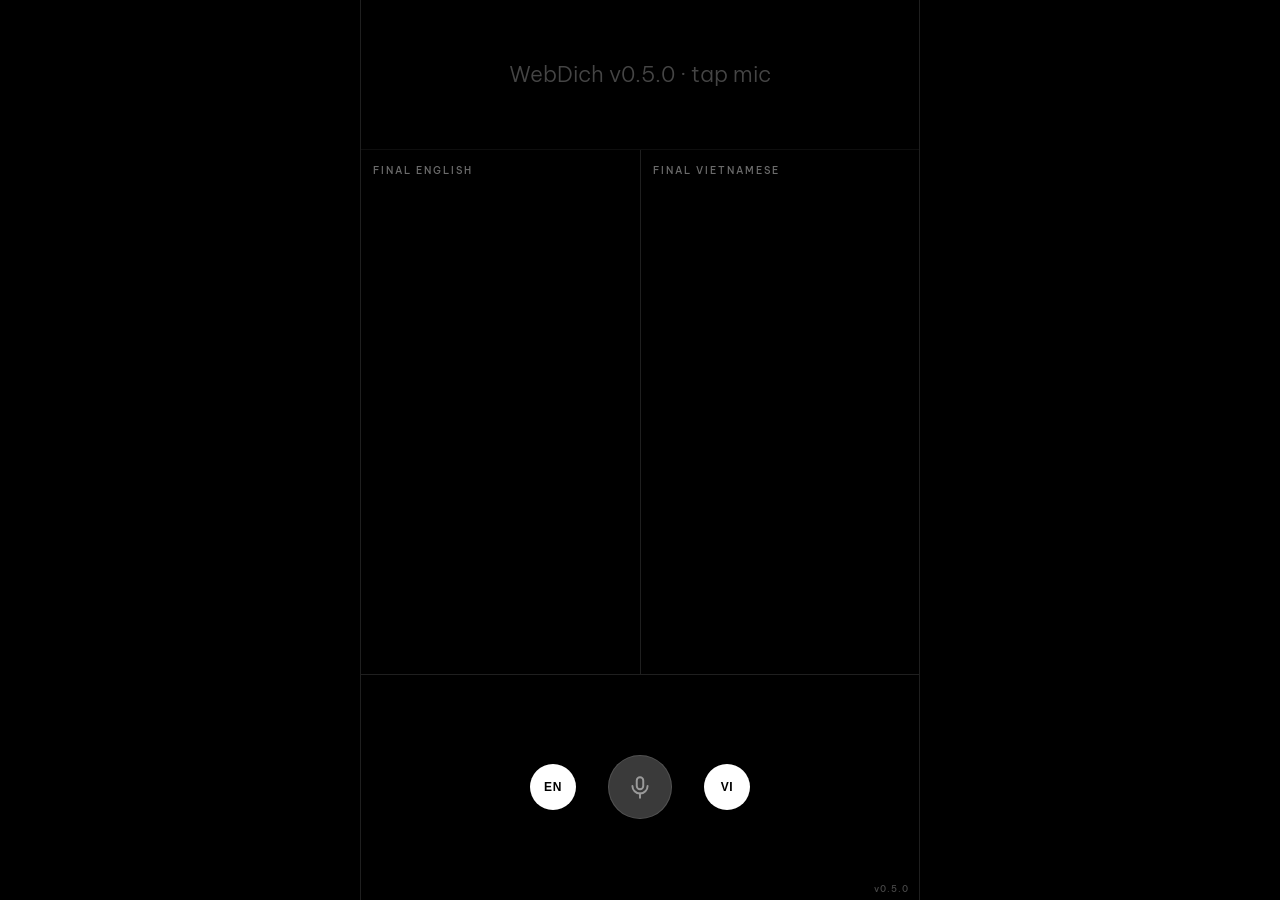
<file: webdich-v0.5.0.html>
<!DOCTYPE html>
<html lang="vi">
<head>
  <meta charset="utf-8">
  <meta name="viewport" content="width=device-width, initial-scale=1, viewport-fit=cover">
  <meta name="theme-color" content="#000000">
  <meta http-equiv="Cache-Control" content="no-cache, no-store, must-revalidate">
  <meta http-equiv="Pragma" content="no-cache">
  <meta http-equiv="Expires" content="0">
  <title>WebDich v0.5 — Voice → Text + Translate</title>
      <link rel="preconnect" href="https://fonts.googleapis.com">
  <link rel="preconnect" href="https://fonts.gstatic.com" crossorigin>
  <link href="https://fonts.googleapis.com/css2?family=Be+Vietnam+Pro:wght@300;400;500;600&display=swap" rel="stylesheet">
  <style>
/* WebDich v0.4 — ultra-minimal, black, thin borders, mobile-first
 * Layout: LIVE 1/6 | FINAL 3.5/6 | CONTROLS 1.5/6 (channel toggles + mic)
 */
:root {
  --bg: #000000;
  --line: rgba(255, 255, 255, 0.12);
  --text: #f2f2f2;
  --muted: rgba(255, 255, 255, 0.42);
  --live: rgba(255, 255, 255, 0.6);
  --mic-off: #3a3a3a;
  --mic-on: #ffffff;
}
* { box-sizing: border-box; margin: 0; padding: 0; }
html, body { height: 100%; }
body {
  background: var(--bg);
  color: var(--text);
  font-family: 'Be Vietnam Pro', system-ui, -apple-system, 'Segoe UI', sans-serif;
  overflow: hidden;
  -webkit-font-smoothing: antialiased;
}
.app {
  position: relative;
  height: 100dvh;
  height: 100vh; /* fallback */
  display: flex;
  flex-direction: column;
  max-width: 560px;
  margin: 0 auto;
  border-left: 1px solid var(--line);
  border-right: 1px solid var(--line);
}
/* persistent tiny version badge */
.version-badge {
  position: absolute;
  bottom: 6px;
  right: 10px;
  font-size: 9px;
  letter-spacing: 0.12em;
  color: rgba(255, 255, 255, 0.28);
  pointer-events: none;
  z-index: 5;
  font-weight: 500;
}
/* ---- LIVE VOICE — 1/6 ---- */
.live {
  flex: 0 0 16.6667%;
  min-height: 0;
  display: flex;
  align-items: center;
  justify-content: center;
  padding: 12px 20px;
  border-bottom: 1px solid var(--line);
  font-size: clamp(16px, 4.5vw, 22px);
  font-weight: 300;
  color: var(--live);
  text-align: center;
  overflow: hidden;
  line-height: 1.4;
  word-break: break-word;
}
.live.status {
  color: rgba(255, 130, 130, 0.85);
  font-size: 13px;
  letter-spacing: 0.02em;
}
/* ---- FINAL — 3.5/6, two columns (auto-scroll when long) ---- */
.final {
  flex: 0 0 58.3333%;
  min-height: 0;
  display: flex;
  border-bottom: 1px solid var(--line);
}
.col {
  flex: 1 1 50%;
  min-width: 0;
  padding: 14px 12px;
  overflow-y: auto;
  -webkit-overflow-scrolling: touch;
}
.col + .col { border-left: 1px solid var(--line); }
.col.hidden { display: none; }
.col:only-child { flex: 1 1 100%; border-left: none; }
.col-label {
  font-size: 10px;
  letter-spacing: 0.2em;
  text-transform: uppercase;
  color: var(--muted);
  margin-bottom: 12px;
  font-weight: 500;
}
.col p {
  font-size: 15px;
  line-height: 1.6;
  font-weight: 400;
  word-break: break-word;
}
/* Phase 2: each row cell = final (source, gray) + trans (target, white, below) */
.row-cell { margin-bottom: 14px; }
.final-text { color: rgba(255, 255, 255, 0.5); margin-bottom: 4px; } /* source = gray */
.trans-text { color: #ffffff; margin-bottom: 0; }                   /* translation = white */
/* ---- CONTROLS — 1.5/6: EN toggle | MIC | VI toggle ---- */
.mic-row {
  flex: 0 0 25%;
  min-height: 0;
  display: flex;
  align-items: center;
  justify-content: center;
  gap: 32px;
}
.channel-btn {
  width: 46px;
  height: 46px;
  border-radius: 50%;
  border: 1px solid var(--line);
  background: var(--mic-off); /* OFF = gray */
  color: #9a9a9a;
  font-size: 12px;
  font-weight: 600;
  letter-spacing: 0.05em;
  cursor: pointer;
  padding: 0;
  transition: background 0.2s ease, color 0.2s ease, transform 0.1s ease;
  -webkit-tap-highlight-color: transparent;
}
.channel-btn.on { background: #ffffff; color: #000000; } /* ON = white */
.channel-btn:active { transform: scale(0.92); }
#mic {
  width: 64px;
  height: 64px;
  border-radius: 50%;
  border: 1px solid var(--line);
  background: var(--mic-off); /* OFF = gray */
  cursor: pointer;
  padding: 0;
  position: relative;
  transition: background 0.2s ease, transform 0.1s ease;
  -webkit-tap-highlight-color: transparent;
}
#mic.on { background: var(--mic-on); } /* ON = white */
#mic:active { transform: scale(0.94); }
#mic svg {
  width: 26px;
  height: 26px;
  display: block;
  margin: 0 auto;
}
#mic .mic-stroke { stroke: #9a9a9a; transition: stroke 0.2s ease; }
#mic.on .mic-stroke { stroke: #000000; }
#mic.on::before {
  content: '';
  position: absolute;
  inset: -6px;
  border-radius: 50%;
  border: 1px solid rgba(255, 255, 255, 0.3);
  animation: wd-pulse 2.2s ease-out infinite;
  pointer-events: none;
}
@keyframes wd-pulse {
  0%   { transform: scale(0.92); opacity: 0.9; }
  100% { transform: scale(1.3);  opacity: 0; }
}
@media (max-width: 380px) {
  .mic-row { gap: 22px; }
  .channel-btn { width: 40px; height: 40px; font-size: 11px; }
  #mic { width: 56px; height: 56px; }
  #mic svg { width: 22px; height: 22px; }
  .col p { font-size: 14px; }
}

</style>
</head>
<body>
  <div class="app">
    <!-- 1/6 — LIVE VOICE -->
    <div id="live" class="live" aria-live="polite"></div>
    <!-- 3.5/6 — FINAL: EN left, VI right (channel-toggleable) -->
    <div class="final">
      <div id="final-en" class="col">
        <div class="col-label">Final English</div>
      </div>
      <div id="final-vi" class="col">
        <div class="col-label">Final Vietnamese</div>
      </div>
    </div>
    <!-- 1.5/6 — CHANNEL TOGGLES + MIC -->
    <div class="mic-row">
      <button id="ch-en" class="channel-btn on" aria-label="Toggle English channel" aria-pressed="true">EN</button>
      <button id="mic" aria-label="Toggle microphone" aria-pressed="false">
        <svg viewBox="0 0 24 24" fill="none" stroke-width="1.8" stroke-linecap="round" stroke-linejoin="round" aria-hidden="true">
          <rect class="mic-stroke" x="9" y="3" width="6" height="11" rx="3"/>
          <path class="mic-stroke" d="M5 11a7 7 0 0 0 14 0"/>
          <line class="mic-stroke" x1="12" y1="18" x2="12" y2="22"/>
        </svg>
      </button>
      <button id="ch-vi" class="channel-btn on" aria-label="Toggle Vietnamese channel" aria-pressed="true">VI</button>
    </div>
    <div id="version-badge" class="version-badge"></div>
  </div>
  <script>
/* WebDich v0.3 — Voice → Text (dual-language ASR, row-synced chunks)
 * Fix language misclassification: run TWO SpeechRecognition instances simultaneously
 * (en-US + vi-VN) on the same audio, compare both transcriptions, commit the winner
 * to its correct language column. Single recognizer is unreliable when user language
 * != rec.lang (Vietnamese speech transcribed as English garble, and vice versa).
 * Row model + chunk timer (2s) + exact-prefix guard retained from v0.2.2.
 * Test hook exported under Node.
 */
(function () {
  'use strict';

  // ---------- DOM ----------
  var liveEl = document.getElementById('live');
  var enEl = document.getElementById('final-en');
  var viEl = document.getElementById('final-vi');
  var micBtn = document.getElementById('mic');
  var chEnBtn = document.getElementById('ch-en');
  var chViBtn = document.getElementById('ch-vi');

  // ---------- Config ----------
  var CHUNK_MS = 2000;      // one "voice" chunk = 2 seconds of speech
  var TAIL_WORDS = 15;      // exact committed tail kept for prefix guard
  var DUAL_WAIT_MS = 350;   // wait for other recognizer only if one final arrived (v0.3.1: was 700)
  var FAST_CONF = 0.8;      // confidence ≥ this → commit immediately (near-certain winner)
  var LOCK_MS = 600;        // after fast-path commit, discard loser's late final for this utterance
  var VERSION = 'v0.5.0';
  var BUILD = '20260911-0845';

  // ---------- State ----------
  var SR = window.SpeechRecognition || window.webkitSpeechRecognition;
  var supported = !!SR;
  var micOn = false;
  var recEN = null, recVI = null;
  var viFailed = false;     // if vi recognizer denied, don't retry it
  var userStopped = false;
  var restartTimer = null, commitTimer = null, chunkTimer = null;
  var needRestart = { en: false, vi: false }; // coordinate dual restarts into one mic toggle
  var lastStartTs = 0;                        // cooldown against tight start/stop loops
  var committedTail = '';   // EXACT last committed words (built by us, not guessed)
  var rows = [];            // [{en, vi, finalized}] — synchronized row model
  var activeRow = null;
  var lockUntil = 0;        // timestamp until which late loser-finals are discarded
  var channel = { en: true, vi: true }; // which ASR channels / columns are active (Phase-2 foundation)
  // pending finals from each recognizer for the current utterance window
  var pending = { en: null, vi: null };

  // ---------- Word lists ----------
  var VI_DIACRITIC_RE = /[àáạảãâầấậẩẫăằắặẳẵèéẹẻẽêềếệểễìíịỉĩòóọỏõôồốộổỗơờớợởỡùúụủũưừứựửữỳýỵỷỹđ]/;
  var NON_ASCII_RE = /[^\x00-\x7F]/;
  var VI_STOP = ['tôi','bạn','xin','chào','là','có','không','đi','đến','một','người','đây','đó',
    'gì','nào','mình','anh','chị','em','được','rồi','đang','sẽ','vì','nhưng','mà','và','với','từ',
    'trong','trên','dưới','giữa','sau','trước','ngay','rất','nhiều','ít','kia','này','hay','hoặc',
    'nếu','khi','đã','cũng','đều','lại','vẫn','chỉ','thì','ga','tàu','xe','nhà','biển','phố','ăn',
    'uống','nước','muốn','cảm','ơn','lỗi','cho','hỏi','ở','đâu','ra','vào','lên','xuống','qua','tiếp',
    'theo','nơi','đường','phải','trái','thẳng','đầu','cuối','giờ','phút','ngày','tuần','tháng','năm',
    'sáng','trưa','chiều','tối','nay','mai','quá','lại','nữa','về','xem','biết','nghe','nói','hỏi',
    'đợi','gặp','làm','lấy','đưa','trả','mua','bán','giá','bao','nhiêu','đồng','tiền','thẻ','vé',
    'máy','bay','sân','khách','sạn','nhà','hàng','quán','phòng','tắm','ngủ','y','tế','bệnh','viện',
    'thuốc','cứu','hỏa','trạm','ai','ấy','hắn','cô','dì','chú','bác','ông','bà','con','cháu','bè',
    'nhau','tạm','biệt','hẹn','lại','tên','gọi','xa','gần','thế','nào','ạ','ơi','ồ','à','lúc'];
  var EN_STOP = ['the','is','are','was','were','i','you','he','she','it','we','they','to','of','in',
    'for','on','with','at','by','from','up','about','into','over','after','be','have','has','had',
    'do','does','did','this','that','these','those','and','but','or','not','no','yes','hello','want',
    'wants','go','goes','home','station','train','how','what','where','when','why','a','an','my',
    'your','his','her','our','their','me','him','us','them','will','would','can','could','should',
    'please','thank','thanks','good','morning','afternoon','evening','night','bye','ok','okay','yeah',
    'like','get','take','make','see','know','think','say','said','tell','come','came','give','need',
    'time','today','tomorrow','yesterday','now','then','here','there','very','really','so','too',
    'just','only','also','well','right','left','straight','first','last','next','bus','taxi','hotel',
    'airport','street','road','city','country','food','water','coffee','tea','beer','wine','menu',
    'bill','check','money','ticket','passport','bag','luggage','help','emergency','doctor','pharmacy',
    'hospital','police','excuse','sorry','welcome','much','many','few','little','more','less','again',
    'still','already','yet','ever','never','always','often','sometimes','maybe','perhaps','sure',
    'course','fine','great','nice','expensive','cheap','big','small','hot','cold','open','closed',
    'early','late','far','near','fast','slow','stop','wait','walk','drive','fly','run','sit','stand',
    'eat','drink','sleep','work','play','read','write','listen','watch','learn','buy','sell','pay',
    'cost','find','love','enjoy','remember','forget','understand','believe','hope','must','all','each',
    'every','both','other','some','such','nor','own','same','than','because','as','until','while',
    'against','between','through','during','before','above','below','down','out','off','under',
    'further','once','which','who','whom','whose','hi','hey','oh','wow','uh','um','hmm','how','are',
    'you','about','back','alarm','going','america'];

  // ---------- Helpers ----------
  function normalizeText(t) { return (t || '').trim().replace(/\s+/g, ' '); }
  function stripPunct(w) { return w.replace(/[.,!?;:()"'\[\]{}<>]/g, ''); }
  function hasDiacritics(t) { return VI_DIACRITIC_RE.test(t || ''); }
  function countInList(text, list) {
    var words = normalizeText(text).toLowerCase().split(' '), n = 0;
    for (var i = 0; i < words.length; i++) if (list.indexOf(stripPunct(words[i])) >= 0) n++;
    return n;
  }

  function classifyWord(w) {
    var low = stripPunct((w || '').toLowerCase());
    if (!low) return null;
    if (VI_DIACRITIC_RE.test(w)) return 'vi';
    if (VI_STOP.indexOf(low) >= 0) return 'vi';
    if (EN_STOP.indexOf(low) >= 0) return 'en';
    if (NON_ASCII_RE.test(w)) return 'vi';
    return 'en';
  }

  // Split a text increment into maximal same-language runs (for within-chunk code-switch).
  function splitByLanguage(text) {
    var words = normalizeText(text).split(' ').filter(Boolean);
    var segs = [], curLang = null, curWords = [];
    for (var i = 0; i < words.length; i++) {
      var lang = classifyWord(words[i]) || curLang || 'en';
      if (curLang === null) { curLang = lang; curWords = [words[i]]; }
      else if (lang === curLang) { curWords.push(words[i]); }
      else {
        segs.push({ lang: curLang, text: curWords.join(' ') });
        curLang = lang; curWords = [words[i]];
      }
    }
    if (curLang !== null) segs.push({ lang: curLang, text: curWords.join(' ') });
    return segs;
  }

  // Exact-prefix guard (restart re-transcribe / cumulative result).
  function stripCommittedPrefix(seg) {
    var a = committedTail.toLowerCase().split(' ').slice(-TAIL_WORDS);
    var bLow = normalizeText(seg).toLowerCase().split(' ');
    var bOrig = normalizeText(seg).split(' ');
    var maxK = Math.min(a.length, bLow.length), k = 0, i, j, match;
    for (i = maxK; i >= 1; i--) {
      match = true;
      for (j = 0; j < i; j++) {
        if (a[a.length - i + j] !== bLow[j]) { match = false; break; }
      }
      if (match) { k = i; break; }
    }
    return bOrig.slice(k).join(' ').trim();
  }
  function appendCommitted(seg) {
    committedTail = normalizeText(committedTail + ' ' + seg)
      .split(' ').slice(-TAIL_WORDS).join(' ');
  }

  // ---------- Dual-ASR winner scoring ----------
  // Higher = better. Combines ASR confidence + language-plausibility of the transcript.
  function candidateScore(c, lang) {
    if (!c || !c.text) return -999;
    var words = c.text.split(/\s+/).filter(Boolean).length || 1;
    var s = (c.conf || 0) * 2.0;                       // ASR confidence is strongest signal
    var sw = (lang === 'vi') ? countInList(c.text, VI_STOP) : countInList(c.text, EN_STOP);
    s += (sw / words) * 0.9;                            // stopword density in matching language
    if (lang === 'vi' && hasDiacritics(c.text)) s += 0.6;    // VI recognizer + diacritics = near-certain VI
    if (lang === 'en' && hasDiacritics(c.text)) s -= 0.3;    // EN recognizer: diacritics = garble
    if (lang === 'en' && !hasDiacritics(c.text)) s += 0.05;  // EN recognizer: clean ASCII = plausible
    s += Math.min(words, 12) * 0.01;                    // slightly prefer longer (heard more)
    return s;
  }
  // Pick winner between two pending finals. Returns {lang, text} or null.
  function pickWinner(en, vi) {
    var sEn = candidateScore(en, 'en'), sVi = candidateScore(vi, 'vi');
    if (sEn < -900 && sVi < -900) return null;
    if (sVi >= sEn) return { lang: 'vi', text: vi.text };
    return { lang: 'en', text: en.text };
  }

  // ---------- Live text ----------
  function updateLiveText(text) {
    liveEl.classList.remove('status');
    liveEl.style.opacity = '';
    liveEl.textContent = text || '';
  }
  function clearLive() {
    liveEl.classList.remove('status');
    liveEl.style.opacity = '';
    liveEl.textContent = '';
  }
  function showStatus(msg) {
    liveEl.classList.add('status');
    liveEl.style.opacity = '';
    liveEl.textContent = msg;
  }

  // ---------- Row model (synchronized EN | VI) ----------
  // Each cell = {final (source, gray), trans (translation, white, below)}
  function ensureActiveRow() {
    if (!activeRow || activeRow.finalized) {
      activeRow = { en: { final: '', trans: '' }, vi: { final: '', trans: '' }, finalized: false };
      rows.push(activeRow);
    }
  }
  function appendToCell(cell, text) {
    var c = activeRow[cell];
    c.final = c.final ? c.final + ' ' + text : text;
  }
  // Winner text already known-language; still split per-word for within-chunk code-switch.
  // If only ONE channel is enabled, route ALL text to that channel (single-language mode).
  function handleIncrement(text) {
    text = normalizeText(text);
    if (!text) return;
    ensureActiveRow();
    if (channel.en && channel.vi) {
      var segs = splitByLanguage(text);
      for (var i = 0; i < segs.length; i++) {
        var s = segs[i];
        appendToCell(s.lang === 'vi' ? 'vi' : 'en', s.text);
      }
    } else {
      var cell = channel.en ? 'en' : 'vi';
      appendToCell(cell, text);
    }
    renderRows();
  }
  function renderCell(colEl, cell) {
    var wrap = document.createElement('div');
    wrap.className = 'row-cell';
    var pf = document.createElement('p');
    pf.className = 'final-text';
    pf.textContent = cell.final || '\u00A0'; // final = source, gray
    if (!cell.final) pf.style.opacity = '0.2';
    wrap.appendChild(pf);
    if (cell.trans) {
      var pt = document.createElement('p');
      pt.className = 'trans-text'; // translation = target, white
      pt.textContent = cell.trans;
      wrap.appendChild(pt);
    }
    colEl.appendChild(wrap);
  }
  function renderRows() {
    enEl.innerHTML = '';
    viEl.innerHTML = '';
    var le = document.createElement('div');
    le.className = 'col-label'; le.textContent = 'Final English';
    enEl.appendChild(le);
    var lv = document.createElement('div');
    lv.className = 'col-label'; lv.textContent = 'Final Vietnamese';
    viEl.appendChild(lv);
    for (var i = 0; i < rows.length; i++) {
      var r = rows[i];
      renderCell(enEl, r.en);
      renderCell(viEl, r.vi);
    }
    enEl.scrollTop = enEl.scrollHeight;
    viEl.scrollTop = viEl.scrollHeight;
  }

  // ---------- Translation (Phase 2) — MyMemory free API, CORS-friendly, no key ----------
  function translate(text, from, to, cb) {
    if (!text) { cb(''); return; }
    var url = 'https://api.mymemory.translated.net/get?q=' +
      encodeURIComponent(text) + '&langpair=' + from + '|' + to;
    fetch(url)
      .then(function (res) { return res.json(); })
      .then(function (j) {
        var t = j && j.responseData && j.responseData.translatedText;
        cb(t || '');
      })
      .catch(function () { cb(''); }); // fail silently; final text still shows
  }
  function translateRow(row) {
    if (!row) return;
    if (row.en.final && !row.en.trans) {
      translate(row.en.final, 'en', 'vi', function (t) { if (t) { row.en.trans = t; renderRows(); } });
    }
    if (row.vi.final && !row.vi.trans) {
      translate(row.vi.final, 'vi', 'en', function (t) { if (t) { row.vi.trans = t; renderRows(); } });
    }
  }

  // ---------- Chunk timer: one "voice" row every CHUNK_MS ----------
  function startChunkTimer() {
    stopChunkTimer();
    chunkTimer = setInterval(function () {
      if (activeRow && (activeRow.en.final || activeRow.vi.final)) {
        activeRow.finalized = true;
        translateRow(activeRow); // translate this voice chunk
        renderRows();
      }
      flushPending(); // force commit any pending winner at chunk boundary
    }, CHUNK_MS);
  }
  function stopChunkTimer() {
    if (chunkTimer) { clearInterval(chunkTimer); chunkTimer = null; }
  }

  // ---------- Dual-ASR commit ----------
  function scheduleCommit() {
    clearTimeout(commitTimer);
    commitTimer = setTimeout(flushPending, DUAL_WAIT_MS);
  }
  function flushPending() {
    clearTimeout(commitTimer);
    var en = pending.en, vi = pending.vi;
    pending = { en: null, vi: null };
    var winner = pickWinner(en, vi);
    if (!winner) return;
    var seg = stripCommittedPrefix(winner.text);
    if (seg) {
      appendCommitted(seg);
      handleIncrement(seg);
    }
  }

  // ---------- Speech result handler (per recognizer) ----------
  function onDualResult(lang, e) {
    var interim = '', finalText = '', confSum = 0, confN = 0;
    for (var i = e.resultIndex; i < e.results.length; i++) {
      var r = e.results[i];
      var alt = r[0] || {};
      var t = alt.transcript || '';
      if (r.isFinal) {
        finalText += t + ' ';
        if (typeof alt.confidence === 'number') { confSum += alt.confidence; confN++; }
      } else {
        interim += t;
      }
    }
    if (interim) updateLiveText(interim.trim());
    else clearLive();
    if (finalText.trim()) {
      // Fast-path lock: if we already committed this utterance via high-confidence,
      // discard the loser recognizer's late final so it can't inject garble.
      if (lockUntil && Date.now() < lockUntil) return;
      pending[lang] = {
        text: normalizeText(finalText),
        conf: confN ? confSum / confN : 0,
        ts: Date.now()
      };
      // Speed: commit IMMEDIATELY when both recognizers have produced a final (no wait).
      if (pending.en && pending.vi) { flushPending(); return; }
      // Speed: high-confidence final is near-certain — commit now, lock out late loser.
      if (pending[lang].conf >= FAST_CONF) { lockUntil = Date.now() + LOCK_MS; flushPending(); return; }
      // Single-channel mode: only one recognizer runs — commit immediately, no dual wait.
      if (!channel.en || !channel.vi) { flushPending(); return; }
      scheduleCommit();
    }
  }

  // ---------- Speech Recognition (dual, coordinated restart) ----------
  function makeRecognizer(lang, onResult, onEnd, onError) {
    var r = new SR();
    r.continuous = true;
    r.interimResults = true;
    r.lang = lang;
    r.maxAlternatives = 1;
    r.onresult = onResult;
    r.onend = onEnd;
    r.onerror = onError;
    try { r.start(); } catch (e) {}
    return r;
  }
  // Coordinate restarts: when either recognizer ends, wait a short window and restart
  // BOTH ended ones in the SAME synchronous tick → one mic toggle ("tíc") instead of two.
  function scheduleRestart() {
    clearTimeout(restartTimer);
    var delay = (Date.now() - lastStartTs < 700) ? 600 : 350; // cooldown if just started
    restartTimer = setTimeout(doRestart, delay);
  }
  function doRestart() {
    if (!micOn || userStopped) return;
    if (needRestart.en) { needRestart.en = false; startEN(); }
    if (needRestart.vi) { needRestart.vi = false; startVI(); }
  }
  function startEN() {
    if (!supported || recEN) return; // guard: don't double-start
    lastStartTs = Date.now();
    try {
      recEN = makeRecognizer('en-US',
        function (e) { onDualResult('en', e); },
        function () { recEN = null; needRestart.en = true; scheduleRestart(); },
        function (e) { if (e.error === 'not-allowed' || e.error === 'service-not-allowed') { userStopped = true; stopMicrophone(); showStatus('Microphone access denied.'); } });
    } catch (e) { recEN = null; }
  }
  function startVI() {
    if (!supported || viFailed || recVI) return;
    lastStartTs = Date.now();
    try {
      recVI = makeRecognizer('vi-VN',
        function (e) { onDualResult('vi', e); },
        function () { recVI = null; needRestart.vi = true; scheduleRestart(); },
        function (e) { if (e.error === 'not-allowed' || e.error === 'service-not-allowed') { viFailed = true; } });
    } catch (e) { viFailed = true; recVI = null; }
  }
  function stopRecognitionSilent() {
    clearTimeout(restartTimer); clearTimeout(commitTimer);
    needRestart.en = false; needRestart.vi = false;
    if (recEN) { try { recEN.stop(); } catch (e) {} recEN = null; }
    if (recVI) { try { recVI.stop(); } catch (e) {} recVI = null; }
  }

  // ---------- Microphone control ----------
  function startMicrophone() {
    micOn = true;
    userStopped = false;
    viFailed = false;
    committedTail = '';
    pending = { en: null, vi: null };
    needRestart = { en: false, vi: false };
    lockUntil = 0;
    lastStartTs = 0;
    rows = [];
    activeRow = null;
    renderRows();
    updateMicUI();
    startChunkTimer();
    if (channel.en) startEN();
    if (channel.vi) startVI();
  }
  function stopMicrophone() {
    userStopped = true;
    micOn = false;
    stopChunkTimer();
    if (activeRow && (activeRow.en.final || activeRow.vi.final)) {
      activeRow.finalized = true;
      translateRow(activeRow);
    }
    stopRecognitionSilent();
    flushPending();
    updateMicUI();
    clearLive();
    renderRows();
  }
  function updateMicUI() {
    micBtn.classList.toggle('on', micOn);
    micBtn.setAttribute('aria-pressed', micOn ? 'true' : 'false');
  }
  micBtn.addEventListener('click', function () {
    if (micOn) stopMicrophone();
    else startMicrophone();
  });

  // ---------- Channel toggles (EN / VI) — foundation for translation / TTS Phase 2 ----------
  function updateChannelUI() {
    chEnBtn.classList.toggle('on', channel.en);
    chEnBtn.setAttribute('aria-pressed', channel.en ? 'true' : 'false');
    chViBtn.classList.toggle('on', channel.vi);
    chViBtn.setAttribute('aria-pressed', channel.vi ? 'true' : 'false');
    enEl.classList.toggle('hidden', !channel.en);
    viEl.classList.toggle('hidden', !channel.vi);
  }
  function toggleChannel(lang) {
    var next = !channel[lang];
    // at least one channel must stay on
    if (!next && (lang === 'en' ? !channel.vi : !channel.en)) return;
    channel[lang] = next;
    updateChannelUI();
    if (micOn) {
      if (!next) { // turning OFF: stop that recognizer (fewer mic toggles, less "tíc")
        needRestart[lang] = false;
        if (lang === 'en' && recEN) { try { recEN.stop(); } catch (e) {} recEN = null; }
        if (lang === 'vi' && recVI) { try { recVI.stop(); } catch (e) {} recVI = null; }
      } else { // turning ON: start it
        if (lang === 'en') startEN(); else startVI();
      }
    }
  }
  chEnBtn.addEventListener('click', function () { toggleChannel('en'); });
  chViBtn.addEventListener('click', function () { toggleChannel('vi'); });

  // ---------- Init ----------
  updateChannelUI();
  liveEl.textContent = 'WebDich ' + VERSION + ' · tap mic';
  liveEl.style.opacity = '0.45';
  var badge = document.getElementById('version-badge');
  if (badge) badge.textContent = VERSION;
  if (!supported) {
    showStatus('WebDich ' + VERSION + ' · speech recognition not supported here. Use Chrome / Edge (desktop or Android) over HTTPS or localhost.');
  }

  // ---------- Test hook (Node only) ----------
  if (typeof module !== 'undefined' && module.exports) {
    module.exports = {
      VERSION: VERSION,
      reset: function () { committedTail = ''; rows = []; activeRow = null; pending = { en: null, vi: null }; lockUntil = 0; },
      getRows: function () { return rows.map(function (r) { return { en: r.en.final, vi: r.vi.final }; }); },
      onDualResult: onDualResult,
      flushPending: flushPending,
      pickWinner: pickWinner,
      candidateScore: candidateScore,
      splitByLanguage: splitByLanguage,
      stripCommittedPrefix: stripCommittedPrefix,
      appendCommitted: appendCommitted
    };
  }
})();

</script>
</body>
</html>
</file>
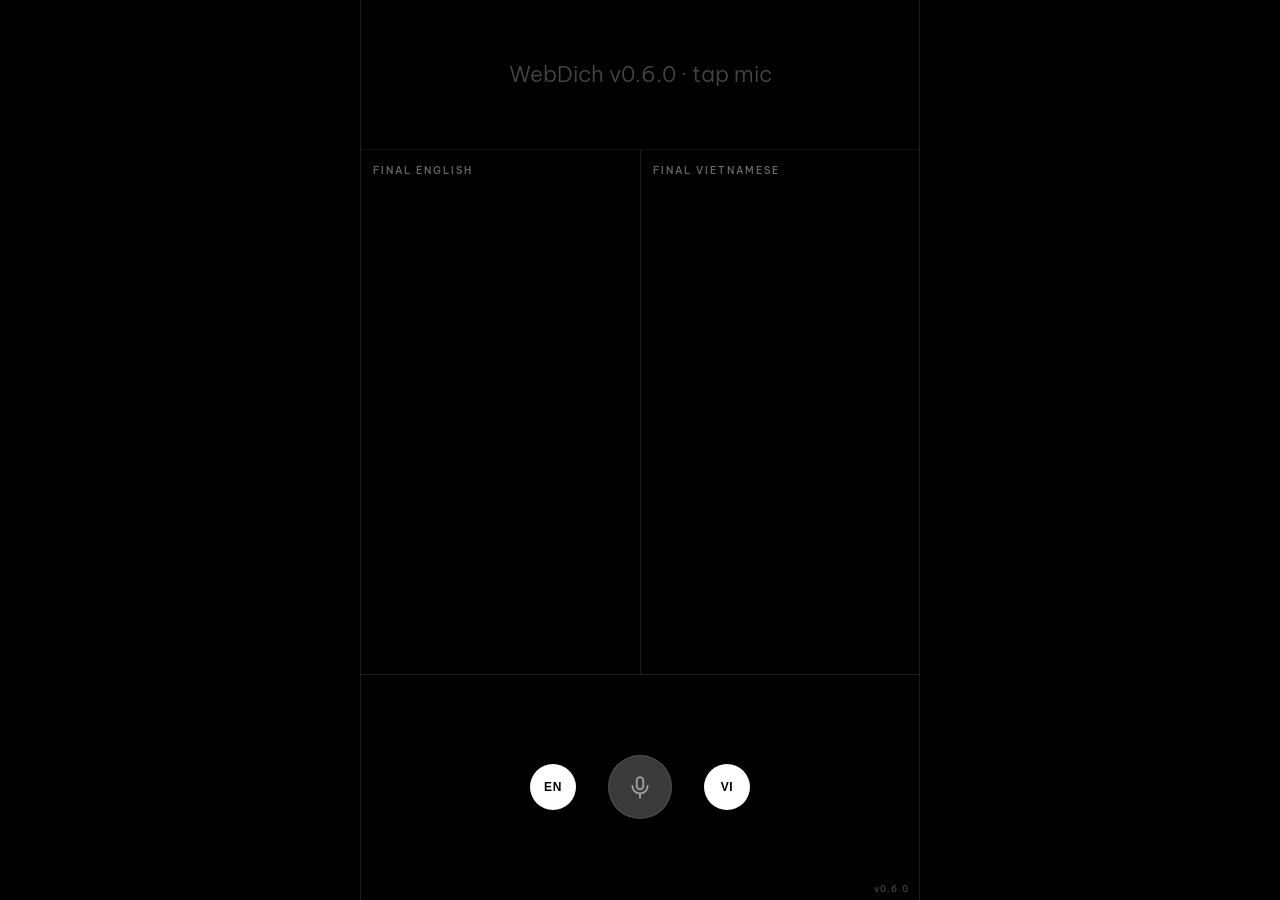
<file: webdich-v0.6.0.html>
<!DOCTYPE html>
<html lang="vi">
<head>
  <meta charset="utf-8">
  <meta name="viewport" content="width=device-width, initial-scale=1, viewport-fit=cover">
  <meta name="theme-color" content="#000000">
  <meta http-equiv="Cache-Control" content="no-cache, no-store, must-revalidate">
  <meta http-equiv="Pragma" content="no-cache">
  <meta http-equiv="Expires" content="0">
  <title>WebDich v0.4 — Voice → Text (channel toggles)</title>
      <link rel="preconnect" href="https://fonts.googleapis.com">
  <link rel="preconnect" href="https://fonts.gstatic.com" crossorigin>
  <link href="https://fonts.googleapis.com/css2?family=Be+Vietnam+Pro:wght@300;400;500;600&display=swap" rel="stylesheet">
  <style>
/* WebDich v0.4 — ultra-minimal, black, thin borders, mobile-first
 * Layout: LIVE 1/6 | FINAL 3.5/6 | CONTROLS 1.5/6 (channel toggles + mic)
 */
:root {
  --bg: #000000;
  --line: rgba(255, 255, 255, 0.12);
  --text: #f2f2f2;
  --muted: rgba(255, 255, 255, 0.42);
  --live: rgba(255, 255, 255, 0.6);
  --mic-off: #3a3a3a;
  --mic-on: #ffffff;
}
* { box-sizing: border-box; margin: 0; padding: 0; }
html, body { height: 100%; }
body {
  background: var(--bg);
  color: var(--text);
  font-family: 'Be Vietnam Pro', system-ui, -apple-system, 'Segoe UI', sans-serif;
  overflow: hidden;
  -webkit-font-smoothing: antialiased;
}
.app {
  position: relative;
  height: 100dvh;
  height: 100vh; /* fallback */
  display: flex;
  flex-direction: column;
  max-width: 560px;
  margin: 0 auto;
  border-left: 1px solid var(--line);
  border-right: 1px solid var(--line);
}
/* persistent tiny version badge */
.version-badge {
  position: absolute;
  bottom: 6px;
  right: 10px;
  font-size: 9px;
  letter-spacing: 0.12em;
  color: rgba(255, 255, 255, 0.28);
  pointer-events: none;
  z-index: 5;
  font-weight: 500;
}
/* ---- LIVE VOICE — 1/6 ---- */
.live {
  flex: 0 0 16.6667%;
  min-height: 0;
  display: flex;
  align-items: center;
  justify-content: center;
  padding: 12px 20px;
  border-bottom: 1px solid var(--line);
  font-size: clamp(16px, 4.5vw, 22px);
  font-weight: 300;
  color: var(--live);
  text-align: center;
  overflow: hidden;
  line-height: 1.4;
  word-break: break-word;
}
.live.status {
  color: rgba(255, 130, 130, 0.85);
  font-size: 13px;
  letter-spacing: 0.02em;
}
/* ---- FINAL — 3.5/6, two columns (auto-scroll when long) ---- */
.final {
  flex: 0 0 58.3333%;
  min-height: 0;
  display: flex;
  border-bottom: 1px solid var(--line);
}
.col {
  flex: 1 1 50%;
  min-width: 0;
  padding: 14px 12px;
  overflow-y: auto;
  -webkit-overflow-scrolling: touch;
}
.col + .col { border-left: 1px solid var(--line); }
.col.hidden { display: none; }
.col:only-child { flex: 1 1 100%; border-left: none; }
.col-label {
  font-size: 10px;
  letter-spacing: 0.2em;
  text-transform: uppercase;
  color: var(--muted);
  margin-bottom: 12px;
  font-weight: 500;
}
.col p {
  font-size: 15px;
  line-height: 1.6;
  font-weight: 400;
  word-break: break-word;
}
/* Phase 2: each row cell = final (source, gray) + trans (target, white, below) */
.row-cell { margin-bottom: 14px; }
.final-text { color: rgba(255, 255, 255, 0.5); margin-bottom: 4px; } /* source = gray */
.trans-text { color: #ffffff; margin-bottom: 0; }                   /* translation = white */
/* ---- CONTROLS — 1.5/6: EN toggle | MIC | VI toggle ---- */
.mic-row {
  flex: 0 0 25%;
  min-height: 0;
  display: flex;
  align-items: center;
  justify-content: center;
  gap: 32px;
}
.channel-btn {
  width: 46px;
  height: 46px;
  border-radius: 50%;
  border: 1px solid var(--line);
  background: var(--mic-off); /* OFF = gray */
  color: #9a9a9a;
  font-size: 12px;
  font-weight: 600;
  letter-spacing: 0.05em;
  cursor: pointer;
  padding: 0;
  transition: background 0.2s ease, color 0.2s ease, transform 0.1s ease;
  -webkit-tap-highlight-color: transparent;
}
.channel-btn.on { background: #ffffff; color: #000000; } /* ON = white */
.channel-btn:active { transform: scale(0.92); }
#mic {
  width: 64px;
  height: 64px;
  border-radius: 50%;
  border: 1px solid var(--line);
  background: var(--mic-off); /* OFF = gray */
  cursor: pointer;
  padding: 0;
  position: relative;
  transition: background 0.2s ease, transform 0.1s ease;
  -webkit-tap-highlight-color: transparent;
}
#mic.on { background: var(--mic-on); } /* ON = white */
#mic:active { transform: scale(0.94); }
#mic svg {
  width: 26px;
  height: 26px;
  display: block;
  margin: 0 auto;
}
#mic .mic-stroke { stroke: #9a9a9a; transition: stroke 0.2s ease; }
#mic.on .mic-stroke { stroke: #000000; }
#mic.on::before {
  content: '';
  position: absolute;
  inset: -6px;
  border-radius: 50%;
  border: 1px solid rgba(255, 255, 255, 0.3);
  animation: wd-pulse 2.2s ease-out infinite;
  pointer-events: none;
}
@keyframes wd-pulse {
  0%   { transform: scale(0.92); opacity: 0.9; }
  100% { transform: scale(1.3);  opacity: 0; }
}
@media (max-width: 380px) {
  .mic-row { gap: 22px; }
  .channel-btn { width: 40px; height: 40px; font-size: 11px; }
  #mic { width: 56px; height: 56px; }
  #mic svg { width: 22px; height: 22px; }
  .col p { font-size: 14px; }
}

</style>
</head>
<body>
  <div class="app">
    <!-- 1/6 — LIVE VOICE -->
    <div id="live" class="live" aria-live="polite"></div>
    <!-- 3.5/6 — FINAL: EN left, VI right (channel-toggleable) -->
    <div class="final">
      <div id="final-en" class="col">
        <div class="col-label">Final English</div>
      </div>
      <div id="final-vi" class="col">
        <div class="col-label">Final Vietnamese</div>
      </div>
    </div>
    <!-- 1.5/6 — CHANNEL TOGGLES + MIC -->
    <div class="mic-row">
      <button id="ch-en" class="channel-btn on" aria-label="Toggle English channel" aria-pressed="true">EN</button>
      <button id="mic" aria-label="Toggle microphone" aria-pressed="false">
        <svg viewBox="0 0 24 24" fill="none" stroke-width="1.8" stroke-linecap="round" stroke-linejoin="round" aria-hidden="true">
          <rect class="mic-stroke" x="9" y="3" width="6" height="11" rx="3"/>
          <path class="mic-stroke" d="M5 11a7 7 0 0 0 14 0"/>
          <line class="mic-stroke" x1="12" y1="18" x2="12" y2="22"/>
        </svg>
      </button>
      <button id="ch-vi" class="channel-btn on" aria-label="Toggle Vietnamese channel" aria-pressed="true">VI</button>
    </div>
    <div id="version-badge" class="version-badge"></div>
  </div>
  <script>
/* WebDich v0.3 — Voice → Text (dual-language ASR, row-synced chunks)
 * Fix language misclassification: run TWO SpeechRecognition instances simultaneously
 * (en-US + vi-VN) on the same audio, compare both transcriptions, commit the winner
 * to its correct language column. Single recognizer is unreliable when user language
 * != rec.lang (Vietnamese speech transcribed as English garble, and vice versa).
 * Row model + chunk timer (2s) + exact-prefix guard retained from v0.2.2.
 * Test hook exported under Node.
 */
(function () {
  'use strict';

  // ---------- DOM ----------
  var liveEl = document.getElementById('live');
  var enEl = document.getElementById('final-en');
  var viEl = document.getElementById('final-vi');
  var micBtn = document.getElementById('mic');
  var chEnBtn = document.getElementById('ch-en');
  var chViBtn = document.getElementById('ch-vi');

  // ---------- Config ----------
  var CHUNK_MS = 2000;      // one "voice" chunk = 2 seconds of speech
  var TAIL_WORDS = 15;      // exact committed tail kept for prefix guard
  var DUAL_WAIT_MS = 350;   // wait for other recognizer only if one final arrived (v0.3.1: was 700)
  var FAST_CONF = 0.8;      // confidence ≥ this → commit immediately (near-certain winner)
  var LOCK_MS = 600;        // after fast-path commit, discard loser's late final for this utterance
  var VERSION = 'v0.6.0';
  var BUILD = '20260911-0900';

  // ---------- State ----------
  var SR = window.SpeechRecognition || window.webkitSpeechRecognition;
  var supported = !!SR;
  var micOn = false;
  var recEN = null, recVI = null;
  var viFailed = false;     // if vi recognizer denied, don't retry it
  var userStopped = false;
  var restartTimer = null, commitTimer = null, chunkTimer = null;
  var needRestart = { en: false, vi: false }; // coordinate dual restarts into one mic toggle
  var lastStartTs = 0;                        // cooldown against tight start/stop loops
  var committedTail = '';   // EXACT last committed words (built by us, not guessed)
  var rows = [];            // [{en, vi, finalized}] — synchronized row model
  var activeRow = null;
  var lockUntil = 0;        // timestamp until which late loser-finals are discarded
  var channel = { en: true, vi: true }; // which ASR channels / columns are active (Phase-2 foundation)
  // pending finals from each recognizer for the current utterance window
  var pending = { en: null, vi: null };

  // ---------- Word lists ----------
  var VI_DIACRITIC_RE = /[àáạảãâầấậẩẫăằắặẳẵèéẹẻẽêềếệểễìíịỉĩòóọỏõôồốộổỗơờớợởỡùúụủũưừứựửữỳýỵỷỹđ]/;
  var NON_ASCII_RE = /[^\x00-\x7F]/;
  var VI_STOP = ['tôi','bạn','xin','chào','là','có','không','đi','đến','một','người','đây','đó',
    'gì','nào','mình','anh','chị','em','được','rồi','đang','sẽ','vì','nhưng','mà','và','với','từ',
    'trong','trên','dưới','giữa','sau','trước','ngay','rất','nhiều','ít','kia','này','hay','hoặc',
    'nếu','khi','đã','cũng','đều','lại','vẫn','chỉ','thì','ga','tàu','xe','nhà','biển','phố','ăn',
    'uống','nước','muốn','cảm','ơn','lỗi','cho','hỏi','ở','đâu','ra','vào','lên','xuống','qua','tiếp',
    'theo','nơi','đường','phải','trái','thẳng','đầu','cuối','giờ','phút','ngày','tuần','tháng','năm',
    'sáng','trưa','chiều','tối','nay','mai','quá','lại','nữa','về','xem','biết','nghe','nói','hỏi',
    'đợi','gặp','làm','lấy','đưa','trả','mua','bán','giá','bao','nhiêu','đồng','tiền','thẻ','vé',
    'máy','bay','sân','khách','sạn','nhà','hàng','quán','phòng','tắm','ngủ','y','tế','bệnh','viện',
    'thuốc','cứu','hỏa','trạm','ai','ấy','hắn','cô','dì','chú','bác','ông','bà','con','cháu','bè',
    'nhau','tạm','biệt','hẹn','lại','tên','gọi','xa','gần','thế','nào','ạ','ơi','ồ','à','lúc'];
  var EN_STOP = ['the','is','are','was','were','i','you','he','she','it','we','they','to','of','in',
    'for','on','with','at','by','from','up','about','into','over','after','be','have','has','had',
    'do','does','did','this','that','these','those','and','but','or','not','no','yes','hello','want',
    'wants','go','goes','home','station','train','how','what','where','when','why','a','an','my',
    'your','his','her','our','their','me','him','us','them','will','would','can','could','should',
    'please','thank','thanks','good','morning','afternoon','evening','night','bye','ok','okay','yeah',
    'like','get','take','make','see','know','think','say','said','tell','come','came','give','need',
    'time','today','tomorrow','yesterday','now','then','here','there','very','really','so','too',
    'just','only','also','well','right','left','straight','first','last','next','bus','taxi','hotel',
    'airport','street','road','city','country','food','water','coffee','tea','beer','wine','menu',
    'bill','check','money','ticket','passport','bag','luggage','help','emergency','doctor','pharmacy',
    'hospital','police','excuse','sorry','welcome','much','many','few','little','more','less','again',
    'still','already','yet','ever','never','always','often','sometimes','maybe','perhaps','sure',
    'course','fine','great','nice','expensive','cheap','big','small','hot','cold','open','closed',
    'early','late','far','near','fast','slow','stop','wait','walk','drive','fly','run','sit','stand',
    'eat','drink','sleep','work','play','read','write','listen','watch','learn','buy','sell','pay',
    'cost','find','love','enjoy','remember','forget','understand','believe','hope','must','all','each',
    'every','both','other','some','such','nor','own','same','than','because','as','until','while',
    'against','between','through','during','before','above','below','down','out','off','under',
    'further','once','which','who','whom','whose','hi','hey','oh','wow','uh','um','hmm','how','are',
    'you','about','back','alarm','going','america'];

  // ---------- Helpers ----------
  function normalizeText(t) { return (t || '').trim().replace(/\s+/g, ' '); }
  function stripPunct(w) { return w.replace(/[.,!?;:()"'\[\]{}<>]/g, ''); }
  function hasDiacritics(t) { return VI_DIACRITIC_RE.test(t || ''); }
  function countInList(text, list) {
    var words = normalizeText(text).toLowerCase().split(' '), n = 0;
    for (var i = 0; i < words.length; i++) if (list.indexOf(stripPunct(words[i])) >= 0) n++;
    return n;
  }

  function classifyWord(w) {
    var low = stripPunct((w || '').toLowerCase());
    if (!low) return null;
    if (VI_DIACRITIC_RE.test(w)) return 'vi';
    if (VI_STOP.indexOf(low) >= 0) return 'vi';
    if (EN_STOP.indexOf(low) >= 0) return 'en';
    if (NON_ASCII_RE.test(w)) return 'vi';
    return 'en';
  }

  // Split a text increment into maximal same-language runs (for within-chunk code-switch).
  function splitByLanguage(text) {
    var words = normalizeText(text).split(' ').filter(Boolean);
    var segs = [], curLang = null, curWords = [];
    for (var i = 0; i < words.length; i++) {
      var lang = classifyWord(words[i]) || curLang || 'en';
      if (curLang === null) { curLang = lang; curWords = [words[i]]; }
      else if (lang === curLang) { curWords.push(words[i]); }
      else {
        segs.push({ lang: curLang, text: curWords.join(' ') });
        curLang = lang; curWords = [words[i]];
      }
    }
    if (curLang !== null) segs.push({ lang: curLang, text: curWords.join(' ') });
    return segs;
  }

  // Exact-prefix guard (restart re-transcribe / cumulative result).
  function stripCommittedPrefix(seg) {
    var a = committedTail.toLowerCase().split(' ').slice(-TAIL_WORDS);
    var bLow = normalizeText(seg).toLowerCase().split(' ');
    var bOrig = normalizeText(seg).split(' ');
    var maxK = Math.min(a.length, bLow.length), k = 0, i, j, match;
    for (i = maxK; i >= 1; i--) {
      match = true;
      for (j = 0; j < i; j++) {
        if (a[a.length - i + j] !== bLow[j]) { match = false; break; }
      }
      if (match) { k = i; break; }
    }
    return bOrig.slice(k).join(' ').trim();
  }
  function appendCommitted(seg) {
    committedTail = normalizeText(committedTail + ' ' + seg)
      .split(' ').slice(-TAIL_WORDS).join(' ');
  }

  // ---------- Dual-ASR winner scoring ----------
  // Higher = better. Combines ASR confidence + language-plausibility of the transcript.
  function candidateScore(c, lang) {
    if (!c || !c.text) return -999;
    var words = c.text.split(/\s+/).filter(Boolean).length || 1;
    var s = (c.conf || 0) * 2.0;                       // ASR confidence is strongest signal
    var sw = (lang === 'vi') ? countInList(c.text, VI_STOP) : countInList(c.text, EN_STOP);
    s += (sw / words) * 0.9;                            // stopword density in matching language
    if (lang === 'vi' && hasDiacritics(c.text)) s += 0.6;    // VI recognizer + diacritics = near-certain VI
    if (lang === 'en' && hasDiacritics(c.text)) s -= 0.3;    // EN recognizer: diacritics = garble
    if (lang === 'en' && !hasDiacritics(c.text)) s += 0.05;  // EN recognizer: clean ASCII = plausible
    s += Math.min(words, 12) * 0.01;                    // slightly prefer longer (heard more)
    return s;
  }
  // Pick winner between two pending finals. Returns {lang, text} or null.
  function pickWinner(en, vi) {
    var sEn = candidateScore(en, 'en'), sVi = candidateScore(vi, 'vi');
    if (sEn < -900 && sVi < -900) return null;
    if (sVi >= sEn) return { lang: 'vi', text: vi.text };
    return { lang: 'en', text: en.text };
  }

  // ---------- Live text ----------
  function updateLiveText(text) {
    liveEl.classList.remove('status');
    liveEl.style.opacity = '';
    liveEl.textContent = text || '';
  }
  function clearLive() {
    liveEl.classList.remove('status');
    liveEl.style.opacity = '';
    liveEl.textContent = '';
  }
  function showStatus(msg) {
    liveEl.classList.add('status');
    liveEl.style.opacity = '';
    liveEl.textContent = msg;
  }

  // ---------- Row model (synchronized EN | VI) ----------
  // Each cell = {final (source, gray), trans (translation, white, below)}
  function ensureActiveRow() {
    if (!activeRow || activeRow.finalized) {
      activeRow = { en: { final: '', trans: '' }, vi: { final: '', trans: '' }, finalized: false };
      rows.push(activeRow);
    }
  }
  function appendToCell(cell, text) {
    var c = activeRow[cell];
    c.final = c.final ? c.final + ' ' + text : text;
  }
  // Winner text already known-language; still split per-word for within-chunk code-switch.
  // If only ONE channel is enabled, route ALL text to that channel (single-language mode).
  function handleIncrement(text) {
    text = normalizeText(text);
    if (!text) return;
    ensureActiveRow();
    if (channel.en && channel.vi) {
      var segs = splitByLanguage(text);
      for (var i = 0; i < segs.length; i++) {
        var s = segs[i];
        appendToCell(s.lang === 'vi' ? 'vi' : 'en', s.text);
      }
    } else {
      var cell = channel.en ? 'en' : 'vi';
      appendToCell(cell, text);
    }
    renderRows();
    scheduleTranslateActive(); // low-latency: start translating now, don't wait for chunk close
  }
  function renderCell(colEl, cell) {
    var wrap = document.createElement('div');
    wrap.className = 'row-cell';
    var pf = document.createElement('p');
    pf.className = 'final-text';
    pf.textContent = cell.final || '\u00A0'; // final = source, gray
    if (!cell.final) pf.style.opacity = '0.2';
    wrap.appendChild(pf);
    if (cell.trans) {
      var pt = document.createElement('p');
      pt.className = 'trans-text'; // translation = target, white
      pt.textContent = cell.trans;
      wrap.appendChild(pt);
    }
    colEl.appendChild(wrap);
  }
  function renderRows() {
    enEl.innerHTML = '';
    viEl.innerHTML = '';
    var le = document.createElement('div');
    le.className = 'col-label'; le.textContent = 'Final English';
    enEl.appendChild(le);
    var lv = document.createElement('div');
    lv.className = 'col-label'; lv.textContent = 'Final Vietnamese';
    viEl.appendChild(lv);
    for (var i = 0; i < rows.length; i++) {
      var r = rows[i];
      renderCell(enEl, r.en);
      renderCell(viEl, r.vi);
    }
    enEl.scrollTop = enEl.scrollHeight;
    viEl.scrollTop = viEl.scrollHeight;
  }

  // ---------- Translation (Phase 2) + TTS (Phase 3) ----------
  // Primary: Google Translate gtx endpoint (fast, no key, no daily limit).
  // Fallback: MyMemory (CORS-friendly). Both fail → silent, final text still shows.
  function translate(text, from, to, cb) {
    if (!text) { cb(''); return; }
    var gtx = 'https://translate.googleapis.com/translate_a/single?client=gtx&sl=' +
      from + '&tl=' + to + '&dt=t&q=' + encodeURIComponent(text);
    fetch(gtx)
      .then(function (res) { return res.json(); })
      .then(function (j) {
        var t = '';
        if (j && j[0]) j[0].forEach(function (s) { if (s && s[0]) t += s[0]; });
        if (t) cb(t); else cb('');
      })
      .catch(function () {
        var mm = 'https://api.mymemory.translated.net/get?q=' + encodeURIComponent(text) +
          '&langpair=' + from + '|' + to;
        fetch(mm)
          .then(function (res) { return res.json(); })
          .then(function (j) { cb((j && j.responseData && j.responseData.translatedText) || ''); })
          .catch(function () { cb(''); });
      });
  }
  // Translate one cell; skip if source text unchanged since last call. On result: update + speak.
  function translateCell(cell, from, to) {
    if (!cell || !cell.final || cell._last === cell.final) return;
    cell._last = cell.final;
    translate(cell.final, from, to, function (t) {
      if (!t) return;
      cell.trans = t;
      renderRows();
      speak(t, to === 'vi' ? 'vi-VN' : 'en-US'); // TTS immediately, in the translation's language
    });
  }
  function translateRow(row) {
    if (!row) return;
    translateCell(row.en, 'en', 'vi');
    translateCell(row.vi, 'vi', 'en');
  }
  // Low-latency: translate the ACTIVE row incrementally (debounced) — don't wait for chunk close.
  var transDebounce = null;
  function scheduleTranslateActive() {
    clearTimeout(transDebounce);
    transDebounce = setTimeout(function () { translateRow(activeRow); }, 400);
  }

  // ---------- TTS (Phase 3) — speak translation immediately, offline via system voices ----------
  var voices = [];
  function loadVoices() { if (window.speechSynthesis) voices = speechSynthesis.getVoices(); }
  function pickVoice(lang) {
    var pref = lang.slice(0, 2);
    for (var i = 0; i < voices.length; i++) {
      if (voices[i].lang && voices[i].lang.slice(0, 2) === pref) return voices[i];
    }
    return null;
  }
  function speak(text, lang) {
    if (!text || !window.speechSynthesis) return;
    var u = new SpeechSynthesisUtterance(text);
    u.lang = lang;
    var v = pickVoice(lang);
    if (v) u.voice = v;
    u.rate = 1.0;
    u.pitch = 1.0;
    speechSynthesis.speak(u);
  }

  // ---------- Chunk timer: one "voice" row every CHUNK_MS ----------
  function startChunkTimer() {
    stopChunkTimer();
    chunkTimer = setInterval(function () {
      if (activeRow && (activeRow.en.final || activeRow.vi.final)) {
        activeRow.finalized = true;
        clearTimeout(transDebounce);
        translateRow(activeRow); // final translation pass for this voice chunk
        renderRows();
      }
      flushPending(); // force commit any pending winner at chunk boundary
    }, CHUNK_MS);
  }
  function stopChunkTimer() {
    if (chunkTimer) { clearInterval(chunkTimer); chunkTimer = null; }
  }

  // ---------- Dual-ASR commit ----------
  function scheduleCommit() {
    clearTimeout(commitTimer);
    commitTimer = setTimeout(flushPending, DUAL_WAIT_MS);
  }
  function flushPending() {
    clearTimeout(commitTimer);
    var en = pending.en, vi = pending.vi;
    pending = { en: null, vi: null };
    var winner = pickWinner(en, vi);
    if (!winner) return;
    var seg = stripCommittedPrefix(winner.text);
    if (seg) {
      appendCommitted(seg);
      handleIncrement(seg);
    }
  }

  // ---------- Speech result handler (per recognizer) ----------
  function onDualResult(lang, e) {
    var interim = '', finalText = '', confSum = 0, confN = 0;
    for (var i = e.resultIndex; i < e.results.length; i++) {
      var r = e.results[i];
      var alt = r[0] || {};
      var t = alt.transcript || '';
      if (r.isFinal) {
        finalText += t + ' ';
        if (typeof alt.confidence === 'number') { confSum += alt.confidence; confN++; }
      } else {
        interim += t;
      }
    }
    if (interim) updateLiveText(interim.trim());
    else clearLive();
    if (finalText.trim()) {
      // Fast-path lock: if we already committed this utterance via high-confidence,
      // discard the loser recognizer's late final so it can't inject garble.
      if (lockUntil && Date.now() < lockUntil) return;
      pending[lang] = {
        text: normalizeText(finalText),
        conf: confN ? confSum / confN : 0,
        ts: Date.now()
      };
      // Speed: commit IMMEDIATELY when both recognizers have produced a final (no wait).
      if (pending.en && pending.vi) { flushPending(); return; }
      // Speed: high-confidence final is near-certain — commit now, lock out late loser.
      if (pending[lang].conf >= FAST_CONF) { lockUntil = Date.now() + LOCK_MS; flushPending(); return; }
      // Single-channel mode: only one recognizer runs — commit immediately, no dual wait.
      if (!channel.en || !channel.vi) { flushPending(); return; }
      scheduleCommit();
    }
  }

  // ---------- Speech Recognition (dual, coordinated restart) ----------
  function makeRecognizer(lang, onResult, onEnd, onError) {
    var r = new SR();
    r.continuous = true;
    r.interimResults = true;
    r.lang = lang;
    r.maxAlternatives = 1;
    r.onresult = onResult;
    r.onend = onEnd;
    r.onerror = onError;
    try { r.start(); } catch (e) {}
    return r;
  }
  // Coordinate restarts: when either recognizer ends, wait a short window and restart
  // BOTH ended ones in the SAME synchronous tick → one mic toggle ("tíc") instead of two.
  function scheduleRestart() {
    clearTimeout(restartTimer);
    var delay = (Date.now() - lastStartTs < 700) ? 600 : 350; // cooldown if just started
    restartTimer = setTimeout(doRestart, delay);
  }
  function doRestart() {
    if (!micOn || userStopped) return;
    if (needRestart.en) { needRestart.en = false; startEN(); }
    if (needRestart.vi) { needRestart.vi = false; startVI(); }
  }
  function startEN() {
    if (!supported || recEN) return; // guard: don't double-start
    lastStartTs = Date.now();
    try {
      recEN = makeRecognizer('en-US',
        function (e) { onDualResult('en', e); },
        function () { recEN = null; needRestart.en = true; scheduleRestart(); },
        function (e) { if (e.error === 'not-allowed' || e.error === 'service-not-allowed') { userStopped = true; stopMicrophone(); showStatus('Microphone access denied.'); } });
    } catch (e) { recEN = null; }
  }
  function startVI() {
    if (!supported || viFailed || recVI) return;
    lastStartTs = Date.now();
    try {
      recVI = makeRecognizer('vi-VN',
        function (e) { onDualResult('vi', e); },
        function () { recVI = null; needRestart.vi = true; scheduleRestart(); },
        function (e) { if (e.error === 'not-allowed' || e.error === 'service-not-allowed') { viFailed = true; } });
    } catch (e) { viFailed = true; recVI = null; }
  }
  function stopRecognitionSilent() {
    clearTimeout(restartTimer); clearTimeout(commitTimer);
    needRestart.en = false; needRestart.vi = false;
    if (recEN) { try { recEN.stop(); } catch (e) {} recEN = null; }
    if (recVI) { try { recVI.stop(); } catch (e) {} recVI = null; }
  }

  // ---------- Microphone control ----------
  function startMicrophone() {
    micOn = true;
    userStopped = false;
    viFailed = false;
    committedTail = '';
    pending = { en: null, vi: null };
    needRestart = { en: false, vi: false };
    lockUntil = 0;
    lastStartTs = 0;
    rows = [];
    activeRow = null;
    renderRows();
    updateMicUI();
    startChunkTimer();
    if (channel.en) startEN();
    if (channel.vi) startVI();
  }
  function stopMicrophone() {
    userStopped = true;
    micOn = false;
    stopChunkTimer();
    clearTimeout(transDebounce);
    if (activeRow && (activeRow.en.final || activeRow.vi.final)) {
      activeRow.finalized = true;
      translateRow(activeRow);
    }
    stopRecognitionSilent();
    flushPending();
    updateMicUI();
    clearLive();
    renderRows();
  }
  function updateMicUI() {
    micBtn.classList.toggle('on', micOn);
    micBtn.setAttribute('aria-pressed', micOn ? 'true' : 'false');
  }
  micBtn.addEventListener('click', function () {
    if (micOn) stopMicrophone();
    else startMicrophone();
  });

  // ---------- Channel toggles (EN / VI) — foundation for translation / TTS Phase 2 ----------
  function updateChannelUI() {
    chEnBtn.classList.toggle('on', channel.en);
    chEnBtn.setAttribute('aria-pressed', channel.en ? 'true' : 'false');
    chViBtn.classList.toggle('on', channel.vi);
    chViBtn.setAttribute('aria-pressed', channel.vi ? 'true' : 'false');
    enEl.classList.toggle('hidden', !channel.en);
    viEl.classList.toggle('hidden', !channel.vi);
  }
  function toggleChannel(lang) {
    var next = !channel[lang];
    // at least one channel must stay on
    if (!next && (lang === 'en' ? !channel.vi : !channel.en)) return;
    channel[lang] = next;
    updateChannelUI();
    if (micOn) {
      if (!next) { // turning OFF: stop that recognizer (fewer mic toggles, less "tíc")
        needRestart[lang] = false;
        if (lang === 'en' && recEN) { try { recEN.stop(); } catch (e) {} recEN = null; }
        if (lang === 'vi' && recVI) { try { recVI.stop(); } catch (e) {} recVI = null; }
      } else { // turning ON: start it
        if (lang === 'en') startEN(); else startVI();
      }
    }
  }
  chEnBtn.addEventListener('click', function () { toggleChannel('en'); });
  chViBtn.addEventListener('click', function () { toggleChannel('vi'); });

  // ---------- Init ----------
  updateChannelUI();
  loadVoices();
  if (window.speechSynthesis && speechSynthesis.onvoiceschanged !== undefined) {
    speechSynthesis.onvoiceschanged = loadVoices;
  }
  liveEl.textContent = 'WebDich ' + VERSION + ' · tap mic';
  liveEl.style.opacity = '0.45';
  var badge = document.getElementById('version-badge');
  if (badge) badge.textContent = VERSION;
  if (!supported) {
    showStatus('WebDich ' + VERSION + ' · speech recognition not supported here. Use Chrome / Edge (desktop or Android) over HTTPS or localhost.');
  }

  // ---------- Test hook (Node only) ----------
  if (typeof module !== 'undefined' && module.exports) {
    module.exports = {
      VERSION: VERSION,
      reset: function () { committedTail = ''; rows = []; activeRow = null; pending = { en: null, vi: null }; lockUntil = 0; },
      getRows: function () { return rows.map(function (r) { return { en: r.en.final, vi: r.vi.final }; }); },
      onDualResult: onDualResult,
      flushPending: flushPending,
      pickWinner: pickWinner,
      candidateScore: candidateScore,
      splitByLanguage: splitByLanguage,
      stripCommittedPrefix: stripCommittedPrefix,
      appendCommitted: appendCommitted
    };
  }
})();

</script>
</body>
</html>
</file>
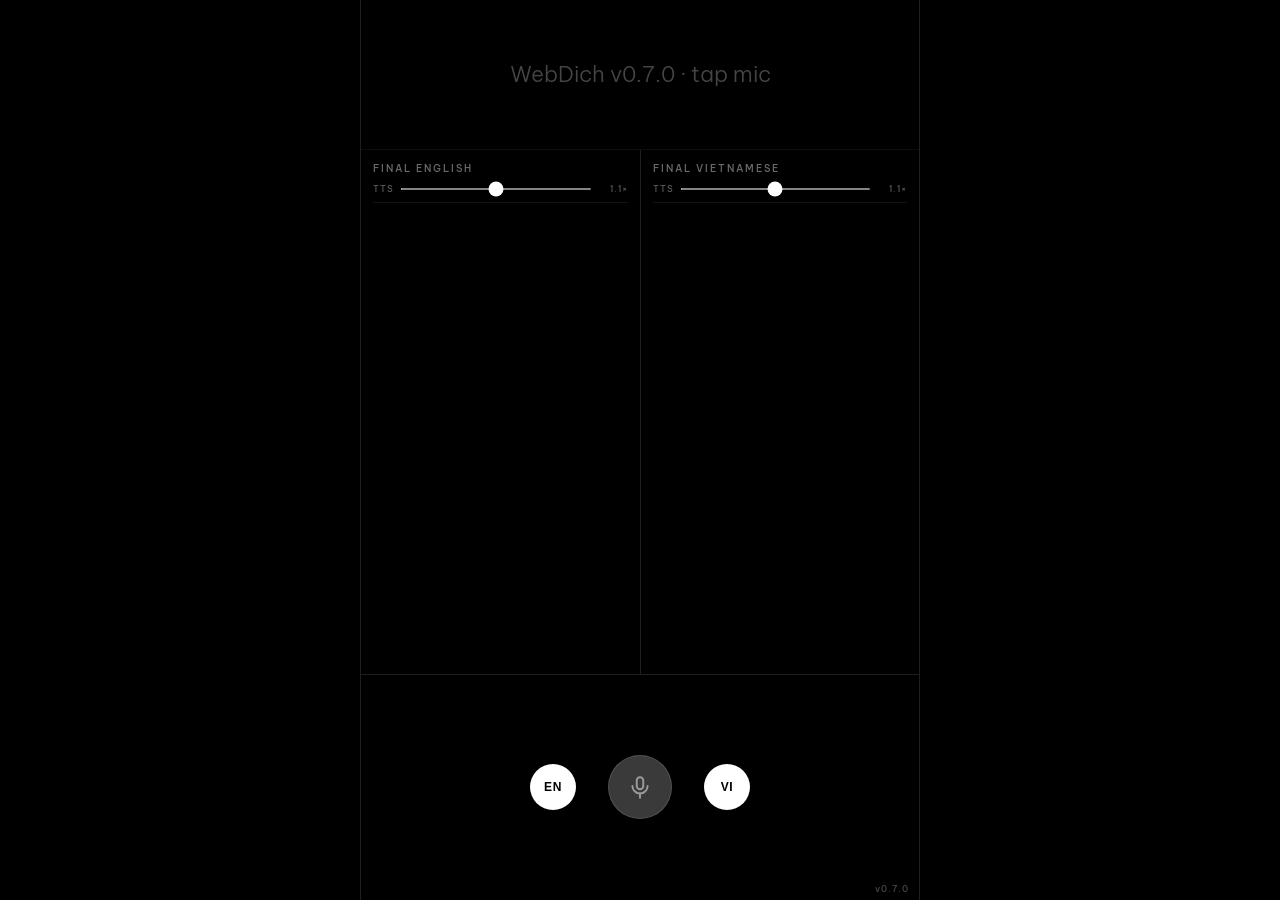
<file: webdich-v0.7.0.html>
<!DOCTYPE html>
<html lang="vi">
<head>
  <meta charset="utf-8">
  <meta name="viewport" content="width=device-width, initial-scale=1, viewport-fit=cover">
  <meta name="theme-color" content="#000000">
  <meta http-equiv="Cache-Control" content="no-cache, no-store, must-revalidate">
  <meta http-equiv="Pragma" content="no-cache">
  <meta http-equiv="Expires" content="0">
  <title>WebDich v0.7 — Voice → Text + Translate + TTS (rate + echo filter)</title>
      <link rel="preconnect" href="https://fonts.googleapis.com">
  <link rel="preconnect" href="https://fonts.gstatic.com" crossorigin>
  <link href="https://fonts.googleapis.com/css2?family=Be+Vietnam+Pro:wght@300;400;500;600&display=swap" rel="stylesheet">
  <style>
/* WebDich v0.7 — ultra-minimal, black, thin borders, mobile-first
 * Layout: LIVE 1/6 | FINAL 3.5/6 | CONTROLS 1.5/6
 * Each column: fixed header (label + TTS rate slider) + scrollable body
 */
:root {
  --bg: #000000;
  --line: rgba(255, 255, 255, 0.12);
  --text: #f2f2f2;
  --muted: rgba(255, 255, 255, 0.42);
  --live: rgba(255, 255, 255, 0.6);
  --mic-off: #3a3a3a;
  --mic-on: #ffffff;
}
* { box-sizing: border-box; margin: 0; padding: 0; }
html, body { height: 100%; }
body {
  background: var(--bg);
  color: var(--text);
  font-family: 'Be Vietnam Pro', system-ui, -apple-system, 'Segoe UI', sans-serif;
  overflow: hidden;
  -webkit-font-smoothing: antialiased;
}
.app {
  position: relative;
  height: 100dvh;
  height: 100vh;
  display: flex;
  flex-direction: column;
  max-width: 560px;
  margin: 0 auto;
  border-left: 1px solid var(--line);
  border-right: 1px solid var(--line);
}
.version-badge {
  position: absolute;
  bottom: 6px;
  right: 10px;
  font-size: 9px;
  letter-spacing: 0.12em;
  color: rgba(255, 255, 255, 0.28);
  pointer-events: none;
  z-index: 5;
  font-weight: 500;
}
/* ---- LIVE VOICE — 1/6 ---- */
.live {
  flex: 0 0 16.6667%;
  min-height: 0;
  display: flex;
  align-items: center;
  justify-content: center;
  padding: 12px 20px;
  border-bottom: 1px solid var(--line);
  font-size: clamp(16px, 4.5vw, 22px);
  font-weight: 300;
  color: var(--live);
  text-align: center;
  overflow: hidden;
  line-height: 1.4;
  word-break: break-word;
}
.live.status {
  color: rgba(255, 130, 130, 0.85);
  font-size: 13px;
  letter-spacing: 0.02em;
}
/* ---- FINAL — 3.5/6, two columns ---- */
.final {
  flex: 0 0 58.3333%;
  min-height: 0;
  display: flex;
  border-bottom: 1px solid var(--line);
}
.col {
  flex: 1 1 50%;
  min-width: 0;
  padding: 12px;
  display: flex;
  flex-direction: column;
}
.col + .col { border-left: 1px solid var(--line); }
.col.hidden { display: none; }
.col-header {
  flex: 0 0 auto;
  padding-bottom: 8px;
  margin-bottom: 8px;
  border-bottom: 1px solid rgba(255, 255, 255, 0.08);
}
.col-label {
  font-size: 10px;
  letter-spacing: 0.2em;
  text-transform: uppercase;
  color: var(--muted);
  margin-bottom: 8px;
  font-weight: 500;
}
.col-body {
  flex: 1 1 auto;
  min-height: 0;
  overflow-y: auto;
  -webkit-overflow-scrolling: touch;
}
/* TTS rate slider — minimal dark */
.rate-ctrl {
  display: flex;
  align-items: center;
  gap: 6px;
  font-size: 9px;
  letter-spacing: 0.1em;
  color: rgba(255, 255, 255, 0.4);
}
.rate-ctrl input[type="range"] {
  flex: 1 1 auto;
  accent-color: #ffffff;
  height: 2px;
  cursor: pointer;
  margin: 0;
}
.rate-ctrl span:last-child { min-width: 30px; text-align: right; }
/* Phase 2: each row cell = final (source, gray) + trans (target, white, below) */
.row-cell { margin-bottom: 14px; }
.col p {
  font-size: 15px;
  line-height: 1.6;
  font-weight: 400;
  word-break: break-word;
}
.final-text { color: rgba(255, 255, 255, 0.5); margin-bottom: 4px; } /* source = gray */
.trans-text { color: #ffffff; margin-bottom: 0; }                   /* translation = white */
/* ---- CONTROLS — 1.5/6: EN toggle | MIC | VI toggle ---- */
.mic-row {
  flex: 0 0 25%;
  min-height: 0;
  display: flex;
  align-items: center;
  justify-content: center;
  gap: 32px;
}
.channel-btn {
  width: 46px;
  height: 46px;
  border-radius: 50%;
  border: 1px solid var(--line);
  background: var(--mic-off);
  color: #9a9a9a;
  font-size: 12px;
  font-weight: 600;
  letter-spacing: 0.05em;
  cursor: pointer;
  padding: 0;
  transition: background 0.2s ease, color 0.2s ease, transform 0.1s ease;
  -webkit-tap-highlight-color: transparent;
}
.channel-btn.on { background: #ffffff; color: #000000; }
.channel-btn:active { transform: scale(0.92); }
#mic {
  width: 64px;
  height: 64px;
  border-radius: 50%;
  border: 1px solid var(--line);
  background: var(--mic-off);
  cursor: pointer;
  padding: 0;
  position: relative;
  transition: background 0.2s ease, transform 0.1s ease;
  -webkit-tap-highlight-color: transparent;
}
#mic.on { background: var(--mic-on); }
#mic:active { transform: scale(0.94); }
#mic svg { width: 26px; height: 26px; display: block; margin: 0 auto; }
#mic .mic-stroke { stroke: #9a9a9a; transition: stroke 0.2s ease; }
#mic.on .mic-stroke { stroke: #000000; }
#mic.on::before {
  content: '';
  position: absolute;
  inset: -6px;
  border-radius: 50%;
  border: 1px solid rgba(255, 255, 255, 0.3);
  animation: wd-pulse 2.2s ease-out infinite;
  pointer-events: none;
}
@keyframes wd-pulse {
  0%   { transform: scale(0.92); opacity: 0.9; }
  100% { transform: scale(1.3);  opacity: 0; }
}
@media (max-width: 380px) {
  .mic-row { gap: 22px; }
  .channel-btn { width: 40px; height: 40px; font-size: 11px; }
  #mic { width: 56px; height: 56px; }
  #mic svg { width: 22px; height: 22px; }
  .col p { font-size: 14px; }
}

</style>
</head>
<body>
  <div class="app">
    <!-- 1/6 — LIVE VOICE -->
    <div id="live" class="live" aria-live="polite"></div>
    <!-- 3.5/6 — FINAL: EN left, VI right (each with TTS rate slider in header) -->
    <div class="final">
      <div id="final-en" class="col">
        <div class="col-header">
          <div class="col-label">Final English</div>
          <div class="rate-ctrl">
            <span>TTS</span>
            <input type="range" id="rate-en" min="1" max="1.2" step="0.05" value="1.1" aria-label="TTS speed English">
            <span id="rate-en-val">1.1×</span>
          </div>
        </div>
        <div class="col-body" id="body-en"></div>
      </div>
      <div id="final-vi" class="col">
        <div class="col-header">
          <div class="col-label">Final Vietnamese</div>
          <div class="rate-ctrl">
            <span>TTS</span>
            <input type="range" id="rate-vi" min="1" max="1.2" step="0.05" value="1.1" aria-label="TTS speed Vietnamese">
            <span id="rate-vi-val">1.1×</span>
          </div>
        </div>
        <div class="col-body" id="body-vi"></div>
      </div>
    </div>
    <!-- 1.5/6 — CHANNEL TOGGLES + MIC -->
    <div class="mic-row">
      <button id="ch-en" class="channel-btn on" aria-label="Toggle English channel" aria-pressed="true">EN</button>
      <button id="mic" aria-label="Toggle microphone" aria-pressed="false">
        <svg viewBox="0 0 24 24" fill="none" stroke-width="1.8" stroke-linecap="round" stroke-linejoin="round" aria-hidden="true">
          <rect class="mic-stroke" x="9" y="3" width="6" height="11" rx="3"/>
          <path class="mic-stroke" d="M5 11a7 7 0 0 0 14 0"/>
          <line class="mic-stroke" x1="12" y1="18" x2="12" y2="22"/>
        </svg>
      </button>
      <button id="ch-vi" class="channel-btn on" aria-label="Toggle Vietnamese channel" aria-pressed="true">VI</button>
    </div>
    <div id="version-badge" class="version-badge"></div>
  </div>
  <script>
/* WebDich v0.3 — Voice → Text (dual-language ASR, row-synced chunks)
 * Fix language misclassification: run TWO SpeechRecognition instances simultaneously
 * (en-US + vi-VN) on the same audio, compare both transcriptions, commit the winner
 * to its correct language column. Single recognizer is unreliable when user language
 * != rec.lang (Vietnamese speech transcribed as English garble, and vice versa).
 * Row model + chunk timer (2s) + exact-prefix guard retained from v0.2.2.
 * Test hook exported under Node.
 */
(function () {
  'use strict';

  // ---------- DOM ----------
  var liveEl = document.getElementById('live');
  var enEl = document.getElementById('final-en');
  var viEl = document.getElementById('final-vi');
  var enBody = document.getElementById('body-en');
  var viBody = document.getElementById('body-vi');
  var micBtn = document.getElementById('mic');
  var chEnBtn = document.getElementById('ch-en');
  var chViBtn = document.getElementById('ch-vi');
  var rateEn = document.getElementById('rate-en');
  var rateEnVal = document.getElementById('rate-en-val');
  var rateVi = document.getElementById('rate-vi');
  var rateViVal = document.getElementById('rate-vi-val');

  // ---------- Config ----------
  var CHUNK_MS = 2000;      // one "voice" chunk = 2 seconds of speech
  var TAIL_WORDS = 15;      // exact committed tail kept for prefix guard
  var DUAL_WAIT_MS = 350;   // wait for other recognizer only if one final arrived (v0.3.1: was 700)
  var FAST_CONF = 0.8;      // confidence ≥ this → commit immediately (near-certain winner)
  var LOCK_MS = 600;        // after fast-path commit, discard loser's late final for this utterance
  var VERSION = 'v0.7.0';
  var BUILD = '20260911-0915';

  // ---------- State ----------
  var SR = window.SpeechRecognition || window.webkitSpeechRecognition;
  var supported = !!SR;
  var micOn = false;
  var recEN = null, recVI = null;
  var viFailed = false;     // if vi recognizer denied, don't retry it
  var userStopped = false;
  var restartTimer = null, commitTimer = null, chunkTimer = null;
  var needRestart = { en: false, vi: false }; // coordinate dual restarts into one mic toggle
  var lastStartTs = 0;                        // cooldown against tight start/stop loops
  var committedTail = '';   // EXACT last committed words (built by us, not guessed)
  var rows = [];            // [{en, vi, finalized}] — synchronized row model
  var activeRow = null;
  var lockUntil = 0;        // timestamp until which late loser-finals are discarded
  var channel = { en: true, vi: true }; // which ASR channels / columns are active (Phase-2 foundation)
  var ttsRate = { en: 1.1, vi: 1.1 };   // TTS speed per language (1.0–1.2)
  var ttsSpeaking = false;               // echo filter: ignore ASR while TTS is speaking
  // pending finals from each recognizer for the current utterance window
  var pending = { en: null, vi: null };

  // ---------- Word lists ----------
  var VI_DIACRITIC_RE = /[àáạảãâầấậẩẫăằắặẳẵèéẹẻẽêềếệểễìíịỉĩòóọỏõôồốộổỗơờớợởỡùúụủũưừứựửữỳýỵỷỹđ]/;
  var NON_ASCII_RE = /[^\x00-\x7F]/;
  var VI_STOP = ['tôi','bạn','xin','chào','là','có','không','đi','đến','một','người','đây','đó',
    'gì','nào','mình','anh','chị','em','được','rồi','đang','sẽ','vì','nhưng','mà','và','với','từ',
    'trong','trên','dưới','giữa','sau','trước','ngay','rất','nhiều','ít','kia','này','hay','hoặc',
    'nếu','khi','đã','cũng','đều','lại','vẫn','chỉ','thì','ga','tàu','xe','nhà','biển','phố','ăn',
    'uống','nước','muốn','cảm','ơn','lỗi','cho','hỏi','ở','đâu','ra','vào','lên','xuống','qua','tiếp',
    'theo','nơi','đường','phải','trái','thẳng','đầu','cuối','giờ','phút','ngày','tuần','tháng','năm',
    'sáng','trưa','chiều','tối','nay','mai','quá','lại','nữa','về','xem','biết','nghe','nói','hỏi',
    'đợi','gặp','làm','lấy','đưa','trả','mua','bán','giá','bao','nhiêu','đồng','tiền','thẻ','vé',
    'máy','bay','sân','khách','sạn','nhà','hàng','quán','phòng','tắm','ngủ','y','tế','bệnh','viện',
    'thuốc','cứu','hỏa','trạm','ai','ấy','hắn','cô','dì','chú','bác','ông','bà','con','cháu','bè',
    'nhau','tạm','biệt','hẹn','lại','tên','gọi','xa','gần','thế','nào','ạ','ơi','ồ','à','lúc'];
  var EN_STOP = ['the','is','are','was','were','i','you','he','she','it','we','they','to','of','in',
    'for','on','with','at','by','from','up','about','into','over','after','be','have','has','had',
    'do','does','did','this','that','these','those','and','but','or','not','no','yes','hello','want',
    'wants','go','goes','home','station','train','how','what','where','when','why','a','an','my',
    'your','his','her','our','their','me','him','us','them','will','would','can','could','should',
    'please','thank','thanks','good','morning','afternoon','evening','night','bye','ok','okay','yeah',
    'like','get','take','make','see','know','think','say','said','tell','come','came','give','need',
    'time','today','tomorrow','yesterday','now','then','here','there','very','really','so','too',
    'just','only','also','well','right','left','straight','first','last','next','bus','taxi','hotel',
    'airport','street','road','city','country','food','water','coffee','tea','beer','wine','menu',
    'bill','check','money','ticket','passport','bag','luggage','help','emergency','doctor','pharmacy',
    'hospital','police','excuse','sorry','welcome','much','many','few','little','more','less','again',
    'still','already','yet','ever','never','always','often','sometimes','maybe','perhaps','sure',
    'course','fine','great','nice','expensive','cheap','big','small','hot','cold','open','closed',
    'early','late','far','near','fast','slow','stop','wait','walk','drive','fly','run','sit','stand',
    'eat','drink','sleep','work','play','read','write','listen','watch','learn','buy','sell','pay',
    'cost','find','love','enjoy','remember','forget','understand','believe','hope','must','all','each',
    'every','both','other','some','such','nor','own','same','than','because','as','until','while',
    'against','between','through','during','before','above','below','down','out','off','under',
    'further','once','which','who','whom','whose','hi','hey','oh','wow','uh','um','hmm','how','are',
    'you','about','back','alarm','going','america'];

  // ---------- Helpers ----------
  function normalizeText(t) { return (t || '').trim().replace(/\s+/g, ' '); }
  function stripPunct(w) { return w.replace(/[.,!?;:()"'\[\]{}<>]/g, ''); }
  function hasDiacritics(t) { return VI_DIACRITIC_RE.test(t || ''); }
  function countInList(text, list) {
    var words = normalizeText(text).toLowerCase().split(' '), n = 0;
    for (var i = 0; i < words.length; i++) if (list.indexOf(stripPunct(words[i])) >= 0) n++;
    return n;
  }

  function classifyWord(w) {
    var low = stripPunct((w || '').toLowerCase());
    if (!low) return null;
    if (VI_DIACRITIC_RE.test(w)) return 'vi';
    if (VI_STOP.indexOf(low) >= 0) return 'vi';
    if (EN_STOP.indexOf(low) >= 0) return 'en';
    if (NON_ASCII_RE.test(w)) return 'vi';
    return 'en';
  }

  // Split a text increment into maximal same-language runs (for within-chunk code-switch).
  function splitByLanguage(text) {
    var words = normalizeText(text).split(' ').filter(Boolean);
    var segs = [], curLang = null, curWords = [];
    for (var i = 0; i < words.length; i++) {
      var lang = classifyWord(words[i]) || curLang || 'en';
      if (curLang === null) { curLang = lang; curWords = [words[i]]; }
      else if (lang === curLang) { curWords.push(words[i]); }
      else {
        segs.push({ lang: curLang, text: curWords.join(' ') });
        curLang = lang; curWords = [words[i]];
      }
    }
    if (curLang !== null) segs.push({ lang: curLang, text: curWords.join(' ') });
    return segs;
  }

  // Exact-prefix guard (restart re-transcribe / cumulative result).
  function stripCommittedPrefix(seg) {
    var a = committedTail.toLowerCase().split(' ').slice(-TAIL_WORDS);
    var bLow = normalizeText(seg).toLowerCase().split(' ');
    var bOrig = normalizeText(seg).split(' ');
    var maxK = Math.min(a.length, bLow.length), k = 0, i, j, match;
    for (i = maxK; i >= 1; i--) {
      match = true;
      for (j = 0; j < i; j++) {
        if (a[a.length - i + j] !== bLow[j]) { match = false; break; }
      }
      if (match) { k = i; break; }
    }
    return bOrig.slice(k).join(' ').trim();
  }
  function appendCommitted(seg) {
    committedTail = normalizeText(committedTail + ' ' + seg)
      .split(' ').slice(-TAIL_WORDS).join(' ');
  }

  // ---------- Dual-ASR winner scoring ----------
  // Higher = better. Combines ASR confidence + language-plausibility of the transcript.
  function candidateScore(c, lang) {
    if (!c || !c.text) return -999;
    var words = c.text.split(/\s+/).filter(Boolean).length || 1;
    var s = (c.conf || 0) * 2.0;                       // ASR confidence is strongest signal
    var sw = (lang === 'vi') ? countInList(c.text, VI_STOP) : countInList(c.text, EN_STOP);
    s += (sw / words) * 0.9;                            // stopword density in matching language
    if (lang === 'vi' && hasDiacritics(c.text)) s += 0.6;    // VI recognizer + diacritics = near-certain VI
    if (lang === 'en' && hasDiacritics(c.text)) s -= 0.3;    // EN recognizer: diacritics = garble
    if (lang === 'en' && !hasDiacritics(c.text)) s += 0.05;  // EN recognizer: clean ASCII = plausible
    s += Math.min(words, 12) * 0.01;                    // slightly prefer longer (heard more)
    return s;
  }
  // Pick winner between two pending finals. Returns {lang, text} or null.
  function pickWinner(en, vi) {
    var sEn = candidateScore(en, 'en'), sVi = candidateScore(vi, 'vi');
    if (sEn < -900 && sVi < -900) return null;
    if (sVi >= sEn) return { lang: 'vi', text: vi.text };
    return { lang: 'en', text: en.text };
  }

  // ---------- Live text ----------
  function updateLiveText(text) {
    liveEl.classList.remove('status');
    liveEl.style.opacity = '';
    liveEl.textContent = text || '';
  }
  function clearLive() {
    liveEl.classList.remove('status');
    liveEl.style.opacity = '';
    liveEl.textContent = '';
  }
  function showStatus(msg) {
    liveEl.classList.add('status');
    liveEl.style.opacity = '';
    liveEl.textContent = msg;
  }

  // ---------- Row model (synchronized EN | VI) ----------
  // Each cell = {final (source, gray), trans (translation, white, below)}
  function ensureActiveRow() {
    if (!activeRow || activeRow.finalized) {
      activeRow = { en: { final: '', trans: '' }, vi: { final: '', trans: '' }, finalized: false };
      rows.push(activeRow);
    }
  }
  function appendToCell(cell, text) {
    var c = activeRow[cell];
    c.final = c.final ? c.final + ' ' + text : text;
  }
  // Winner text already known-language; still split per-word for within-chunk code-switch.
  // If only ONE channel is enabled, route ALL text to that channel (single-language mode).
  function handleIncrement(text) {
    text = normalizeText(text);
    if (!text) return;
    ensureActiveRow();
    if (channel.en && channel.vi) {
      var segs = splitByLanguage(text);
      for (var i = 0; i < segs.length; i++) {
        var s = segs[i];
        appendToCell(s.lang === 'vi' ? 'vi' : 'en', s.text);
      }
    } else {
      var cell = channel.en ? 'en' : 'vi';
      appendToCell(cell, text);
    }
    renderRows();
    scheduleTranslateActive(); // low-latency: start translating now, don't wait for chunk close
  }
  function renderCell(colEl, cell) {
    var wrap = document.createElement('div');
    wrap.className = 'row-cell';
    var pf = document.createElement('p');
    pf.className = 'final-text';
    pf.textContent = cell.final || '\u00A0'; // final = source, gray
    if (!cell.final) pf.style.opacity = '0.2';
    wrap.appendChild(pf);
    if (cell.trans) {
      var pt = document.createElement('p');
      pt.className = 'trans-text'; // translation = target, white
      pt.textContent = cell.trans;
      wrap.appendChild(pt);
    }
    colEl.appendChild(wrap);
  }
  function renderRows() {
    enBody.innerHTML = '';
    viBody.innerHTML = '';
    for (var i = 0; i < rows.length; i++) {
      var r = rows[i];
      renderCell(enBody, r.en);
      renderCell(viBody, r.vi);
    }
    enBody.scrollTop = enBody.scrollHeight;
    viBody.scrollTop = viBody.scrollHeight;
  }

  // ---------- Translation (Phase 2) + TTS (Phase 3) ----------
  // Primary: Google Translate gtx endpoint (fast, no key, no daily limit).
  // Fallback: MyMemory (CORS-friendly). Both fail → silent, final text still shows.
  function translate(text, from, to, cb) {
    if (!text) { cb(''); return; }
    var gtx = 'https://translate.googleapis.com/translate_a/single?client=gtx&sl=' +
      from + '&tl=' + to + '&dt=t&q=' + encodeURIComponent(text);
    fetch(gtx)
      .then(function (res) { return res.json(); })
      .then(function (j) {
        var t = '';
        if (j && j[0]) j[0].forEach(function (s) { if (s && s[0]) t += s[0]; });
        if (t) cb(t); else cb('');
      })
      .catch(function () {
        var mm = 'https://api.mymemory.translated.net/get?q=' + encodeURIComponent(text) +
          '&langpair=' + from + '|' + to;
        fetch(mm)
          .then(function (res) { return res.json(); })
          .then(function (j) { cb((j && j.responseData && j.responseData.translatedText) || ''); })
          .catch(function () { cb(''); });
      });
  }
  // Translate one cell; skip if source text unchanged since last call. On result: update + speak.
  function translateCell(cell, from, to) {
    if (!cell || !cell.final || cell._last === cell.final) return;
    cell._last = cell.final;
    translate(cell.final, from, to, function (t) {
      if (!t) return;
      cell.trans = t;
      renderRows();
      speak(t, to === 'vi' ? 'vi-VN' : 'en-US'); // TTS immediately, in the translation's language
    });
  }
  function translateRow(row) {
    if (!row) return;
    translateCell(row.en, 'en', 'vi');
    translateCell(row.vi, 'vi', 'en');
  }
  // Low-latency: translate the ACTIVE row incrementally (debounced) — don't wait for chunk close.
  var transDebounce = null;
  function scheduleTranslateActive() {
    clearTimeout(transDebounce);
    transDebounce = setTimeout(function () { translateRow(activeRow); }, 400);
  }

  // ---------- TTS (Phase 3) — speak translation immediately, offline via system voices ----------
  var voices = [];
  function loadVoices() { if (window.speechSynthesis) voices = speechSynthesis.getVoices(); }
  function pickVoice(lang) {
    var pref = lang.slice(0, 2);
    for (var i = 0; i < voices.length; i++) {
      if (voices[i].lang && voices[i].lang.slice(0, 2) === pref) return voices[i];
    }
    return null;
  }
  function speak(text, lang) {
    if (!text || !window.speechSynthesis) return;
    var u = new SpeechSynthesisUtterance(text);
    u.lang = lang;
    var v = pickVoice(lang);
    if (v) u.voice = v;
    u.rate = (lang.slice(0, 2) === 'vi') ? ttsRate.vi : ttsRate.en;
    u.pitch = 1.0;
    // Echo/feedback filter: while TTS speaks, ignore ASR input (breaks loa→mic→ASR→TTS loop).
    // 250ms cooldown after end catches the tail of the audio.
    u.onstart = function () { ttsSpeaking = true; };
    u.onend = function () { setTimeout(function () { ttsSpeaking = false; }, 250); };
    u.onerror = function () { ttsSpeaking = false; };
    speechSynthesis.speak(u);
  }

  // ---------- Chunk timer: one "voice" row every CHUNK_MS ----------
  function startChunkTimer() {
    stopChunkTimer();
    chunkTimer = setInterval(function () {
      if (activeRow && (activeRow.en.final || activeRow.vi.final)) {
        activeRow.finalized = true;
        clearTimeout(transDebounce);
        translateRow(activeRow); // final translation pass for this voice chunk
        renderRows();
      }
      flushPending(); // force commit any pending winner at chunk boundary
    }, CHUNK_MS);
  }
  function stopChunkTimer() {
    if (chunkTimer) { clearInterval(chunkTimer); chunkTimer = null; }
  }

  // ---------- Dual-ASR commit ----------
  function scheduleCommit() {
    clearTimeout(commitTimer);
    commitTimer = setTimeout(flushPending, DUAL_WAIT_MS);
  }
  function flushPending() {
    clearTimeout(commitTimer);
    var en = pending.en, vi = pending.vi;
    pending = { en: null, vi: null };
    var winner = pickWinner(en, vi);
    if (!winner) return;
    var seg = stripCommittedPrefix(winner.text);
    if (seg) {
      appendCommitted(seg);
      handleIncrement(seg);
    }
  }

  // ---------- Speech result handler (per recognizer) ----------
  function onDualResult(lang, e) {
    if (ttsSpeaking) return; // echo filter: ignore mic input while phone is speaking
    var interim = '', finalText = '', confSum = 0, confN = 0;
    for (var i = e.resultIndex; i < e.results.length; i++) {
      var r = e.results[i];
      var alt = r[0] || {};
      var t = alt.transcript || '';
      if (r.isFinal) {
        finalText += t + ' ';
        if (typeof alt.confidence === 'number') { confSum += alt.confidence; confN++; }
      } else {
        interim += t;
      }
    }
    if (interim) updateLiveText(interim.trim());
    else clearLive();
    if (finalText.trim()) {
      // Fast-path lock: if we already committed this utterance via high-confidence,
      // discard the loser recognizer's late final so it can't inject garble.
      if (lockUntil && Date.now() < lockUntil) return;
      pending[lang] = {
        text: normalizeText(finalText),
        conf: confN ? confSum / confN : 0,
        ts: Date.now()
      };
      // Speed: commit IMMEDIATELY when both recognizers have produced a final (no wait).
      if (pending.en && pending.vi) { flushPending(); return; }
      // Speed: high-confidence final is near-certain — commit now, lock out late loser.
      if (pending[lang].conf >= FAST_CONF) { lockUntil = Date.now() + LOCK_MS; flushPending(); return; }
      // Single-channel mode: only one recognizer runs — commit immediately, no dual wait.
      if (!channel.en || !channel.vi) { flushPending(); return; }
      scheduleCommit();
    }
  }

  // ---------- Speech Recognition (dual, coordinated restart) ----------
  function makeRecognizer(lang, onResult, onEnd, onError) {
    var r = new SR();
    r.continuous = true;
    r.interimResults = true;
    r.lang = lang;
    r.maxAlternatives = 1;
    r.onresult = onResult;
    r.onend = onEnd;
    r.onerror = onError;
    try { r.start(); } catch (e) {}
    return r;
  }
  // Coordinate restarts: when either recognizer ends, wait a short window and restart
  // BOTH ended ones in the SAME synchronous tick → one mic toggle ("tíc") instead of two.
  function scheduleRestart() {
    clearTimeout(restartTimer);
    var delay = (Date.now() - lastStartTs < 700) ? 600 : 350; // cooldown if just started
    restartTimer = setTimeout(doRestart, delay);
  }
  function doRestart() {
    if (!micOn || userStopped) return;
    if (needRestart.en) { needRestart.en = false; startEN(); }
    if (needRestart.vi) { needRestart.vi = false; startVI(); }
  }
  function startEN() {
    if (!supported || recEN) return; // guard: don't double-start
    lastStartTs = Date.now();
    try {
      recEN = makeRecognizer('en-US',
        function (e) { onDualResult('en', e); },
        function () { recEN = null; needRestart.en = true; scheduleRestart(); },
        function (e) { if (e.error === 'not-allowed' || e.error === 'service-not-allowed') { userStopped = true; stopMicrophone(); showStatus('Microphone access denied.'); } });
    } catch (e) { recEN = null; }
  }
  function startVI() {
    if (!supported || viFailed || recVI) return;
    lastStartTs = Date.now();
    try {
      recVI = makeRecognizer('vi-VN',
        function (e) { onDualResult('vi', e); },
        function () { recVI = null; needRestart.vi = true; scheduleRestart(); },
        function (e) { if (e.error === 'not-allowed' || e.error === 'service-not-allowed') { viFailed = true; } });
    } catch (e) { viFailed = true; recVI = null; }
  }
  function stopRecognitionSilent() {
    clearTimeout(restartTimer); clearTimeout(commitTimer);
    needRestart.en = false; needRestart.vi = false;
    if (recEN) { try { recEN.stop(); } catch (e) {} recEN = null; }
    if (recVI) { try { recVI.stop(); } catch (e) {} recVI = null; }
  }

  // ---------- Microphone control ----------
  function startMicrophone() {
    micOn = true;
    userStopped = false;
    viFailed = false;
    committedTail = '';
    pending = { en: null, vi: null };
    needRestart = { en: false, vi: false };
    lockUntil = 0;
    lastStartTs = 0;
    rows = [];
    activeRow = null;
    renderRows();
    updateMicUI();
    startChunkTimer();
    if (channel.en) startEN();
    if (channel.vi) startVI();
  }
  function stopMicrophone() {
    userStopped = true;
    micOn = false;
    stopChunkTimer();
    clearTimeout(transDebounce);
    if (activeRow && (activeRow.en.final || activeRow.vi.final)) {
      activeRow.finalized = true;
      translateRow(activeRow);
    }
    stopRecognitionSilent();
    flushPending();
    updateMicUI();
    clearLive();
    renderRows();
  }
  function updateMicUI() {
    micBtn.classList.toggle('on', micOn);
    micBtn.setAttribute('aria-pressed', micOn ? 'true' : 'false');
  }
  micBtn.addEventListener('click', function () {
    if (micOn) stopMicrophone();
    else startMicrophone();
  });

  // ---------- Channel toggles (EN / VI) — foundation for translation / TTS Phase 2 ----------
  function updateChannelUI() {
    chEnBtn.classList.toggle('on', channel.en);
    chEnBtn.setAttribute('aria-pressed', channel.en ? 'true' : 'false');
    chViBtn.classList.toggle('on', channel.vi);
    chViBtn.setAttribute('aria-pressed', channel.vi ? 'true' : 'false');
    enEl.classList.toggle('hidden', !channel.en);
    viEl.classList.toggle('hidden', !channel.vi);
  }
  function toggleChannel(lang) {
    var next = !channel[lang];
    // at least one channel must stay on
    if (!next && (lang === 'en' ? !channel.vi : !channel.en)) return;
    channel[lang] = next;
    updateChannelUI();
    if (micOn) {
      if (!next) { // turning OFF: stop that recognizer (fewer mic toggles, less "tíc")
        needRestart[lang] = false;
        if (lang === 'en' && recEN) { try { recEN.stop(); } catch (e) {} recEN = null; }
        if (lang === 'vi' && recVI) { try { recVI.stop(); } catch (e) {} recVI = null; }
      } else { // turning ON: start it
        if (lang === 'en') startEN(); else startVI();
      }
    }
  }
  chEnBtn.addEventListener('click', function () { toggleChannel('en'); });
  chViBtn.addEventListener('click', function () { toggleChannel('vi'); });

  // ---------- Init ----------
  updateChannelUI();
  loadVoices();
  if (window.speechSynthesis && speechSynthesis.onvoiceschanged !== undefined) {
    speechSynthesis.onvoiceschanged = loadVoices;
  }
  // TTS rate sliders (one per language)
  function bindRate(slider, valEl, key) {
    slider.addEventListener('input', function () {
      ttsRate[key] = parseFloat(slider.value);
      valEl.textContent = slider.value + '×';
    });
  }
  if (rateEn) bindRate(rateEn, rateEnVal, 'en');
  if (rateVi) bindRate(rateVi, rateViVal, 'vi');
  liveEl.textContent = 'WebDich ' + VERSION + ' · tap mic';
  liveEl.style.opacity = '0.45';
  var badge = document.getElementById('version-badge');
  if (badge) badge.textContent = VERSION;
  if (!supported) {
    showStatus('WebDich ' + VERSION + ' · speech recognition not supported here. Use Chrome / Edge (desktop or Android) over HTTPS or localhost.');
  }

  // ---------- Test hook (Node only) ----------
  if (typeof module !== 'undefined' && module.exports) {
    module.exports = {
      VERSION: VERSION,
      reset: function () { committedTail = ''; rows = []; activeRow = null; pending = { en: null, vi: null }; lockUntil = 0; },
      getRows: function () { return rows.map(function (r) { return { en: r.en.final, vi: r.vi.final }; }); },
      onDualResult: onDualResult,
      flushPending: flushPending,
      pickWinner: pickWinner,
      candidateScore: candidateScore,
      splitByLanguage: splitByLanguage,
      stripCommittedPrefix: stripCommittedPrefix,
      appendCommitted: appendCommitted
    };
  }
})();

</script>
</body>
</html>
</file>
<file: style.css>
/* WebDich v0.7 — ultra-minimal, black, thin borders, mobile-first
 * Layout: LIVE 1/6 | FINAL 3.5/6 | CONTROLS 1.5/6
 * Each column: fixed header (label + TTS rate slider) + scrollable body
 */
:root {
  --bg: #000000;
  --line: rgba(255, 255, 255, 0.12);
  --text: #f2f2f2;
  --muted: rgba(255, 255, 255, 0.42);
  --live: rgba(255, 255, 255, 0.6);
  --mic-off: #3a3a3a;
  --mic-on: #ffffff;
}
* { box-sizing: border-box; margin: 0; padding: 0; }
html, body { height: 100%; }
body {
  background: var(--bg);
  color: var(--text);
  font-family: 'Be Vietnam Pro', system-ui, -apple-system, 'Segoe UI', sans-serif;
  overflow: hidden;
  -webkit-font-smoothing: antialiased;
}
.app {
  position: relative;
  height: 100dvh;
  height: 100vh;
  display: flex;
  flex-direction: column;
  max-width: 560px;
  margin: 0 auto;
  border-left: 1px solid var(--line);
  border-right: 1px solid var(--line);
}
.version-badge {
  position: absolute;
  bottom: 6px;
  right: 10px;
  font-size: 9px;
  letter-spacing: 0.12em;
  color: rgba(255, 255, 255, 0.28);
  pointer-events: none;
  z-index: 5;
  font-weight: 500;
}
/* ---- LIVE VOICE — 1/6 ---- */
.live {
  flex: 0 0 16.6667%;
  min-height: 0;
  display: flex;
  align-items: center;
  justify-content: center;
  padding: 12px 20px;
  border-bottom: 1px solid var(--line);
  font-size: clamp(16px, 4.5vw, 22px);
  font-weight: 300;
  color: var(--live);
  text-align: center;
  overflow: hidden;
  line-height: 1.4;
  word-break: break-word;
}
.live.status {
  color: rgba(255, 130, 130, 0.85);
  font-size: 13px;
  letter-spacing: 0.02em;
}
/* ---- FINAL — 3.5/6, two columns ---- */
.final {
  flex: 0 0 58.3333%;
  min-height: 0;
  display: flex;
  border-bottom: 1px solid var(--line);
}
.col {
  flex: 1 1 50%;
  min-width: 0;
  padding: 12px;
  display: flex;
  flex-direction: column;
}
.col + .col { border-left: 1px solid var(--line); }
.col.hidden { display: none; }
.col-header {
  flex: 0 0 auto;
  padding-bottom: 8px;
  margin-bottom: 8px;
  border-bottom: 1px solid rgba(255, 255, 255, 0.08);
}
.col-label {
  font-size: 10px;
  letter-spacing: 0.2em;
  text-transform: uppercase;
  color: var(--muted);
  margin-bottom: 8px;
  font-weight: 500;
}
.col-body {
  flex: 1 1 auto;
  min-height: 0;
  overflow-y: auto;
  -webkit-overflow-scrolling: touch;
}
/* TTS rate slider — minimal dark */
.rate-ctrl {
  display: flex;
  align-items: center;
  gap: 6px;
  font-size: 9px;
  letter-spacing: 0.1em;
  color: rgba(255, 255, 255, 0.4);
}
.rate-ctrl input[type="range"] {
  flex: 1 1 auto;
  accent-color: #ffffff;
  height: 2px;
  cursor: pointer;
  margin: 0;
}
.rate-ctrl span:last-child { min-width: 30px; text-align: right; }
/* Phase 2: each row cell = final (source, gray) + trans (target, white, below) */
.row-cell { margin-bottom: 14px; }
.col p {
  font-size: 15px;
  line-height: 1.6;
  font-weight: 400;
  word-break: break-word;
}
.final-text { color: rgba(255, 255, 255, 0.5); margin-bottom: 4px; } /* source = gray */
.trans-text { color: #ffffff; margin-bottom: 0; }                   /* translation = white */
/* ---- CONTROLS — 1.5/6: EN toggle | MIC | VI toggle ---- */
.mic-row {
  flex: 0 0 25%;
  min-height: 0;
  display: flex;
  align-items: center;
  justify-content: center;
  gap: 32px;
}
.channel-btn {
  width: 46px;
  height: 46px;
  border-radius: 50%;
  border: 1px solid var(--line);
  background: var(--mic-off);
  color: #9a9a9a;
  font-size: 12px;
  font-weight: 600;
  letter-spacing: 0.05em;
  cursor: pointer;
  padding: 0;
  transition: background 0.2s ease, color 0.2s ease, transform 0.1s ease;
  -webkit-tap-highlight-color: transparent;
}
.channel-btn.on { background: #ffffff; color: #000000; }
.channel-btn:active { transform: scale(0.92); }
#mic {
  width: 64px;
  height: 64px;
  border-radius: 50%;
  border: 1px solid var(--line);
  background: var(--mic-off);
  cursor: pointer;
  padding: 0;
  position: relative;
  transition: background 0.2s ease, transform 0.1s ease;
  -webkit-tap-highlight-color: transparent;
}
#mic.on { background: var(--mic-on); }
#mic:active { transform: scale(0.94); }
#mic svg { width: 26px; height: 26px; display: block; margin: 0 auto; }
#mic .mic-stroke { stroke: #9a9a9a; transition: stroke 0.2s ease; }
#mic.on .mic-stroke { stroke: #000000; }
#mic.on::before {
  content: '';
  position: absolute;
  inset: -6px;
  border-radius: 50%;
  border: 1px solid rgba(255, 255, 255, 0.3);
  animation: wd-pulse 2.2s ease-out infinite;
  pointer-events: none;
}
@keyframes wd-pulse {
  0%   { transform: scale(0.92); opacity: 0.9; }
  100% { transform: scale(1.3);  opacity: 0; }
}
@media (max-width: 380px) {
  .mic-row { gap: 22px; }
  .channel-btn { width: 40px; height: 40px; font-size: 11px; }
  #mic { width: 56px; height: 56px; }
  #mic svg { width: 22px; height: 22px; }
  .col p { font-size: 14px; }
}
</file>
